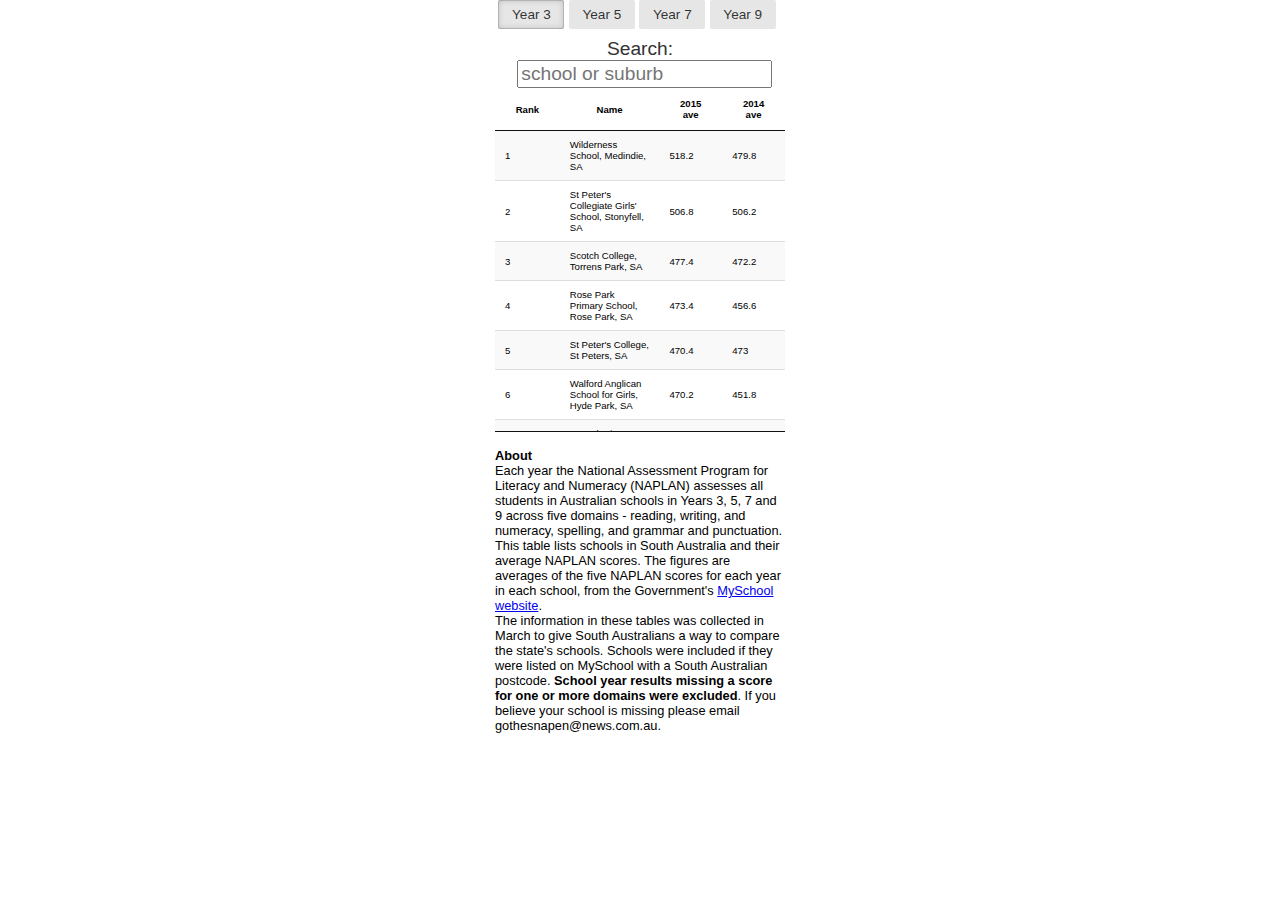
<file: index.html>
<html>
  <head>
    <link rel="stylesheet" type="text/css" href="jquery.dataTables.css">
    <link rel="stylesheet" type="text/css" href="font.css">    
    <link rel="stylesheet" type="text/css" href="table.css">
    <link rel="stylesheet" href="pure-min.css">
    <script type="text/javascript" src="jquery-1.12.0.min.js"></script>
    <script type="text/javascript" src="jquery.highlight.js"></script>
    <script type="text/javascript" src="dataTables.searchHighlight.min.js"></script>
    <script type="text/javascript" src="jquery.dataTables.js"></script>
    <script type="text/javascript" src="dataTables.responsive.min.js"></script>

    <script type="text/javascript">
var dataSet = [["Year 3","1","Wilderness School, Medindie, SA",518.2,479.8],["Year 3","2","St Peter\'s Collegiate Girls\' School, Stonyfell, SA",506.8,506.2],["Year 3","3","Scotch College, Torrens Park, SA",477.4,472.2],["Year 3","4","Rose Park Primary School, Rose Park, SA",473.4,456.6],["Year 3","5","St Peter\'s College, St Peters, SA",470.4,473.0],["Year 3","6","Walford Anglican School for Girls, Hyde Park, SA",470.2,451.8],["Year 3","7","St Catherine\'s School, Stirling, SA",470.0,429.2],["Year 3","8","Linden Park Primary School, Linden Park, SA",469.8,453.8],["Year 3","9","St Andrew\'s School, Walkerville, SA",468.2,461.6],["Year 3","10","Norwood Primary School, Norwood, SA",467.8,486.4],["Year 3","11","Loreto College, Marryatville, SA",467.2,469.6],["Year 3","12","North Adelaide Primary School, North Adelaide, SA",463.6,451.8],["Year 3","13","Pembroke School, Kensington Park, SA",463.2,440.8],["Year 3","14","East Marden Primary School, Campbelltown, SA",462.6,454.2],["Year 3","15","Emmaus Christian College Incorporated, South Plympton, SA",461.6,441.4],["Year 3","16","St Mary\'s Memorial School, Glenelg, SA",461.2,435.6],["Year 3","17","Aldgate Primary School, Aldgate, SA",460.6,424.8],["Year 3","18","King\'s Baptist Grammar School, Wynn Vale, SA",459.4,439.0],["Year 3","19","Lenswood Primary School, Lenswood, SA",456.8,372.0],["Year 3","20","Hawthorndene Primary School, Hawthorndene, SA",456.4,451.4],["Year 3","21","Pulteney Grammar School, Adelaide, SA",456.0,441.4],["Year 3","22","Auburn Primary School, Auburn, SA",455.0,395.8],["Year 3","23","East Adelaide School, Saint Peters, SA",455.0,450.0],["Year 3","24","Prescott Primary - Northern: an Adventist Christian School, Para Vista, SA",454.8,435.2],["Year 3","25","St Joseph\'s School, Kingswood, SA",454.0,462.4],["Year 3","26","Highgate School, Highgate, SA",453.6,434.8],["Year 3","27","Parkside Primary School, Parkside, SA",453.4,433.2],["Year 3","28","Seymour College, Glen Osmond, SA",453.2,443.4],["Year 3","29","St John\'s Lutheran School, Highgate, SA",453.0,441.6],["Year 3","30","Star of the Sea School, Henley Beach, SA",452.4,450.8],["Year 3","31","St Peter\'s Woodlands Grammar School, Glenelg, SA",451.8,451.4],["Year 3","32","Mitcham Primary School, Kingswood, SA",451.8,428.2],["Year 3","33","St Thomas School, Goodwood, SA",450.8,432.8],["Year 3","34","Southern Montessori School, O\'Sullivan Beach, SA",449.6,443.8],["Year 3","35","The Hills Christian Community School Incorporated, Verdun, SA",449.6,416.4],["Year 3","36","Pedare Christian College, Golden Grove, SA",449.4,454.6],["Year 3","37","Warooka Primary School, Warooka, SA",449.4,439.2],["Year 3","38","St Ignatius\' College, Athelstone, SA",448.6,457.8],["Year 3","39","Immanuel Primary School, Novar Gardens, SA",448.6,447.0],["Year 3","40","Westminster School, Marion, SA",448.4,455.8],["Year 3","41","Whitefriars School, Woodville Park, SA",448.2,420.6],["Year 3","42","Magill School, Magill, SA",447.6,438.0],["Year 3","43","St Aloysius College, Adelaide, SA",447.6,454.2],["Year 3","44","Gulfview Heights Primary School, Gulfview Heights, SA",446.8,413.0],["Year 3","45","St John\'s Grammar School, Belair, SA",446.4,471.2],["Year 3","46","Happy Valley Primary School, Happy Valley, SA",446.4,415.6],["Year 3","47","Glenburnie Primary School, Glenburnie, SA",446.2,441.8],["Year 3","48","Trinity Gardens Primary School, Trinity Gardens, SA",446.2,428.8],["Year 3","49","Heritage College Inc, Oakden, SA",446.0,437.8],["Year 3","50","Cummins Area School, Cummins, SA",444.6,433.2],["Year 3","51","Ungarra Primary School, Ungarra, SA",444.2,358.8],["Year 3","52","Burnside Primary School, Burnside, SA",444.0,439.2],["Year 3","53","Flagstaff Hill R-7 School, Flagstaff Hill, SA",443.8,427.8],["Year 3","54","Marryatville Primary School, Kensington, SA",443.8,447.2],["Year 3","55","The Hills Montessori School, Aldgate, SA",443.6,391.4],["Year 3","56","Belair Primary School, Belair, SA",443.4,439.6],["Year 3","57","St Pius X School, Windsor Gardens, SA",443.0,403.4],["Year 3","58","St Raphael\'s School, Parkside, SA",442.8,426.4],["Year 3","59","Nailsworth Primary School, Nailsworth, SA",441.8,440.8],["Year 3","60","Hillcrest Primary School, Hillcrest, SA",441.8,379.2],["Year 3","61","Walkerville Primary School, Walkerville, SA",441.6,436.8],["Year 3","62","St John the Apostle School, Christies Beach, SA",441.4,401.2],["Year 3","63","Paracombe Primary School, Paracombe, SA",441.0,465.4],["Year 3","64","Blackwood Primary School, Eden Hills, SA",441.0,425.2],["Year 3","65","Tea Tree Gully Primary School, Tea Tree Gully, SA",440.6,420.4],["Year 3","66","Meridian School Incorporated, Aberfoyle Park, SA",440.4,444.2],["Year 3","67","Lameroo Regional Community School, Lameroo, SA",439.2,398.6],["Year 3","68","Prince Alfred College, Kent Town, SA",439.2,430.0],["Year 3","69","Unley Primary School, Unley, SA",438.8,443.6],["Year 3","70","School of the Nativity, Aberfoyle Park, SA",438.6,418.0],["Year 3","71","Monash Primary School, Monash, SA",438.4,399.6],["Year 3","72","Stirling East Primary School, Stirling, SA",438.2,437.0],["Year 3","73","Redeemer Lutheran School, Nuriootpa, SA",437.4,412.4],["Year 3","74","Watervale Primary School, Watervale, SA",437.0,482.6],["Year 3","75","St Joseph\'s School, Clare, SA",436.8,428.2],["Year 3","76","Stradbroke School, Rostrevor, SA",436.2,423.0],["Year 3","77","St Peters Lutheran School, Blackwood, SA",435.6,402.8],["Year 3","78","Westbourne Park Primary School, Westbourne Park, SA",435.4,432.0],["Year 3","79","Lockleys North Primary School, Lockleys, SA",435.0,420.6],["Year 3","80","Stella Maris Parish School, Seacombe Gardens, SA",434.4,411.4],["Year 3","81","West Beach Primary School, West Beach, SA",434.0,408.2],["Year 3","82","Mypolonga Primary School, Mypolonga, SA",434.0,384.0],["Year 3","83","St Paul Lutheran School, Blair Athol, SA",433.8,408.4],["Year 3","84","Mount Barker Primary School, Mount Barker, SA",433.4,412.8],["Year 3","85","Paringa Park Primary School, North Brighton, SA",432.8,439.4],["Year 3","86","St Joseph\'s School, Tranmere, SA",432.8,399.0],["Year 3","87","Greenock Primary School, Greenock, SA",432.6,362.2],["Year 3","88","Trinity College South, Evanston South, SA",432.2,427.2],["Year 3","89","Loxton Lutheran School, Loxton, SA",431.6,379.8],["Year 3","90","Grange Primary School, Grange, SA",431.4,405.8],["Year 3","91","Richmond Primary School, Keswick, SA",430.8,418.8],["Year 3","92","Bellevue Heights Primary School, Bellevue Heights, SA",430.8,390.8],["Year 3","93","Coromandel Valley Primary School, Coromandel Valley, SA",430.8,430.2],["Year 3","94","The Pines School, Parafield Gardens, SA",430.4,404.8],["Year 3","95","Tatachilla Lutheran College, Mclaren Vale, SA",430.2,410.4],["Year 3","96","Mercedes College, Springfield, SA",430.0,414.2],["Year 3","97","Henley Beach Primary School, Henley Beach South, SA",429.6,426.0],["Year 3","98","Torrens Valley Christian School, Hope Valley, SA",429.4,420.6],["Year 3","99","Burc College, Gilles Plains, SA",429.4,399.6],["Year 3","100","Good Shepherd Lutheran School, Para Vista, SA",429.4,419.8],["Year 3","101","Warradale Primary School, Warradale, SA",429.4,436.0],["Year 3","102","Goodwood Primary School, Goodwood, SA",429.2,422.4],["Year 3","103","Craigburn Primary School, Flagstaff Hill, SA",429.0,414.6],["Year 3","104","Sunrise Christian School, Fullarton, SA",428.6,421.4],["Year 3","105","Robe Primary School, Robe, SA",428.6,420.4],["Year 3","106","St Bernadette\'s School, St Marys, SA",428.2,421.4],["Year 3","107","Pilgrim School, Aberfoyle Park, SA",428.2,406.0],["Year 3","108","Sturt Street Community School, Adelaide, SA",428.0,413.2],["Year 3","109","Thiele Primary School, Aberfoyle Park, SA",427.6,359.4],["Year 3","110","Woodside Primary School, Woodside, SA",427.4,437.0],["Year 3","111","Our Lady of Grace School, Glengowrie, SA",426.6,431.6],["Year 3","112","Seacliff Primary School, Seacliff, SA",426.6,402.0],["Year 3","113","Cobdogla Primary School, Cobdogla, SA",425.6,439.8],["Year 3","114","Crafers Primary School, Crafers, SA",425.4,401.8],["Year 3","115","Riverton Primary School, Riverton, SA",425.2,377.4],["Year 3","116","Light Pass Primary School, Light Pass, SA",424.2,391.2],["Year 3","117","Nazareth Catholic College, Findon, SA",424.2,421.4],["Year 3","118","Vineyard Lutheran School, Clare, SA",424.2,417.8],["Year 3","119","Trinity College North, Evanston South, SA",423.8,438.2],["Year 3","120","Trinity College Blakeview, Blakeview, SA",423.8,423.2],["Year 3","121","Prescott College Southern, Morphett Vale, SA",423.8,423.2],["Year 3","122","Salisbury Heights Primary School, Salisbury Heights, SA",423.6,428.4],["Year 3","123","Pimpala Primary School, Morphett Vale, SA",423.2,427.4],["Year 3","124","Jervois Primary School, Jervois, SA",422.8,416.4],["Year 3","125","Islamic College of South Australia, West Croydon, SA",422.6,389.6],["Year 3","126","Our Saviour Lutheran School, Aberfoyle Park, SA",422.4,386.8],["Year 3","127","Cedar College, Northgate, SA",422.0,433.4],["Year 3","128","St Francis School, Lockleys, SA",421.4,396.4],["Year 3","129","Kapunda Primary School, Kapunda, SA",421.2,378.0],["Year 3","130","West Lakes Shore School R-7, West Lakes Shore, SA",421.0,401.0],["Year 3","131","Edwardstown Primary School, Melrose Park, SA",420.4,421.8],["Year 3","132","Wudinna Area School, Wudinna, SA",420.4,421.0],["Year 3","133","St Joseph\'s Memorial School, Norwood, SA",420.4,434.2],["Year 3","134","St Joseph\'s School, Payneham, SA",420.0,411.4],["Year 3","135","St Mark\'s Lutheran School, Mount Barker, SA",420.0,449.4],["Year 3","136","Rosary School, Prospect, SA",419.6,393.8],["Year 3","137","Klemzig Primary School, Klemzig, SA",419.6,411.2],["Year 3","138","Poonindie Community Learning Centre, Poonindie, SA",419.6,446.0],["Year 3","139","McLaren Vale Primary School, Mclaren Vale, SA",419.4,396.2],["Year 3","140","Compton Primary School, Suttontown, SA",419.4,415.8],["Year 3","141","Whyalla Town Primary School, Whyalla, SA",419.4,409.0],["Year 3","142","St Joseph\'s School, Renmark, SA",418.6,376.6],["Year 3","143","St Dominic\'s Priory College, North Adelaide, SA",418.4,462.8],["Year 3","144","Glenelg Primary School, Glenelg East, SA",418.4,409.6],["Year 3","145","Meadows Primary School, Meadows, SA",418.2,401.0],["Year 3","146","Orroroo Area School, Orroroo, SA",418.2,359.4],["Year 3","147","Flinders Park Primary School, Flinders Park, SA",418.0,418.6],["Year 3","148","Portside Christian College, New Port, SA",417.8,404.8],["Year 3","149","Eden Hills Primary School, Eden Hills, SA",417.8,402.2],["Year 3","150","Colonel Light Gardens Primary School, Colonel Light Gardens, SA",417.8,430.0],["Year 3","151","Athelstone School, Athelstone, SA",417.2,417.0],["Year 3","152","Tanunda Lutheran School, Tanunda, SA",417.2,425.2],["Year 3","153","St Barbara\'s Parish School, Roxby Downs, SA",416.8,394.2],["Year 3","154","Christian Brothers College, Adelaide, SA",416.8,425.2],["Year 3","155","Owen Primary School, Owen, SA",416.8,382.6],["Year 3","156","Southern Vales Christian College, Morphett Vale, SA",416.6,377.4],["Year 3","157","Prospect Primary School, Prospect, SA",416.2,431.2],["Year 3","158","Yorketown Area School, Yorketown, SA",416.0,375.4],["Year 3","159","Golden Grove Lutheran School, Wynn Vale, SA",416.0,444.4],["Year 3","160","St Anthony\'s School, Edwardstown, SA",415.8,441.8],["Year 3","161","Saint David\'s Parish School, Tea Tree Gully, SA",415.8,413.8],["Year 3","162","Kidman Park Primary School, Kidman Park, SA",415.6,431.0],["Year 3","163","Gilles Street Primary School, Adelaide, SA",415.6,418.2],["Year 3","164","Roseworthy Primary School, Roseworthy, SA",415.4,389.4],["Year 3","165","Golden Grove Primary School, Golden Grove, SA",415.4,411.4],["Year 3","166","Mount Barker South Primary School, Mount Barker, SA",415.2,489.8],["Year 3","167","Rostrevor College, Woodforde, SA",415.2,410.4],["Year 3","168","Gumeracha Primary School, Gumeracha, SA",415.0,371.8],["Year 3","169","Woodcroft College, Morphett Vale, SA",414.8,421.4],["Year 3","170","Woodend Primary School, Sheidow Park, SA",414.8,396.0],["Year 3","171","St Patrick\'s School, Mansfield Park, SA",414.6,379.6],["Year 3","172","St Monica\'s School, Walkerville, SA",414.6,437.2],["Year 3","173","St Mark\'s College, Port Pirie, SA",414.2,407.2],["Year 3","174","Tenison Woods College, Mount Gambier, SA",414.2,414.2],["Year 3","175","Naracoorte Primary School, Naracoorte, SA",413.4,404.4],["Year 3","176","St Joseph\'s School, Murray Bridge, SA",412.6,384.8],["Year 3","177","Aberfoyle Hub R-7 School, Aberfoyle Park, SA",412.4,391.8],["Year 3","178","St Francis Xavier\'s Regional Catholic School, Wynn Vale, SA",411.8,408.0],["Year 3","179","Modbury West School, Modbury, SA",411.6,422.2],["Year 3","180","Old Noarlunga Primary School, Old Noarlunga, SA",411.6,367.8],["Year 3","181","Angaston Primary School, Angaston, SA",411.2,414.4],["Year 3","182","Reidy Park Primary School, Mount Gambier, SA",411.0,406.2],["Year 3","183","Plympton Primary School, Plympton, SA",411.0,420.0],["Year 3","184","Uraidla Primary School, Uraidla, SA",411.0,436.2],["Year 3","185","Encounter Lutheran College, Victor Harbor, SA",411.0,395.8],["Year 3","186","Kimba Area School, Kimba, SA",410.8,396.0],["Year 3","187","Vale Park Primary School, Vale Park, SA",410.4,426.0],["Year 3","188","Marion Primary School, Marion, SA",410.2,370.8],["Year 3","189","Paradise Primary School, Paradise, SA",410.2,387.4],["Year 3","190","Glen Osmond Primary School, Myrtle Bank, SA",410.0,415.4],["Year 3","191","Tintinara Area School, Tintinara, SA",410.0,357.6],["Year 3","192","Highbury Primary School, Hope Valley, SA",409.8,400.6],["Year 3","193","Fulham North Primary School, Henley Beach, SA",409.8,447.0],["Year 3","194","Tenison Woods Catholic Primary School, Richmond, SA",409.8,412.6],["Year 3","195","Yankalilla Area School, Yankalilla, SA",409.6,375.6],["Year 3","196","Clapham Primary School, Clapham, SA",409.6,418.0],["Year 3","197","Bridgewater Primary School, Bridgewater, SA",409.6,438.0],["Year 3","198","Waikerie Lutheran School, Waikerie, SA",409.4,340.2],["Year 3","199","Investigator College, Goolwa, SA",409.4,417.0],["Year 3","200","Crystal Brook Primary School, Crystal Brook, SA",409.2,384.0],["Year 3","201","St Jakobi Lutheran School, Lyndoch, SA",408.8,375.0],["Year 3","202","St Anthony\'s Catholic Primary School, Millicent, SA",408.4,397.4],["Year 3","203","St Brigid\'s Catholic School, Evanston, SA",408.0,396.4],["Year 3","204","Kangaroo Inn Area School, Kangaroo Inn, SA",407.8,389.6],["Year 3","205","Waikerie Primary School, Waikerie, SA",407.8,394.6],["Year 3","206","Wynn Vale R-7 School, Wynn Vale, SA",407.6,417.0],["Year 3","207","Tanunda Primary School, Tanunda, SA",407.2,382.6],["Year 3","208","St Martin de Porres School, Sheidow Park, SA",407.0,404.4],["Year 3","209","St John the Baptist Catholic School, Plympton, SA",407.0,425.6],["Year 3","210","St Gabriel\'s School, Enfield, SA",406.8,392.8],["Year 3","211","Navigator College, Port Lincoln, SA",406.6,408.4],["Year 3","212","Trinity College Gawler River School, Angle Vale, SA",406.4,413.8],["Year 3","213","Macclesfield Primary School, Macclesfield, SA",405.6,439.2],["Year 3","214","St Teresa\'s School, Brighton, SA",405.2,411.6],["Year 3","215","Miltaburra Area School, Wirrulla, SA",405.2,382.4],["Year 3","216","Saint Spyridon College, Unley, SA",405.2,439.8],["Year 3","217","Murraylands Christian College, Strathalbyn, SA",405.0,423.2],["Year 3","218","Port Augusta West Primary School, Port Augusta West, SA",405.0,402.2],["Year 3","219","Freeling Primary School, Freeling, SA",404.8,386.0],["Year 3","220","Bethany Christian School Incorporated, Paralowie, SA",404.8,400.8],["Year 3","221","Ingle Farm Primary School, Ingle Farm, SA",404.6,341.6],["Year 3","222","Fairview Park Primary School, Fairview Park, SA",404.4,379.8],["Year 3","223","Kadina Memorial School, Kadina, SA",404.4,403.2],["Year 3","224","Goolwa Primary School, Goolwa, SA",404.2,357.8],["Year 3","225","St Mary\'s College, Adelaide, SA",404.2,407.4],["Year 3","226","Braeview School R-7, Happy Valley, SA",403.8,389.0],["Year 3","227","Moana Primary School, Seaford, SA",403.6,397.4],["Year 3","228","Gawler East Primary School, Gawler East, SA",403.6,383.0],["Year 3","229","Hewett Primary School, Hewett, SA",403.2,401.0],["Year 3","230","Darlington Primary School, Seacombe Gardens, SA",403.2,356.0],["Year 3","231","St Martin\'s Catholic Primary School, Greenacres, SA",403.2,411.8],["Year 3","232","Allenby Gardens Primary School, Allenby Gardens, SA",403.2,418.6],["Year 3","233","St Margaret Mary\'s School, Croydon Park, SA",403.0,403.4],["Year 3","234","St Joseph\'s School, Peterborough, SA",402.8,299.6],["Year 3","235","Bordertown Primary School, Bordertown, SA",402.6,377.0],["Year 3","236","Nairne Primary School, Nairne, SA",402.4,390.6],["Year 3","237","St Therese\'s School, Colonel Light Gardens, SA",402.4,429.2],["Year 3","238","Keithcot Farm Primary School, Wynn Vale, SA",402.2,393.2],["Year 3","239","Clarendon Primary School, Clarendon, SA",402.2,385.4],["Year 3","240","Laura Primary School, Laura, SA",402.0,339.8],["Year 3","241","Port Broughton Area School, Port Broughton, SA",401.8,400.8],["Year 3","242","Brighton Primary School, Brighton, SA",401.6,403.2],["Year 3","243","Riverland Christian School, Glossop, SA",401.2,454.4],["Year 3","244","Nuriootpa Primary School, Nuriootpa, SA",401.2,395.4],["Year 3","245","Norton Summit Primary School, Norton Summit, SA",401.0,441.0],["Year 3","246","Emmaus Catholic School, Woodcroft, SA",401.0,386.8],["Year 3","247","Reynella Primary School, Old Reynella, SA",401.0,408.6],["Year 3","248","Callington Primary School, Callington, SA",401.0,387.6],["Year 3","249","Tailem Bend Primary School, Tailem Bend, SA",401.0,351.6],["Year 3","250","Penola Primary School, Penola, SA",401.0,407.2],["Year 3","251","Cleve Area School, Cleve, SA",400.8,389.8],["Year 3","252","Hope Christian College, Craigmore, SA",400.8,371.6],["Year 3","253","Littlehampton Primary School, Littlehampton, SA",400.6,417.2],["Year 3","254","Eastern Fleurieu R-12 School, Strathalbyn, SA",400.6,396.0],["Year 3","255","Our Lady of the River School, Berri, SA",400.4,393.6],["Year 3","256","Moorak Primary School, Moorak, SA",400.0,394.2],["Year 3","257","Black Forest Primary School, Black Forest, SA",400.0,420.4],["Year 3","258","St Martins Lutheran College, Mount Gambier, SA",400.0,404.0],["Year 3","259","St Albert\'s School, Loxton, SA",399.6,347.2],["Year 3","260","Good Shepherd Lutheran School, Angaston, SA",399.4,437.0],["Year 3","261","Cowandilla Primary School, Cowandilla, SA",399.4,409.2],["Year 3","262","Torrensville Primary School, Torrensville, SA",399.4,391.2],["Year 3","263","Modbury School Preschool to Year 7, Modbury North, SA",399.2,380.8],["Year 3","264","Flaxmill School P-7, Morphett Vale, SA",398.4,365.0],["Year 3","265","Ardtornish Primary School, Saint Agnes, SA",398.2,397.6],["Year 3","266","Our Lady of Hope Catholic School, Greenwith, SA",398.2,411.4],["Year 3","267","All Saints Catholic Primary School, Seaford, SA",398.2,386.8],["Year 3","268","Swan Reach Area School, Swan Reach, SA",398.2,371.4],["Year 3","269","Booleroo Centre District School, Booleroo Centre, SA",398.0,416.2],["Year 3","270","Samaritan College, Whyalla, SA",398.0,369.8],["Year 3","271","Immaculate Heart of Mary School, Brompton, SA",397.4,415.6],["Year 3","272","Tumby Bay Area School, Tumby Bay, SA",397.2,354.4],["Year 3","273","Ridgehaven Primary School, Ridgehaven, SA",397.2,391.8],["Year 3","274","Fulham Gardens Primary School, Henley Beach, SA",396.8,372.2],["Year 3","275","Immanuel Lutheran School, Gawler East, SA",396.8,400.2],["Year 3","276","Modbury South Primary School, Hope Valley, SA",396.8,412.8],["Year 3","277","Meningie Area School, Meningie, SA",396.6,376.8],["Year 3","278","Mawson Lakes School, Mawson Lakes, SA",396.6,399.8],["Year 3","279","Quorn Area School, Quorn, SA",396.6,358.4],["Year 3","280","St Michael\'s Lutheran School, Hahndorf, SA",396.4,409.6],["Year 3","281","Ingle Farm East Primary School, Ingle Farm, SA",396.2,370.8],["Year 3","282","Thorndon Park Primary School, Athelstone, SA",396.2,424.8],["Year 3","283","Kingston Community School, Kingston Se, SA",395.8,365.2],["Year 3","284","Our Lady Queen of Peace School, Albert Park, SA",395.8,388.6],["Year 3","285","Greenwith Primary School, Greenwith, SA",395.8,387.0],["Year 3","286","Lockleys Primary School, Brooklyn Park, SA",395.6,365.6],["Year 3","287","William Light R-12 School, Plympton, SA",395.6,407.6],["Year 3","288","Dernancourt School R-7, Dernancourt, SA",395.6,404.6],["Year 3","289","Jamestown Community School, Jamestown, SA",395.4,411.2],["Year 3","290","Christ the King School, Warradale, SA",395.4,406.0],["Year 3","291","Woodcroft Primary School, Woodcroft, SA",395.2,391.0],["Year 3","292","Karoonda Area School, Karoonda, SA",395.2,359.2],["Year 3","293","Mil Lel Primary School, Mil Lel, SA",395.2,403.4],["Year 3","294","Ascot Park Primary School, Park Holme, SA",394.8,348.6],["Year 3","295","St Agnes Primary School, Saint Agnes, SA",394.8,393.6],["Year 3","296","Victor Harbor R-7 School, Victor Harbor, SA",394.8,375.4],["Year 3","297","St Joseph\'s School, Hectorville, SA",394.6,414.0],["Year 3","298","Our Lady of the Visitation School, Taperoo, SA",394.4,388.4],["Year 3","299","St Mary MacKillop School, Wallaroo, SA",394.2,388.8],["Year 3","300","St Columba\'s Memorial School, Yorketown, SA",394.2,375.0],["Year 3","301","Galilee Catholic School, Aldinga, SA",393.8,386.6],["Year 3","302","Oakbank Area School, Oakbank, SA",393.8,394.4],["Year 3","303","Largs Bay School, Largs Bay, SA",393.8,391.4],["Year 3","304","Hendon Primary School, Royal Park, SA",393.8,366.2],["Year 3","305","Loxton Primary School, Loxton, SA",393.6,397.6],["Year 3","306","Allendale East Area School, Allendale East, SA",393.6,415.2],["Year 3","307","Williamstown Primary School, Williamstown, SA",393.4,401.0],["Year 3","308","Kersbrook Primary School, Kersbrook, SA",393.4,386.2],["Year 3","309","Unity College Inc, Murray Bridge, SA",393.4,410.2],["Year 3","310","Minlaton District School, Minlaton, SA",393.4,370.8],["Year 3","311","Port Noarlunga Primary School, Port Noarlunga, SA",393.2,391.4],["Year 3","312","Airdale Primary School, Port Pirie, SA",392.8,321.6],["Year 3","313","St Joseph\'s School, Port Lincoln, SA",392.6,406.0],["Year 3","314","Elliston Area School, Elliston, SA",392.2,346.0],["Year 3","315","Harvest Christian School, Kadina, SA",392.2,389.6],["Year 3","316","St Columba College, Andrews Farm, SA",392.0,382.6],["Year 3","317","Streaky Bay Area School, Streaky Bay, SA",391.6,395.0],["Year 3","318","Birdwood Primary School, Birdwood, SA",391.6,396.0],["Year 3","319","Our Lady of Mount Carmel Parish School, Pennington, SA",391.6,388.2],["Year 3","320","Tyndale Christian School, Salisbury East, SA",391.4,382.2],["Year 3","321","East Para Primary School, Para Hills, SA",391.2,397.0],["Year 3","322","Surrey Downs R-7 School, Surrey Downs, SA",391.0,428.2],["Year 3","323","Westport Primary School, Semaphore Park, SA",391.0,357.0],["Year 3","324","Redwood Park Primary School, Redwood Park, SA",391.0,392.4],["Year 3","325","Prospect North Primary School, Prospect, SA",390.8,414.6],["Year 3","326","Lucindale Area School, Lucindale, SA",390.8,417.2],["Year 3","327","St Francis of Assisi School, Newton, SA",390.6,409.4],["Year 3","328","Le Fevre Peninsula Primary School, Birkenhead, SA",390.6,387.0],["Year 3","329","Salisbury Park Primary School, Salisbury Park, SA",390.2,393.4],["Year 3","330","St John Bosco School, Brooklyn Park, SA",390.2,394.2],["Year 3","331","Balaklava Primary School, Balaklava, SA",390.0,401.6],["Year 3","332","Mid North Christian College, Port Pirie, SA",389.8,371.4],["Year 3","333","North Haven School, North Haven, SA",389.8,405.8],["Year 3","334","Port Elliot Primary School, Port Elliot, SA",389.6,363.0],["Year 3","335","St Francis de Sales College, Mount Barker, SA",389.6,389.2],["Year 3","336","Hallett Cove East Primary School, Hallett Cove, SA",389.4,402.8],["Year 3","337","Clovelly Park Primary School, Clovelly Park, SA",389.0,355.4],["Year 3","338","Lyndoch Primary School, Lyndoch, SA",388.6,394.0],["Year 3","339","St Leonards Primary School, Glenelg North, SA",388.6,398.4],["Year 3","340","Dominican School, Semaphore, SA",388.4,408.6],["Year 3","341","Saddleworth Primary School, Saddleworth, SA",388.4,416.4],["Year 3","342","Lobethal Lutheran School, Lobethal, SA",388.0,375.2],["Year 3","343","McDonald Park School, Mount Gambier, SA",388.0,362.8],["Year 3","344","Felixstow Community School, Felixstow, SA",387.8,359.6],["Year 3","345","Challa Gardens Primary School, Kilkenny, SA",387.8,388.0],["Year 3","346","Forbes Primary School, South Plympton, SA",387.6,367.0],["Year 3","347","Lobethal Primary School, Lobethal, SA",387.6,380.8],["Year 3","348","Virginia Primary School, Virginia, SA",387.4,363.8],["Year 3","349","Keller Road Primary School, Salisbury East, SA",387.2,363.8],["Year 3","350","Padthaway Primary School, Padthaway, SA",386.8,383.0],["Year 3","351","St Joseph\'s School, West Hindmarsh, SA",386.6,393.4],["Year 3","352","McLaren Flat Primary School, Mclaren Flat, SA",386.2,396.2],["Year 3","353","Sunrise Christian School, Whyalla Norrie, SA",386.2,414.0],["Year 3","354","Reynella South Primary School, Reynella, SA",386.2,376.8],["Year 3","355","Elizabeth Grove Primary School, Elizabeth Grove, SA",386.0,348.8],["Year 3","356","Kongorong Primary School, Kongorong, SA",385.8,413.0],["Year 3","357","Spring Head Lutheran School, Mount Torrens, SA",385.6,411.2],["Year 3","358","Woodville Primary School, Woodville South, SA",385.2,411.6],["Year 3","359","East Torrens Primary School, Hectorville, SA",384.4,357.6],["Year 3","360","Millicent North Primary School, Millicent, SA",384.4,350.4],["Year 3","361","Frances Primary School, Frances, SA",384.2,404.0],["Year 3","362","Morphett Vale Primary School, Morphett Vale, SA",383.8,384.4],["Year 3","363","Kangaroo Island Community Education, Kingscote, SA",383.4,401.2],["Year 3","364","Caritas College, Port Augusta West, SA",383.2,404.8],["Year 3","365","Sheidow Park Primary School, Sheidow Park, SA",383.2,389.4],["Year 3","366","St George College, Mile End, SA",383.0,388.8],["Year 3","367","Reynella East College, Reynella East, SA",382.8,348.2],["Year 3","368","Lake Wangary Primary School, Wangary, SA",382.8,431.4],["Year 3","369","Horizon Christian School, Balaklava, SA",382.4,416.2],["Year 3","370","Stirling North Primary School, Stirling North, SA",382.2,434.2],["Year 3","371","Hahndorf Primary School, Hahndorf, SA",382.2,401.6],["Year 3","372","Kingston on Murray Primary School, Kingston On Murray, SA",382.0,398.2],["Year 3","373","Banksia Park School R-7, Banksia Park, SA",381.2,389.8],["Year 3","374","Renmark North Primary School, Renmark North, SA",381.0,395.4],["Year 3","375","Keith Area School, Keith, SA",380.8,376.8],["Year 3","376","Charles Campbell College, Paradise, SA",380.4,317.6],["Year 3","377","Risdon Park Primary School, Port Pirie, SA",380.4,381.2],["Year 3","378","Mary MacKillop Memorial School, Penola, SA",380.0,368.2],["Year 3","379","Seaton Park Primary School, Seaton, SA",379.6,361.4],["Year 3","380","Wallaroo Mines Primary School, Kadina, SA",379.2,362.6],["Year 3","381","Playford Primary School, Craigmore, SA",379.2,378.0],["Year 3","382","Hamley Bridge Primary School, Hamley Bridge, SA",379.2,340.6],["Year 3","383","Para Hills School P-7, Para Hills, SA",379.0,316.8],["Year 3","384","Catherine McAuley School, Craigmore, SA",379.0,363.4],["Year 3","385","St James School, Jamestown, SA",379.0,387.8],["Year 3","386","Myponga Primary School, Myponga, SA",378.6,375.2],["Year 3","387","Barmera Primary School, Barmera, SA",378.4,376.0],["Year 3","388","Calvary Lutheran School, Morphett Vale, SA",378.2,384.2],["Year 3","389","Hallett Cove School, Hallett Cove, SA",378.0,381.2],["Year 3","390","Nicolson Avenue Primary School, Whyalla Norrie, SA",377.4,365.2],["Year 3","391","North Ingle School, Ingle Farm, SA",377.2,369.6],["Year 3","392","Pooraka Primary School, Pooraka, SA",377.0,347.0],["Year 3","393","Port Lincoln Primary School, Port Lincoln, SA",376.4,384.2],["Year 3","394","Wallaroo Primary School, Wallaroo, SA",376.4,364.8],["Year 3","395","Elizabeth North Primary School, Elizabeth North, SA",375.6,385.4],["Year 3","396","Cowell Area School, Cowell, SA",375.6,376.0],["Year 3","397","Angle Vale Primary School, Angle Vale, SA",375.4,391.2],["Year 3","398","Geranium Primary School, Geranium, SA",375.4,412.8],["Year 3","399","St Michael\'s College, Henley Beach, SA",375.2,414.6],["Year 3","400","Port Pirie West Primary School, Port Pirie, SA",375.2,355.6],["Year 3","401","Coomandook Area School, Coomandook, SA",374.6,350.8],["Year 3","402","Holy Family Catholic School, Parafield Gardens, SA",374.0,376.0],["Year 3","403","Parafield Gardens R-7 School, Parafield Gardens, SA",374.0,365.4],["Year 3","404","Roxby Downs Area School, Roxby Downs, SA",374.0,386.8],["Year 3","405","Settlers Farm Campus R-7, Paralowie, SA",373.8,376.6],["Year 3","406","Mannum Community College, Mannum, SA",373.8,380.0],["Year 3","407","The Heights School, Modbury Heights, SA",373.4,408.4],["Year 3","408","Wilmington Primary School, Wilmington, SA",373.2,393.6],["Year 3","409","St Brigid\'s School, Kilburn, SA",372.6,359.2],["Year 3","410","Aldinga Beach B-7 School, Aldinga, SA",372.6,354.8],["Year 3","411","Willunga Primary School, Willunga, SA",372.4,386.2],["Year 3","412","Para Vista Primary School, Para Vista, SA",372.2,338.8],["Year 3","413","St Augustine\'s Parish School, Salisbury, SA",371.2,380.8],["Year 3","414","Lonsdale Heights Primary School, Christie Downs, SA",370.8,366.6],["Year 3","415","Gladstone Primary School, Gladstone, SA",370.6,372.8],["Year 3","416","Mount Gambier North Primary School, Mount Gambier, SA",369.8,357.6],["Year 3","417","Yahl Primary School, Yahl, SA",369.6,363.6],["Year 3","418","Mount Burr Primary School, Mount Burr, SA",369.4,382.0],["Year 3","419","Madison Park School, Salisbury East, SA",369.4,392.4],["Year 3","420","Antonio Catholic School, Morphett Vale, SA",369.0,352.2],["Year 3","421","Seaford K-7 Birth to Year 7 Campus, Port Noarlunga South, SA",368.6,361.2],["Year 3","422","Mulga Street Primary School, Mount Gambier, SA",368.4,373.2],["Year 3","423","Blackfriars Priory School, Prospect, SA",368.2,382.4],["Year 3","424","St Joseph\'s School, Gladstone, SA",368.0,417.4],["Year 3","425","Wandana Primary School, Gilles Plains, SA",367.4,334.8],["Year 3","426","Mount Compass Area School, Mount Compass, SA",367.4,419.4],["Year 3","427","Coorara Primary School, Morphett Vale, SA",366.6,345.2],["Year 3","428","Gawler Primary School, Gawler, SA",365.8,354.6],["Year 3","429","Murray Bridge Christian College, Murray Bridge, SA",365.2,337.8],["Year 3","430","Bute Primary School, Bute, SA",365.2,390.2],["Year 3","431","Burton Primary School, Burton, SA",365.0,363.2],["Year 3","432","O\'Sullivan Beach Primary School, O\'Sullivan Beach, SA",365.0,367.6],["Year 3","433","Seaford Rise Primary School, Seaford Rise, SA",364.8,353.8],["Year 3","434","One Tree Hill Primary School, One Tree Hill, SA",364.8,351.8],["Year 3","435","Hampstead Primary School, Greenacres, SA",364.4,348.6],["Year 3","436","St John\'s Lutheran School, Eudunda, SA",363.8,378.2],["Year 3","437","Ceduna Area School, Ceduna, SA",363.8,352.0],["Year 3","438","Blakeview Primary School, Blakeview, SA",363.4,342.0],["Year 3","439","Mallala Primary School, Mallala, SA",363.2,393.8],["Year 3","440","Noarlunga Downs Primary School, Noarlunga Downs, SA",363.2,318.6],["Year 3","441","Two Wells Primary School, Two Wells, SA",363.2,355.8],["Year 3","442","Hallett Cove South Primary School, Hallett Cove, SA",363.0,375.2],["Year 3","443","Woodville Gardens School B-7, Woodville Gardens, SA",362.8,371.0],["Year 3","444","Gawler and District College B-12, Evanston, SA",361.6,320.4],["Year 3","445","Brompton Primary School, Renown Park, SA",361.4,382.6],["Year 3","446","Maitland Lutheran School, Maitland, SA",361.0,370.2],["Year 3","447","Ramco Primary School, Ramco, SA",360.8,366.2],["Year 3","448","Maitland Area School, Maitland, SA",360.6,371.4],["Year 3","449","Lake Windemere B-7 School, Salisbury North, SA",360.2,352.0],["Year 3","450","Echunga Primary School, Echunga, SA",360.0,389.2],["Year 3","451","Burra Community School, Burra, SA",359.6,350.4],["Year 3","452","Alberton Primary School, Queenstown, SA",359.4,386.0],["Year 3","453","Brahma Lodge Primary School, Brahma Lodge, SA",359.0,358.6],["Year 3","454","Ardrossan Area School, Ardrossan, SA",358.8,356.6],["Year 3","455","St Joseph\'s School, Ottoway, SA",358.2,386.4],["Year 3","456","Suttontown Primary School, Suttontown, SA",358.0,373.8],["Year 3","457","Newbery Park Primary School, Millicent, SA",358.0,333.6],["Year 3","458","Seaview Downs Primary School, Seaview Downs, SA",357.2,381.0],["Year 3","459","Kilkenny Primary School, West Croydon, SA",357.0,392.4],["Year 3","460","St Thomas More\'s Parish School, Elizabeth Park, SA",356.8,344.2],["Year 3","461","Naracoorte South Primary School, Naracoorte, SA",356.6,341.4],["Year 3","462","Para Hills West Primary School, Para Hills West, SA",356.4,347.0],["Year 3","463","Salisbury Primary School, Salisbury, SA",356.2,368.4],["Year 3","464","Paralowie School, Paralowie, SA",356.2,326.0],["Year 3","465","Pennington School R-7, Pennington, SA",355.4,348.6],["Year 3","466","Hackham East Primary School, Hackham, SA",355.0,360.8],["Year 3","467","Kirton Point Primary School, Port Lincoln, SA",354.4,362.2],["Year 3","468","Craigmore South Primary School, Craigmore, SA",352.4,366.0],["Year 3","469","Riverdale Primary School, Salisbury Downs, SA",351.8,369.0],["Year 3","470","Mark Oliphant College (B-12), Munno Para West, SA",351.2,342.6],["Year 3","471","Northfield Primary School, Northfield, SA",350.2,389.4],["Year 3","472","Solomontown Primary School, Port Pirie, SA",349.8,316.2],["Year 3","473","Christie Downs Primary School, Christie Downs, SA",349.6,339.0],["Year 3","474","Elizabeth Vale Primary School, Elizabeth Vale, SA",348.6,336.2],["Year 3","475","Coober Pedy Area School, Coober Pedy, SA",348.6,350.0],["Year 3","476","Renmark West Primary School, Renmark, SA",348.0,353.6],["Year 3","477","Clare Primary School, Clare, SA",347.2,395.2],["Year 3","478","Memorial Oval Primary School, Whyalla, SA",346.6,382.2],["Year 3","479","Melaleuca Park Primary School, Mount Gambier, SA",346.2,363.2],["Year 3","480","Karrendi Primary School, Parafield Gardens, SA",344.6,384.2],["Year 3","481","Elizabeth Park Primary School, Elizabeth Park, SA",344.4,347.0],["Year 3","482","Huntfield Heights Primary School, Huntfield Heights, SA",343.4,314.0],["Year 3","483","Murray Bridge North School R-7, Murray Bridge, SA",342.2,334.0],["Year 3","484","Salisbury Downs Primary School, Salisbury Downs, SA",342.2,364.0],["Year 3","485","Hincks Avenue Primary School, Whyalla Norrie, SA",342.0,302.6],["Year 3","486","Morphett Vale East School R-7, Morphett Vale, SA",340.6,368.0],["Year 3","487","Nangwarry Primary School, Nangwarry, SA",340.4,304.4],["Year 3","488","South Downs Primary School, Elizabeth Downs, SA",340.0,363.8],["Year 3","489","Murray Bridge South Primary School, Murray Bridge, SA",339.2,340.2],["Year 3","490","St Mary Magdalene\'s School, Elizabeth Grove, SA",338.4,353.0],["Year 3","491","Long Street Primary School, Whyalla Norrie, SA",337.8,358.4],["Year 3","492","Salisbury North R-7 School, Salisbury North, SA",336.2,363.0],["Year 3","493","Moonta Area School, Moonta, SA",335.4,340.6],["Year 3","494","Christies Beach Primary School, Christies Beach, SA",334.6,357.8],["Year 3","495","Blair Athol North School B-7, Blair Athol, SA",332.8,343.2],["Year 3","496","Whyalla Stuart Campus R-7, Whyalla Stuart, SA",331.6,294.8],["Year 3","497","Ocean View P-12 College, Taperoo, SA",331.2,341.8],["Year 3","498","Swallowcliffe School P-7, Davoren Park, SA",328.8,311.8],["Year 3","499","John Hartley School (B-7), Smithfield Plains, SA",328.4,338.2],["Year 3","500","Leigh Creek Area School, Leigh Creek, SA",328.0,364.0],["Year 3","501","Mundulla Primary School, Mundulla, SA",326.4,371.2],["Year 3","502","Gilles Plains Primary School, Hillcrest, SA",326.2,331.6],["Year 3","503","Enfield Primary School, Enfield, SA",325.6,352.4],["Year 3","504","Elizabeth South Primary School, Elizabeth South, SA",325.0,340.8],["Year 3","505","Hackham West R-7 School, Hackham West, SA",324.0,265.6],["Year 3","506","Peterborough Primary School, Peterborough, SA",323.0,348.8],["Year 3","507","Evanston Gardens Primary School, Evanston Gardens, SA",322.2,343.2],["Year 3","508","Fisk Street Primary School, Whyalla Norrie, SA",321.2,305.0],["Year 3","509","Elizabeth Downs Primary School, Elizabeth Downs, SA",319.0,391.6],["Year 3","510","Berri Primary School, Berri, SA",316.6,331.4],["Year 3","511","Renmark Primary School, Renmark, SA",316.2,343.0],["Year 3","512","Glossop Primary School, Glossop, SA",316.0,400.8],["Year 3","513","Munno Para Primary School, Munno Para, SA",315.8,353.6],["Year 3","514","Elizabeth East Primary School, Elizabeth East, SA",315.8,321.0],["Year 3","515","Augusta Park Primary School, Port Augusta, SA",314.8,300.8],["Year 3","516","Flinders View Primary School, Port Augusta West, SA",311.4,277.2],["Year 3","517","Snowtown Primary School, Snowtown, SA",303.0,315.6],["Year 3","518","Willsden Primary School, Port Augusta, SA",285.6,284.8],["Year 3","519","Crossways Lutheran School, Ceduna, SA",251.4,228.6],["Year 3","520","Lincoln Gardens Primary School, Port Lincoln, SA",238.0,303.0],["Year 5","1","Paracombe Primary School, Paracombe, SA",564.8,506.4],["Year 5","2","Norwood Primary School, Norwood, SA",550.2,517.4],["Year 5","3","St Andrew\'s School, Walkerville, SA",548.4,550.0],["Year 5","4","Wilderness School, Medindie, SA",548.4,535.2],["Year 5","5","Norton Summit Primary School, Norton Summit, SA",543.2,485.4],["Year 5","6","Scotch College, Torrens Park, SA",541.8,538.0],["Year 5","7","Walford Anglican School for Girls, Hyde Park, SA",541.0,539.4],["Year 5","8","St Joseph\'s School, Clare, SA",540.8,524.8],["Year 5","9","Seymour College, Glen Osmond, SA",540.8,540.8],["Year 5","10","St Dominic\'s Priory College, North Adelaide, SA",540.0,505.8],["Year 5","11","Linden Park Primary School, Linden Park, SA",539.4,540.6],["Year 5","12","Heathfield Primary School, Heathfield, SA",537.4,508.2],["Year 5","13","Bridgewater Primary School, Bridgewater, SA",537.4,513.6],["Year 5","14","Felixstow Community School, Felixstow, SA",536.0,467.2],["Year 5","15","Stirling East Primary School, Stirling, SA",536.0,521.4],["Year 5","16","St Peter\'s College, St Peters, SA",533.8,539.0],["Year 5","17","St Peter\'s Collegiate Girls\' School, Stonyfell, SA",533.8,537.0],["Year 5","18","Kimba Area School, Kimba, SA",533.6,514.0],["Year 5","19","St Ignatius\' College, Athelstone, SA",533.6,534.6],["Year 5","20","East Marden Primary School, Campbelltown, SA",532.8,537.2],["Year 5","21","Westminster School, Marion, SA",530.6,519.4],["Year 5","22","Hawthorndene Primary School, Hawthorndene, SA",530.4,473.8],["Year 5","23","Parkside Primary School, Parkside, SA",530.2,519.6],["Year 5","24","Marryatville Primary School, Kensington, SA",530.0,513.6],["Year 5","25","Trinity Gardens Primary School, Trinity Gardens, SA",529.0,500.0],["Year 5","26","Pembroke School, Kensington Park, SA",527.6,528.4],["Year 5","27","Burnside Primary School, Burnside, SA",527.6,532.8],["Year 5","28","Golden Grove Lutheran School, Wynn Vale, SA",527.2,507.4],["Year 5","29","St Mary\'s Memorial School, Glenelg, SA",526.8,518.0],["Year 5","30","Mypolonga Primary School, Mypolonga, SA",526.6,476.4],["Year 5","31","Glen Osmond Primary School, Myrtle Bank, SA",526.6,490.0],["Year 5","32","Immanuel Primary School, Novar Gardens, SA",526.4,523.2],["Year 5","33","Mitcham Primary School, Kingswood, SA",525.6,501.2],["Year 5","34","King\'s Baptist Grammar School, Wynn Vale, SA",525.0,532.0],["Year 5","35","Loreto College, Marryatville, SA",524.4,524.4],["Year 5","36","St Catherine\'s School, Stirling, SA",524.2,517.6],["Year 5","37","Wudinna Area School, Wudinna, SA",524.0,538.2],["Year 5","38","Kersbrook Primary School, Kersbrook, SA",523.6,462.6],["Year 5","39","St Peter\'s Woodlands Grammar School, Glenelg, SA",523.4,506.4],["Year 5","40","Rose Park Primary School, Rose Park, SA",523.4,542.6],["Year 5","41","St Paul Lutheran School, Blair Athol, SA",522.4,508.4],["Year 5","42","Southern Montessori School, O\'Sullivan Beach, SA",521.6,542.8],["Year 5","43","St Mark\'s Lutheran School, Mount Barker, SA",521.0,500.8],["Year 5","44","St Aloysius College, Adelaide, SA",521.0,502.2],["Year 5","45","Magill School, Magill, SA",520.6,508.4],["Year 5","46","Prospect Primary School, Prospect, SA",520.6,493.4],["Year 5","47","Sunrise Christian School, Fullarton, SA",520.0,509.0],["Year 5","48","Lake Wangary Primary School, Wangary, SA",519.0,463.0],["Year 5","49","Trinity College Gawler River School, Angle Vale, SA",518.6,490.8],["Year 5","50","Paringa Park Primary School, North Brighton, SA",518.4,506.0],["Year 5","51","St John\'s Lutheran School, Highgate, SA",517.8,516.4],["Year 5","52","Trinity College Blakeview, Blakeview, SA",517.4,497.6],["Year 5","53","Mercedes College, Springfield, SA",517.4,518.4],["Year 5","54","Westbourne Park Primary School, Westbourne Park, SA",517.2,511.0],["Year 5","55","St Joseph\'s Memorial School, Norwood, SA",516.8,489.8],["Year 5","56","Unley Primary School, Unley, SA",515.8,517.0],["Year 5","57","Coromandel Valley Primary School, Coromandel Valley, SA",515.6,515.4],["Year 5","58","Highgate School, Highgate, SA",515.4,497.2],["Year 5","59","Black Forest Primary School, Black Forest, SA",514.0,485.2],["Year 5","60","Aldgate Primary School, Aldgate, SA",513.2,507.8],["Year 5","61","Spring Head Lutheran School, Mount Torrens, SA",513.0,508.4],["Year 5","62","St Pius X School, Windsor Gardens, SA",513.0,526.8],["Year 5","63","The Hills Christian Community School Incorporated, Verdun, SA",512.8,497.8],["Year 5","64","Crafers Primary School, Crafers, SA",512.6,502.8],["Year 5","65","Colonel Light Gardens Primary School, Colonel Light Gardens, SA",512.4,505.8],["Year 5","66","St Raphael\'s School, Parkside, SA",512.2,509.8],["Year 5","67","Seaview Downs Primary School, Seaview Downs, SA",512.0,482.6],["Year 5","68","Vale Park Primary School, Vale Park, SA",511.4,505.4],["Year 5","69","Emmaus Christian College Incorporated, South Plympton, SA",510.8,519.2],["Year 5","70","Mount Barker South Primary School, Mount Barker, SA",510.6,500.4],["Year 5","71","Trinity College North, Evanston South, SA",510.6,498.6],["Year 5","72","Tintinara Area School, Tintinara, SA",509.8,512.4],["Year 5","73","St John\'s Grammar School, Belair, SA",509.6,511.8],["Year 5","74","West Beach Primary School, West Beach, SA",509.6,481.6],["Year 5","75","St George College, Mile End, SA",509.4,474.6],["Year 5","76","Portside Christian College, New Port, SA",509.2,513.6],["Year 5","77","Glenburnie Primary School, Glenburnie, SA",508.6,491.2],["Year 5","78","Pulteney Grammar School, Adelaide, SA",508.6,523.2],["Year 5","79","Lobethal Lutheran School, Lobethal, SA",508.6,498.6],["Year 5","80","East Adelaide School, Saint Peters, SA",508.0,530.4],["Year 5","81","Pilgrim School, Aberfoyle Park, SA",507.6,526.4],["Year 5","82","Whyalla Town Primary School, Whyalla, SA",507.4,491.6],["Year 5","83","Star of the Sea School, Henley Beach, SA",507.2,497.0],["Year 5","84","Pedare Christian College, Golden Grove, SA",507.2,488.8],["Year 5","85","Kidman Park Primary School, Kidman Park, SA",507.0,523.6],["Year 5","86","Belair Primary School, Belair, SA",506.8,514.0],["Year 5","87","Woodside Primary School, Woodside, SA",506.6,496.0],["Year 5","88","Banksia Park School R-7, Banksia Park, SA",506.6,452.8],["Year 5","89","Prince Alfred College, Kent Town, SA",506.6,513.0],["Year 5","90","Saddleworth Primary School, Saddleworth, SA",506.4,471.8],["Year 5","91","St Francis Xavier\'s Regional Catholic School, Wynn Vale, SA",506.4,507.2],["Year 5","92","St Martins Lutheran College, Mount Gambier, SA",506.2,472.2],["Year 5","93","Tatachilla Lutheran College, Mclaren Vale, SA",506.0,491.4],["Year 5","94","Eden Hills Primary School, Eden Hills, SA",505.6,494.6],["Year 5","95","Christian Brothers College, Adelaide, SA",505.4,491.4],["Year 5","96","Walkerville Primary School, Walkerville, SA",505.2,509.6],["Year 5","97","St Peters Lutheran School, Blackwood, SA",505.0,480.4],["Year 5","98","Prescott Primary - Northern: an Adventist Christian School, Para Vista, SA",505.0,496.0],["Year 5","99","Lock Area School, Lock, SA",505.0,494.2],["Year 5","100","Investigator College, Goolwa, SA",505.0,499.4],["Year 5","101","North Adelaide Primary School, North Adelaide, SA",505.0,511.4],["Year 5","102","Richmond Primary School, Keswick, SA",504.6,501.4],["Year 5","103","Meridian School Incorporated, Aberfoyle Park, SA",504.6,497.4],["Year 5","104","St Leonards Primary School, Glenelg North, SA",504.6,479.8],["Year 5","105","Henley Beach Primary School, Henley Beach South, SA",504.4,491.2],["Year 5","106","Port Broughton Area School, Port Broughton, SA",504.2,476.4],["Year 5","107","The Hills Montessori School, Aldgate, SA",503.6,501.6],["Year 5","108","Uraidla Primary School, Uraidla, SA",503.4,524.4],["Year 5","109","St Joseph\'s School, Kingswood, SA",503.4,518.0],["Year 5","110","Seacliff Primary School, Seacliff, SA",503.2,490.4],["Year 5","111","Flagstaff Hill R-7 School, Flagstaff Hill, SA",503.2,497.4],["Year 5","112","Cedar College, Northgate, SA",502.8,500.6],["Year 5","113","St Joseph\'s School, West Hindmarsh, SA",502.8,474.2],["Year 5","114","Trinity College South, Evanston South, SA",501.8,498.4],["Year 5","115","Stella Maris Parish School, Seacombe Gardens, SA",501.8,488.6],["Year 5","116","Grange Primary School, Grange, SA",501.6,508.4],["Year 5","117","Surrey Downs R-7 School, Surrey Downs, SA",501.2,485.0],["Year 5","118","Greenock Primary School, Greenock, SA",500.6,439.4],["Year 5","119","Flinders Park Primary School, Flinders Park, SA",500.4,470.2],["Year 5","120","St Gabriel\'s School, Enfield, SA",500.0,503.4],["Year 5","121","St Joseph\'s School, Hectorville, SA",500.0,484.0],["Year 5","122","Lenswood Primary School, Lenswood, SA",500.0,512.8],["Year 5","123","School of the Nativity, Aberfoyle Park, SA",500.0,480.6],["Year 5","124","St Agnes Primary School, Saint Agnes, SA",499.8,504.8],["Year 5","125","Cowandilla Primary School, Cowandilla, SA",499.6,500.2],["Year 5","126","Glenelg Primary School, Glenelg East, SA",499.4,484.8],["Year 5","127","Gulfview Heights Primary School, Gulfview Heights, SA",499.4,468.8],["Year 5","128","Torrensville Primary School, Torrensville, SA",499.4,491.8],["Year 5","129","Redeemer Lutheran School, Nuriootpa, SA",498.8,492.2],["Year 5","130","Wynn Vale R-7 School, Wynn Vale, SA",498.8,462.2],["Year 5","131","Blackwood Primary School, Eden Hills, SA",498.4,469.6],["Year 5","132","Mawson Lakes School, Mawson Lakes, SA",498.2,490.2],["Year 5","133","Craigburn Primary School, Flagstaff Hill, SA",498.2,479.6],["Year 5","134","St Michael\'s College, Henley Beach, SA",497.6,480.8],["Year 5","135","St Michael\'s Lutheran School, Hahndorf, SA",497.6,497.6],["Year 5","136","Fulham North Primary School, Henley Beach, SA",497.0,491.4],["Year 5","137","Clapham Primary School, Clapham, SA",496.6,500.6],["Year 5","138","St Monica\'s School, Walkerville, SA",496.4,493.6],["Year 5","139","Woodcroft College, Morphett Vale, SA",496.4,489.2],["Year 5","140","West Lakes Shore School R-7, West Lakes Shore, SA",496.4,491.4],["Year 5","141","Nazareth Catholic College, Findon, SA",496.2,504.2],["Year 5","142","St Thomas School, Goodwood, SA",496.2,508.4],["Year 5","143","Gilles Street Primary School, Adelaide, SA",496.2,506.2],["Year 5","144","Reynella South Primary School, Reynella, SA",496.2,446.0],["Year 5","145","Brighton Primary School, Brighton, SA",495.8,471.0],["Year 5","146","Nailsworth Primary School, Nailsworth, SA",495.2,502.0],["Year 5","147","St Barbara\'s Parish School, Roxby Downs, SA",495.2,471.4],["Year 5","148","Rostrevor College, Woodforde, SA",495.2,482.8],["Year 5","149","Tenison Woods College, Mount Gambier, SA",495.2,495.0],["Year 5","150","Edwardstown Primary School, Melrose Park, SA",495.2,481.2],["Year 5","151","Aberfoyle Hub R-7 School, Aberfoyle Park, SA",494.8,486.0],["Year 5","152","Roseworthy Primary School, Roseworthy, SA",494.8,496.8],["Year 5","153","North Haven School, North Haven, SA",494.8,502.2],["Year 5","154","Rosary School, Prospect, SA",494.6,488.2],["Year 5","155","Compton Primary School, Suttontown, SA",493.8,468.4],["Year 5","156","Hallett Cove East Primary School, Hallett Cove, SA",493.6,477.6],["Year 5","157","Vineyard Lutheran School, Clare, SA",493.4,500.8],["Year 5","158","Pinnaroo Primary School, Pinnaroo, SA",493.4,477.6],["Year 5","159","Golden Grove Primary School, Golden Grove, SA",493.2,482.8],["Year 5","160","St Anthony\'s School, Edwardstown, SA",493.2,482.6],["Year 5","161","Callington Primary School, Callington, SA",493.0,492.2],["Year 5","162","St Mary\'s College, Adelaide, SA",492.8,495.4],["Year 5","163","Athelstone School, Athelstone, SA",492.6,500.6],["Year 5","164","Christ the King School, Warradale, SA",492.6,500.6],["Year 5","165","St Mark\'s College, Port Pirie, SA",492.6,488.6],["Year 5","166","Whitefriars School, Woodville Park, SA",492.2,514.0],["Year 5","167","Warradale Primary School, Warradale, SA",492.0,505.4],["Year 5","168","Our Lady of Hope Catholic School, Greenwith, SA",491.8,487.0],["Year 5","169","Virginia Primary School, Virginia, SA",491.6,456.8],["Year 5","170","Murraylands Christian College, Strathalbyn, SA",491.0,503.4],["Year 5","171","St Martin de Porres School, Sheidow Park, SA",491.0,493.6],["Year 5","172","Immanuel Lutheran School, Gawler East, SA",491.0,488.6],["Year 5","173","Glencoe Central Primary School, Glencoe, SA",490.6,498.6],["Year 5","174","Goodwood Primary School, Goodwood, SA",490.6,494.0],["Year 5","175","St Teresa\'s School, Brighton, SA",490.4,478.6],["Year 5","176","Paradise Primary School, Paradise, SA",490.4,482.6],["Year 5","177","St Martin\'s Catholic Primary School, Greenacres, SA",490.2,485.2],["Year 5","178","Good Shepherd Lutheran School, Angaston, SA",490.2,490.4],["Year 5","179","Cummins Area School, Cummins, SA",490.2,468.4],["Year 5","180","Hewett Primary School, Hewett, SA",490.0,491.0],["Year 5","181","Islamic College of South Australia, West Croydon, SA",489.6,482.2],["Year 5","182","Sunrise Christian School, Whyalla Norrie, SA",489.6,494.8],["Year 5","183","Modbury School Preschool to Year 7, Modbury North, SA",489.6,483.8],["Year 5","184","Immaculate Heart of Mary School, Brompton, SA",489.6,501.0],["Year 5","185","Pooraka Primary School, Pooraka, SA",489.4,479.4],["Year 5","186","Hahndorf Primary School, Hahndorf, SA",489.4,483.6],["Year 5","187","Swan Reach Area School, Swan Reach, SA",489.4,495.8],["Year 5","188","Warooka Primary School, Warooka, SA",489.0,506.2],["Year 5","189","Kilkenny Primary School, West Croydon, SA",489.0,483.6],["Year 5","190","Tenison Woods Catholic Primary School, Richmond, SA",489.0,511.2],["Year 5","191","William Light R-12 School, Plympton, SA",488.6,461.6],["Year 5","192","Our Lady of Grace School, Glengowrie, SA",488.6,497.2],["Year 5","193","Fulham Gardens Primary School, Henley Beach, SA",488.4,452.0],["Year 5","194","Crystal Brook Primary School, Crystal Brook, SA",488.4,456.6],["Year 5","195","St Anthony\'s Catholic Primary School, Millicent, SA",488.4,481.0],["Year 5","196","Encounter Lutheran College, Victor Harbor, SA",488.2,507.8],["Year 5","197","Caritas College, Port Augusta West, SA",488.2,489.8],["Year 5","198","St Margaret Mary\'s School, Croydon Park, SA",487.8,483.0],["Year 5","199","The Heights School, Modbury Heights, SA",487.6,504.2],["Year 5","200","Fairview Park Primary School, Fairview Park, SA",487.6,501.4],["Year 5","201","St Joseph\'s School, Port Lincoln, SA",487.4,484.0],["Year 5","202","Mount Barker Primary School, Mount Barker, SA",486.8,485.0],["Year 5","203","Newbery Park Primary School, Millicent, SA",486.8,446.4],["Year 5","204","Stradbroke School, Rostrevor, SA",486.4,489.6],["Year 5","205","Salisbury Heights Primary School, Salisbury Heights, SA",486.4,480.4],["Year 5","206","Highbury Primary School, Hope Valley, SA",486.0,491.4],["Year 5","207","Ardtornish Primary School, Saint Agnes, SA",485.8,473.2],["Year 5","208","Our Saviour Lutheran School, Aberfoyle Park, SA",485.8,516.8],["Year 5","209","Hope Christian College, Craigmore, SA",485.8,482.8],["Year 5","210","Torrens Valley Christian School, Hope Valley, SA",485.8,494.4],["Year 5","211","St Joseph\'s School, Murray Bridge, SA",485.8,479.8],["Year 5","212","Prospect North Primary School, Prospect, SA",485.2,467.0],["Year 5","213","Loxton Primary School, Loxton, SA",485.2,485.0],["Year 5","214","Allendale East Area School, Allendale East, SA",485.0,488.6],["Year 5","215","Greenwith Primary School, Greenwith, SA",485.0,475.2],["Year 5","216","Loxton Lutheran School, Loxton, SA",485.0,492.8],["Year 5","217","Blackfriars Priory School, Prospect, SA",484.8,466.8],["Year 5","218","Our Lady of the Visitation School, Taperoo, SA",484.4,494.4],["Year 5","219","St Joseph\'s School, Renmark, SA",483.6,452.2],["Year 5","220","Brompton Primary School, Renown Park, SA",483.6,477.4],["Year 5","221","Waikerie Lutheran School, Waikerie, SA",483.4,463.4],["Year 5","222","Thorndon Park Primary School, Athelstone, SA",483.4,473.4],["Year 5","223","Navigator College, Port Lincoln, SA",483.4,469.8],["Year 5","224","Emmaus Catholic School, Woodcroft, SA",483.2,477.6],["Year 5","225","Reidy Park Primary School, Mount Gambier, SA",483.2,480.4],["Year 5","226","Tyndale Christian School, Salisbury East, SA",483.0,465.4],["Year 5","227","St Francis School, Lockleys, SA",483.0,479.4],["Year 5","228","Ardrossan Area School, Ardrossan, SA",483.0,459.8],["Year 5","229","Good Shepherd Lutheran School, Para Vista, SA",482.8,521.6],["Year 5","230","All Saints Catholic Primary School, Seaford, SA",482.6,479.6],["Year 5","231","St Jakobi Lutheran School, Lyndoch, SA",482.2,475.0],["Year 5","232","Para Hills School P-7, Para Hills, SA",482.2,463.4],["Year 5","233","Orroroo Area School, Orroroo, SA",482.2,458.0],["Year 5","234","Williamstown Primary School, Williamstown, SA",482.2,506.2],["Year 5","235","Owen Primary School, Owen, SA",482.0,455.6],["Year 5","236","St Joseph\'s School, Payneham, SA",482.0,494.6],["Year 5","237","Marion Primary School, Marion, SA",481.8,447.4],["Year 5","238","Jervois Primary School, Jervois, SA",481.6,477.6],["Year 5","239","Booleroo Centre District School, Booleroo Centre, SA",481.6,464.6],["Year 5","240","St John Bosco School, Brooklyn Park, SA",481.4,487.6],["Year 5","241","Cleve Area School, Cleve, SA",481.4,466.2],["Year 5","242","Unity College Inc, Murray Bridge, SA",481.0,492.0],["Year 5","243","Pimpala Primary School, Morphett Vale, SA",480.4,481.6],["Year 5","244","Bordertown Primary School, Bordertown, SA",480.4,448.6],["Year 5","245","McLaren Flat Primary School, Mclaren Flat, SA",480.2,472.6],["Year 5","246","Maitland Lutheran School, Maitland, SA",480.0,464.0],["Year 5","247","Lockleys North Primary School, Lockleys, SA",480.0,500.0],["Year 5","248","St John the Baptist Catholic School, Plympton, SA",480.0,483.6],["Year 5","249","Hillcrest Primary School, Hillcrest, SA",479.8,501.8],["Year 5","250","Padthaway Primary School, Padthaway, SA",479.4,463.2],["Year 5","251","St Patrick\'s School, Mansfield Park, SA",479.4,452.4],["Year 5","252","Saint David\'s Parish School, Tea Tree Gully, SA",479.0,481.0],["Year 5","253","Bellevue Heights Primary School, Bellevue Heights, SA",479.0,469.6],["Year 5","254","Our Lady of Mount Carmel Parish School, Pennington, SA",478.8,481.8],["Year 5","255","Prescott College Southern, Morphett Vale, SA",478.6,477.4],["Year 5","256","Dernancourt School R-7, Dernancourt, SA",478.6,490.0],["Year 5","257","St Joseph\'s School, Tranmere, SA",478.4,485.4],["Year 5","258","Plympton Primary School, Plympton, SA",478.2,498.0],["Year 5","259","Challa Gardens Primary School, Kilkenny, SA",478.0,455.0],["Year 5","260","St Therese\'s School, Colonel Light Gardens, SA",477.8,529.4],["Year 5","261","St James School, Jamestown, SA",477.8,483.6],["Year 5","262","Modbury West School, Modbury, SA",477.6,472.8],["Year 5","263","Tea Tree Gully Primary School, Tea Tree Gully, SA",477.6,466.6],["Year 5","264","McLaren Vale Primary School, Mclaren Vale, SA",477.4,485.0],["Year 5","265","Braeview School R-7, Happy Valley, SA",477.2,463.6],["Year 5","266","Two Wells Primary School, Two Wells, SA",477.2,463.2],["Year 5","267","Heritage College Inc, Oakden, SA",477.0,497.6],["Year 5","268","Woodville Primary School, Woodville South, SA",477.0,474.2],["Year 5","269","Burc College, Gilles Plains, SA",477.0,474.6],["Year 5","270","Tanunda Primary School, Tanunda, SA",477.0,472.2],["Year 5","271","Hampstead Primary School, Greenacres, SA",476.8,422.4],["Year 5","272","The Pines School, Parafield Gardens, SA",476.6,481.8],["Year 5","273","Sturt Street Community School, Adelaide, SA",476.6,502.6],["Year 5","274","Karoonda Area School, Karoonda, SA",476.4,443.0],["Year 5","275","Woodend Primary School, Sheidow Park, SA",476.2,492.4],["Year 5","276","Redwood Park Primary School, Redwood Park, SA",476.2,471.8],["Year 5","277","Macclesfield Primary School, Macclesfield, SA",476.0,496.2],["Year 5","278","Penola Primary School, Penola, SA",476.0,486.0],["Year 5","279","Littlehampton Primary School, Littlehampton, SA",476.0,489.2],["Year 5","280","Southern Vales Christian College, Morphett Vale, SA",476.0,461.2],["Year 5","281","Port Augusta West Primary School, Port Augusta West, SA",475.8,454.4],["Year 5","282","Our Lady of the River School, Berri, SA",475.8,518.6],["Year 5","283","Ridgehaven Primary School, Ridgehaven, SA",475.4,477.0],["Year 5","284","Mount Compass Area School, Mount Compass, SA",475.2,467.8],["Year 5","285","Lobethal Primary School, Lobethal, SA",475.2,467.0],["Year 5","286","St Brigid\'s Catholic School, Evanston, SA",475.0,448.8],["Year 5","287","Kangarilla Primary School, Kangarilla, SA",475.0,467.6],["Year 5","288","Cobdogla Primary School, Cobdogla, SA",474.4,477.8],["Year 5","289","Kirton Point Primary School, Port Lincoln, SA",474.2,459.0],["Year 5","290","Port Noarlunga Primary School, Port Noarlunga, SA",474.2,443.6],["Year 5","291","Tailem Bend Primary School, Tailem Bend, SA",473.8,461.4],["Year 5","292","Angaston Primary School, Angaston, SA",473.2,489.2],["Year 5","293","Suttontown Primary School, Suttontown, SA",473.2,437.8],["Year 5","294","Hendon Primary School, Royal Park, SA",473.0,464.8],["Year 5","295","Our Lady Queen of Peace School, Albert Park, SA",473.0,492.0],["Year 5","296","Mount Gambier North Primary School, Mount Gambier, SA",473.0,454.2],["Year 5","297","Happy Valley Primary School, Happy Valley, SA",472.8,480.2],["Year 5","298","Bethany Christian School Incorporated, Paralowie, SA",472.6,472.2],["Year 5","299","Mary MacKillop Memorial School, Penola, SA",472.4,487.6],["Year 5","300","Willunga Primary School, Willunga, SA",472.2,472.4],["Year 5","301","Reynella Primary School, Old Reynella, SA",471.8,466.0],["Year 5","302","Meadows Primary School, Meadows, SA",471.8,470.8],["Year 5","303","Tanunda Lutheran School, Tanunda, SA",471.8,521.8],["Year 5","304","Allenby Gardens Primary School, Allenby Gardens, SA",471.6,486.6],["Year 5","305","Cowell Area School, Cowell, SA",471.6,489.2],["Year 5","306","St Francis of Assisi School, Newton, SA",471.2,486.0],["Year 5","307","Coomandook Area School, Coomandook, SA",471.0,427.0],["Year 5","308","Woodcroft Primary School, Woodcroft, SA",471.0,476.2],["Year 5","309","Klemzig Primary School, Klemzig, SA",470.6,470.0],["Year 5","310","Coorara Primary School, Morphett Vale, SA",470.4,434.2],["Year 5","311","St Francis de Sales College, Mount Barker, SA",469.4,481.6],["Year 5","312","McDonald Park School, Mount Gambier, SA",469.4,469.6],["Year 5","313","Naracoorte Primary School, Naracoorte, SA",469.4,485.2],["Year 5","314","St Bernadette\'s School, St Marys, SA",469.0,485.0],["Year 5","315","Moana Primary School, Seaford, SA",469.0,472.8],["Year 5","316","St John\'s Lutheran School, Eudunda, SA",468.8,445.4],["Year 5","317","Mil Lel Primary School, Mil Lel, SA",468.4,467.0],["Year 5","318","Mount Burr Primary School, Mount Burr, SA",468.4,449.0],["Year 5","319","Kangaroo Island Community Education, Kingscote, SA",468.2,471.0],["Year 5","320","St Paul\'s College, Gilles Plains, SA",468.2,468.6],["Year 5","321","Ascot Park Primary School, Park Holme, SA",468.0,457.4],["Year 5","322","Lucindale Area School, Lucindale, SA",467.8,476.6],["Year 5","323","Open Access College, Marden, SA",467.8,512.8],["Year 5","324","Kadina Memorial School, Kadina, SA",467.6,461.8],["Year 5","325","St Joseph\'s School, Gladstone, SA",467.6,463.2],["Year 5","326","Renmark North Primary School, Renmark North, SA",467.4,491.4],["Year 5","327","Le Fevre Peninsula Primary School, Birkenhead, SA",467.4,470.4],["Year 5","328","Waikerie Primary School, Waikerie, SA",467.0,484.4],["Year 5","329","Kapunda Primary School, Kapunda, SA",467.0,464.6],["Year 5","330","Westport Primary School, Semaphore Park, SA",466.6,472.6],["Year 5","331","Clovelly Park Primary School, Clovelly Park, SA",466.4,459.6],["Year 5","332","Playford Primary School, Craigmore, SA",466.2,457.0],["Year 5","333","Keithcot Farm Primary School, Wynn Vale, SA",466.2,469.6],["Year 5","334","Dominican School, Semaphore, SA",466.2,480.4],["Year 5","335","East Para Primary School, Para Hills, SA",466.0,462.6],["Year 5","336","Nuriootpa Primary School, Nuriootpa, SA",465.6,485.2],["Year 5","337","St Albert\'s School, Loxton, SA",465.0,454.2],["Year 5","338","Lockleys Primary School, Brooklyn Park, SA",464.8,479.2],["Year 5","339","Holy Family Catholic School, Parafield Gardens, SA",464.8,470.0],["Year 5","340","Sheidow Park Primary School, Sheidow Park, SA",464.4,447.2],["Year 5","341","Woodville Gardens School B-7, Woodville Gardens, SA",464.4,459.8],["Year 5","342","Morphett Vale Primary School, Morphett Vale, SA",464.2,483.8],["Year 5","343","One Tree Hill Primary School, One Tree Hill, SA",464.2,460.6],["Year 5","344","Eastern Fleurieu R-12 School, Strathalbyn, SA",464.0,482.4],["Year 5","345","Hallett Cove South Primary School, Hallett Cove, SA",463.8,440.4],["Year 5","346","St Thomas More\'s Parish School, Elizabeth Park, SA",463.8,461.2],["Year 5","347","Flaxmill School P-7, Morphett Vale, SA",463.8,455.2],["Year 5","348","Thiele Primary School, Aberfoyle Park, SA",463.6,457.4],["Year 5","349","St Columba\'s Memorial School, Yorketown, SA",463.4,527.0],["Year 5","350","Glossop Primary School, Glossop, SA",463.4,440.4],["Year 5","351","Harvest Christian School, Kadina, SA",463.2,494.0],["Year 5","352","Stirling North Primary School, Stirling North, SA",463.2,458.0],["Year 5","353","Brahma Lodge Primary School, Brahma Lodge, SA",463.2,436.0],["Year 5","354","Roxby Downs Area School, Roxby Downs, SA",463.2,466.4],["Year 5","355","Keyneton Primary School, Keyneton, SA",463.2,475.0],["Year 5","356","Largs Bay School, Largs Bay, SA",463.2,468.4],["Year 5","357","Ramco Primary School, Ramco, SA",463.2,448.0],["Year 5","358","Hackham East Primary School, Hackham, SA",463.0,434.4],["Year 5","359","Forbes Primary School, South Plympton, SA",462.6,437.0],["Year 5","360","Riverdale Primary School, Salisbury Downs, SA",462.4,444.8],["Year 5","361","Birdwood Primary School, Birdwood, SA",462.2,474.4],["Year 5","362","Burra Community School, Burra, SA",462.0,458.2],["Year 5","363","Ingle Farm Primary School, Ingle Farm, SA",461.8,426.8],["Year 5","364","Sandy Creek Primary School, Cockatoo Valley, SA",461.6,489.4],["Year 5","365","St Columba College, Andrews Farm, SA",461.4,457.4],["Year 5","366","Kingston Community School, Kingston Se, SA",461.2,460.4],["Year 5","367","Kangaroo Inn Area School, Kangaroo Inn, SA",461.0,500.0],["Year 5","368","Naracoorte South Primary School, Naracoorte, SA",461.0,426.2],["Year 5","369","Mundulla Primary School, Mundulla, SA",460.6,509.0],["Year 5","370","Tumby Bay Area School, Tumby Bay, SA",460.6,450.6],["Year 5","371","Wandana Primary School, Gilles Plains, SA",460.6,442.6],["Year 5","372","Streaky Bay Area School, Streaky Bay, SA",460.6,470.2],["Year 5","373","Clare Primary School, Clare, SA",460.6,456.8],["Year 5","374","Victor Harbor R-7 School, Victor Harbor, SA",460.4,456.6],["Year 5","375","Catherine McAuley School, Craigmore, SA",460.4,469.6],["Year 5","376","Nairne Primary School, Nairne, SA",460.2,474.8],["Year 5","377","Goolwa Primary School, Goolwa, SA",460.2,450.0],["Year 5","378","St Augustine\'s Parish School, Salisbury, SA",460.0,471.8],["Year 5","379","Melaleuca Park Primary School, Mount Gambier, SA",459.8,432.8],["Year 5","380","Wallaroo Primary School, Wallaroo, SA",459.8,440.2],["Year 5","381","St John the Apostle School, Christies Beach, SA",459.6,485.8],["Year 5","382","Riverton Primary School, Riverton, SA",459.2,448.4],["Year 5","383","Galilee Catholic School, Aldinga, SA",458.2,455.2],["Year 5","384","Oakbank Area School, Oakbank, SA",457.4,455.4],["Year 5","385","Millicent North Primary School, Millicent, SA",457.2,445.4],["Year 5","386","Minlaton District School, Minlaton, SA",457.0,478.2],["Year 5","387","Keith Area School, Keith, SA",457.0,463.2],["Year 5","388","East Torrens Primary School, Hectorville, SA",456.6,432.0],["Year 5","389","St Mary MacKillop School, Wallaroo, SA",456.6,479.4],["Year 5","390","Horizon Christian School, Balaklava, SA",456.2,467.0],["Year 5","391","Gladstone Primary School, Gladstone, SA",456.2,444.6],["Year 5","392","Riverland Christian School, Glossop, SA",456.0,484.8],["Year 5","393","Wallaroo Mines Primary School, Kadina, SA",456.0,438.2],["Year 5","394","Settlers Farm Campus R-7, Paralowie, SA",455.8,465.4],["Year 5","395","Freeling Primary School, Freeling, SA",455.6,442.6],["Year 5","396","Parafield Gardens R-7 School, Parafield Gardens, SA",455.4,454.2],["Year 5","397","Port Elliot Primary School, Port Elliot, SA",455.2,448.8],["Year 5","398","Reynella East College, Reynella East, SA",455.2,470.2],["Year 5","399","Angle Vale Primary School, Angle Vale, SA",455.2,458.6],["Year 5","400","Calvary Lutheran School, Morphett Vale, SA",454.8,503.6],["Year 5","401","Modbury South Primary School, Hope Valley, SA",454.4,457.2],["Year 5","402","Meningie Area School, Meningie, SA",454.4,462.4],["Year 5","403","Mulga Street Primary School, Mount Gambier, SA",454.4,439.6],["Year 5","404","Moorak Primary School, Moorak, SA",454.2,422.6],["Year 5","405","Lameroo Regional Community School, Lameroo, SA",453.6,481.8],["Year 5","406","Lyndoch Primary School, Lyndoch, SA",453.6,486.0],["Year 5","407","St Brigid\'s School, Kilburn, SA",453.2,483.0],["Year 5","408","Madison Park School, Salisbury East, SA",453.0,477.6],["Year 5","409","Morphett Vale East School R-7, Morphett Vale, SA",452.8,442.0],["Year 5","410","Ingle Farm East Primary School, Ingle Farm, SA",452.6,435.2],["Year 5","411","Mid North Christian College, Port Pirie, SA",452.2,490.8],["Year 5","412","Samaritan College, Whyalla, SA",452.0,453.4],["Year 5","413","North Ingle School, Ingle Farm, SA",450.8,458.6],["Year 5","414","Gilles Plains Primary School, Hillcrest, SA",450.4,436.2],["Year 5","415","Murray Bridge North School R-7, Murray Bridge, SA",449.6,430.0],["Year 5","416","Elizabeth Park Primary School, Elizabeth Park, SA",448.8,434.6],["Year 5","417","Old Noarlunga Primary School, Old Noarlunga, SA",448.6,456.4],["Year 5","418","St Joseph\'s School, Ottoway, SA",448.2,469.8],["Year 5","419","Ceduna Area School, Ceduna, SA",447.8,438.6],["Year 5","420","Gawler Primary School, Gawler, SA",447.8,472.8],["Year 5","421","Clarendon Primary School, Clarendon, SA",447.4,482.4],["Year 5","422","Gawler East Primary School, Gawler East, SA",447.4,456.6],["Year 5","423","Antonio Catholic School, Morphett Vale, SA",447.2,433.6],["Year 5","424","Seaford Rise Primary School, Seaford Rise, SA",447.2,440.4],["Year 5","425","Risdon Park Primary School, Port Pirie, SA",447.0,441.8],["Year 5","426","Charles Campbell College, Paradise, SA",446.6,414.8],["Year 5","427","Gawler and District College B-12, Evanston, SA",445.8,437.2],["Year 5","428","Renmark West Primary School, Renmark, SA",445.6,443.8],["Year 5","429","Lake Windemere B-7 School, Salisbury North, SA",445.4,454.4],["Year 5","430","Pennington School R-7, Pennington, SA",445.2,448.4],["Year 5","431","Yankalilla Area School, Yankalilla, SA",445.2,494.6],["Year 5","432","Seaford K-7 Birth to Year 7 Campus, Port Noarlunga South, SA",444.8,416.2],["Year 5","433","Yahl Primary School, Yahl, SA",444.6,497.2],["Year 5","434","Balaklava Primary School, Balaklava, SA",444.4,471.4],["Year 5","435","Port Pirie West Primary School, Port Pirie, SA",444.4,439.2],["Year 5","436","Northfield Primary School, Northfield, SA",444.4,431.2],["Year 5","437","Enfield Primary School, Enfield, SA",444.4,481.6],["Year 5","438","Hallett Cove School, Hallett Cove, SA",443.8,463.4],["Year 5","439","Aldinga Beach B-7 School, Aldinga, SA",443.6,436.2],["Year 5","440","Saint Spyridon College, Unley, SA",443.4,473.2],["Year 5","441","Yorketown Area School, Yorketown, SA",443.0,458.4],["Year 5","442","Evanston Gardens Primary School, Evanston Gardens, SA",443.0,450.0],["Year 5","443","Paralowie School, Paralowie, SA",442.8,435.2],["Year 5","444","Karrendi Primary School, Parafield Gardens, SA",442.4,456.2],["Year 5","445","Monash Primary School, Monash, SA",442.4,491.4],["Year 5","446","Para Hills West Primary School, Para Hills West, SA",442.2,460.8],["Year 5","447","Salisbury North R-7 School, Salisbury North, SA",442.0,432.8],["Year 5","448","Salisbury Park Primary School, Salisbury Park, SA",441.8,448.8],["Year 5","449","Jamestown Community School, Jamestown, SA",441.4,472.8],["Year 5","450","Port Lincoln Primary School, Port Lincoln, SA",441.4,461.2],["Year 5","451","Memorial Oval Primary School, Whyalla, SA",441.4,459.2],["Year 5","452","Berri Primary School, Berri, SA",441.2,415.8],["Year 5","453","Nicolson Avenue Primary School, Whyalla Norrie, SA",441.2,443.8],["Year 5","454","Seaton Park Primary School, Seaton, SA",440.2,451.4],["Year 5","455","St Mary Magdalene\'s School, Elizabeth Grove, SA",440.0,402.2],["Year 5","456","Para Vista Primary School, Para Vista, SA",440.0,423.6],["Year 5","457","Hamley Bridge Primary School, Hamley Bridge, SA",439.8,423.2],["Year 5","458","Keller Road Primary School, Salisbury East, SA",439.6,455.4],["Year 5","459","Ocean View P-12 College, Taperoo, SA",438.6,464.4],["Year 5","460","Salisbury Downs Primary School, Salisbury Downs, SA",438.4,419.4],["Year 5","461","Elizabeth Grove Primary School, Elizabeth Grove, SA",438.2,454.8],["Year 5","462","John Hartley School (B-7), Smithfield Plains, SA",437.4,436.0],["Year 5","463","Blakeview Primary School, Blakeview, SA",436.6,435.6],["Year 5","464","Maitland Area School, Maitland, SA",436.2,404.4],["Year 5","465","Coonalpyn Primary School, Coonalpyn, SA",436.2,431.4],["Year 5","466","South Downs Primary School, Elizabeth Downs, SA",436.0,427.4],["Year 5","467","Blair Athol North School B-7, Blair Athol, SA",435.2,436.4],["Year 5","468","Coober Pedy Area School, Coober Pedy, SA",434.8,405.6],["Year 5","469","Alberton Primary School, Queenstown, SA",434.6,440.6],["Year 5","470","Murray Bridge South Primary School, Murray Bridge, SA",433.4,455.4],["Year 5","471","Mannum Community College, Mannum, SA",433.4,456.4],["Year 5","472","Port Wakefield Primary School, Port Wakefield, SA",433.0,437.2],["Year 5","473","Barmera Primary School, Barmera, SA",433.0,455.6],["Year 5","474","Elizabeth North Primary School, Elizabeth North, SA",432.6,450.2],["Year 5","475","Salisbury Primary School, Salisbury, SA",432.6,428.6],["Year 5","476","Mallala Primary School, Mallala, SA",432.0,472.4],["Year 5","477","Noarlunga Downs Primary School, Noarlunga Downs, SA",431.8,413.2],["Year 5","478","Darlington Primary School, Seacombe Gardens, SA",431.2,450.0],["Year 5","479","St Joseph\'s School, Barmera, SA",429.4,437.0],["Year 5","480","Leigh Creek Area School, Leigh Creek, SA",428.2,402.8],["Year 5","481","Craigmore South Primary School, Craigmore, SA",427.0,442.6],["Year 5","482","Long Street Primary School, Whyalla Norrie, SA",423.4,440.0],["Year 5","483","Burton Primary School, Burton, SA",423.0,435.8],["Year 5","484","Munno Para Primary School, Munno Para, SA",422.6,416.6],["Year 5","485","Christies Beach Primary School, Christies Beach, SA",422.4,439.4],["Year 5","486","O\'Sullivan Beach Primary School, O\'Sullivan Beach, SA",422.0,461.8],["Year 5","487","Christie Downs Primary School, Christie Downs, SA",421.6,439.6],["Year 5","488","Quorn Area School, Quorn, SA",421.6,410.0],["Year 5","489","Mark Oliphant College (B-12), Munno Para West, SA",419.8,428.6],["Year 5","490","Augusta Park Primary School, Port Augusta, SA",419.6,407.8],["Year 5","491","Renmark Primary School, Renmark, SA",418.0,434.0],["Year 5","492","Moonta Area School, Moonta, SA",417.6,434.8],["Year 5","493","Peterborough Primary School, Peterborough, SA",415.6,400.8],["Year 5","494","Flinders View Primary School, Port Augusta West, SA",415.2,395.2],["Year 5","495","Elizabeth East Primary School, Elizabeth East, SA",410.6,396.6],["Year 5","496","Elizabeth South Primary School, Elizabeth South, SA",409.0,392.4],["Year 5","497","Elizabeth Vale Primary School, Elizabeth Vale, SA",408.4,401.6],["Year 5","498","Swallowcliffe School P-7, Davoren Park, SA",405.6,398.2],["Year 5","499","Solomontown Primary School, Port Pirie, SA",404.2,405.8],["Year 5","500","Whyalla Stuart Campus R-7, Whyalla Stuart, SA",403.6,389.0],["Year 5","501","Huntfield Heights Primary School, Huntfield Heights, SA",400.4,410.8],["Year 5","502","Hincks Avenue Primary School, Whyalla Norrie, SA",391.4,425.4],["Year 5","503","Airdale Primary School, Port Pirie, SA",390.0,400.2],["Year 5","504","Fisk Street Primary School, Whyalla Norrie, SA",389.8,426.0],["Year 5","505","Willsden Primary School, Port Augusta, SA",382.6,399.6],["Year 5","506","Elizabeth Downs Primary School, Elizabeth Downs, SA",379.4,431.4],["Year 5","507","Lincoln Gardens Primary School, Port Lincoln, SA",365.6,395.0],["Year 5","508","Kaurna Plains School, Elizabeth, SA",356.8,402.2],["Year 7","1","Linden Park Primary School, Linden Park, SA",602.6,592.2],["Year 7","2","St Peter\'s College, St Peters, SA",601.2,582.0],["Year 7","3","Paracombe Primary School, Paracombe, SA",596.8,579.8],["Year 7","4","St Peter\'s Collegiate Girls\' School, Stonyfell, SA",591.2,581.2],["Year 7","5","Pembroke School, Kensington Park, SA",590.2,589.2],["Year 7","6","Sturt Street Community School, Adelaide, SA",589.6,557.8],["Year 7","7","Walford Anglican School for Girls, Hyde Park, SA",589.4,566.0],["Year 7","8","Highgate School, Highgate, SA",587.4,574.4],["Year 7","9","Wilderness School, Medindie, SA",587.4,607.4],["Year 7","10","Norwood Primary School, Norwood, SA",587.0,594.2],["Year 7","11","Stirling East Primary School, Stirling, SA",586.8,602.4],["Year 7","12","St Catherine\'s School, Stirling, SA",585.6,596.2],["Year 7","13","Westminster School, Marion, SA",585.6,567.4],["Year 7","14","Seymour College, Glen Osmond, SA",584.0,603.0],["Year 7","15","Rose Park Primary School, Rose Park, SA",583.4,567.8],["Year 7","16","Magill School, Magill, SA",583.0,583.8],["Year 7","17","Lobethal Lutheran School, Lobethal, SA",581.8,534.2],["Year 7","18","Walkerville Primary School, Walkerville, SA",580.6,578.0],["Year 7","19","St Thomas School, Goodwood, SA",579.2,589.0],["Year 7","20","Willunga Waldorf School, Willunga, SA",578.8,518.6],["Year 7","21","Pilgrim School, Aberfoyle Park, SA",578.2,568.8],["Year 7","22","The Hills Montessori School, Aldgate, SA",576.8,553.6],["Year 7","23","St Ignatius\' College, Athelstone, SA",576.2,583.0],["Year 7","24","St Peter\'s Woodlands Grammar School, Glenelg, SA",575.8,572.2],["Year 7","25","East Marden Primary School, Campbelltown, SA",575.2,563.4],["Year 7","26","Mitcham Primary School, Kingswood, SA",575.0,568.2],["Year 7","27","Heritage College Inc, Oakden, SA",575.0,560.8],["Year 7","28","Vale Park Primary School, Vale Park, SA",574.6,518.6],["Year 7","29","Loreto College, Marryatville, SA",573.2,580.8],["Year 7","30","Eden Hills Primary School, Eden Hills, SA",572.8,564.4],["Year 7","31","St Andrew\'s School, Walkerville, SA",572.8,602.6],["Year 7","32","Burnside Primary School, Burnside, SA",572.6,579.4],["Year 7","33","Crafers Primary School, Crafers, SA",572.4,557.2],["Year 7","34","Tanunda Lutheran School, Tanunda, SA",572.4,555.6],["Year 7","35","Pulteney Grammar School, Adelaide, SA",571.8,578.0],["Year 7","36","Marryatville Primary School, Kensington, SA",571.6,581.2],["Year 7","37","Whitefriars School, Woodville Park, SA",570.6,550.2],["Year 7","38","Meridian School Incorporated, Aberfoyle Park, SA",570.2,621.6],["Year 7","39","Parkside Primary School, Parkside, SA",570.0,565.2],["Year 7","40","Uraidla Primary School, Uraidla, SA",569.6,551.0],["Year 7","41","Georgetown Primary School, Georgetown, SA",569.2,520.0],["Year 7","42","St Joseph\'s School, Clare, SA",569.0,564.6],["Year 7","43","St Jakobi Lutheran School, Lyndoch, SA",569.0,523.6],["Year 7","44","Kongorong Primary School, Kongorong, SA",568.6,529.8],["Year 7","45","Mercedes College, Springfield, SA",567.6,568.2],["Year 7","46","St Therese\'s School, Colonel Light Gardens, SA",566.8,559.0],["Year 7","47","Blackwood Primary School, Eden Hills, SA",565.4,559.0],["Year 7","48","Concordia College, Highgate, SA",565.0,548.6],["Year 7","49","Westbourne Park Primary School, Westbourne Park, SA",564.8,545.6],["Year 7","50","St Joseph\'s School, Tranmere, SA",564.8,558.4],["Year 7","51","Prince Alfred College, Kent Town, SA",564.2,560.2],["Year 7","52","King\'s Baptist Grammar School, Wynn Vale, SA",564.2,563.8],["Year 7","53","St Joseph\'s Memorial School, Norwood, SA",563.8,565.8],["Year 7","54","Unley Primary School, Unley, SA",563.6,553.8],["Year 7","55","East Adelaide School, Saint Peters, SA",563.6,566.4],["Year 7","56","Tintinara Area School, Tintinara, SA",563.6,534.0],["Year 7","57","St Joseph\'s School, Kingswood, SA",563.4,585.8],["Year 7","58","Torrensville Primary School, Torrensville, SA",562.8,531.4],["Year 7","59","Pedare Christian College, Golden Grove, SA",562.6,552.0],["Year 7","60","Glenburnie Primary School, Glenburnie, SA",562.6,563.2],["Year 7","61","Nailsworth Primary School, Nailsworth, SA",562.0,561.6],["Year 7","62","Scotch College, Torrens Park, SA",562.0,581.4],["Year 7","63","Black Forest Primary School, Black Forest, SA",561.8,567.0],["Year 7","64","Golden Grove Lutheran School, Wynn Vale, SA",561.6,563.0],["Year 7","65","St Dominic\'s Priory College, North Adelaide, SA",561.6,569.2],["Year 7","66","Mount Barker Waldorf School, Mount Barker, SA",561.4,583.8],["Year 7","67","Seaview Downs Primary School, Seaview Downs, SA",561.0,531.4],["Year 7","68","Mawson Lakes School, Mawson Lakes, SA",560.8,564.4],["Year 7","69","St Peters Lutheran School, Blackwood, SA",560.4,571.0],["Year 7","70","Immanuel College, Novar Gardens, SA",560.4,560.4],["Year 7","71","Trinity College Gawler River School, Angle Vale, SA",559.8,550.0],["Year 7","72","Robe Primary School, Robe, SA",559.6,602.4],["Year 7","73","St Margaret Mary\'s School, Croydon Park, SA",559.4,554.0],["Year 7","74","Goodwood Primary School, Goodwood, SA",558.6,568.2],["Year 7","75","Roseworthy Primary School, Roseworthy, SA",558.2,537.8],["Year 7","76","Vineyard Lutheran School, Clare, SA",558.2,559.0],["Year 7","77","Orroroo Area School, Orroroo, SA",558.2,523.2],["Year 7","78","St Martin\'s Catholic Primary School, Greenacres, SA",557.8,534.4],["Year 7","79","Sunrise Christian School, Fullarton, SA",557.6,570.6],["Year 7","80","Cobdogla Primary School, Cobdogla, SA",557.2,520.4],["Year 7","81","St Barbara\'s Parish School, Roxby Downs, SA",557.2,520.0],["Year 7","82","Henley Beach Primary School, Henley Beach South, SA",557.0,547.0],["Year 7","83","The Hills Christian Community School Incorporated, Verdun, SA",556.8,552.0],["Year 7","84","Grange Primary School, Grange, SA",556.4,543.6],["Year 7","85","Good Shepherd Lutheran School, Para Vista, SA",555.8,568.0],["Year 7","86","Colonel Light Gardens Primary School, Colonel Light Gardens, SA",555.8,548.4],["Year 7","87","Wudinna Area School, Wudinna, SA",555.6,534.2],["Year 7","88","Brighton Primary School, Brighton, SA",555.0,541.6],["Year 7","89","Kidman Park Primary School, Kidman Park, SA",554.8,520.8],["Year 7","90","Wynn Vale R-7 School, Wynn Vale, SA",554.8,542.4],["Year 7","91","St Raphael\'s School, Parkside, SA",554.6,558.8],["Year 7","92","St Aloysius College, Adelaide, SA",554.6,558.2],["Year 7","93","Pimpala Primary School, Morphett Vale, SA",554.2,516.2],["Year 7","94","Hillcrest Primary School, Hillcrest, SA",554.0,530.0],["Year 7","95","Tenison Woods Catholic Primary School, Richmond, SA",554.0,537.0],["Year 7","96","St Mary\'s College, Adelaide, SA",554.0,565.0],["Year 7","97","West Lakes Shore School R-7, West Lakes Shore, SA",554.0,550.8],["Year 7","98","Burc College, Gilles Plains, SA",553.8,514.2],["Year 7","99","Aldgate Primary School, Aldgate, SA",553.6,531.2],["Year 7","100","Emmaus Christian College Incorporated, South Plympton, SA",553.6,555.0],["Year 7","101","Marymount College, Hove, SA",553.4,547.0],["Year 7","102","Prospect Primary School, Prospect, SA",553.4,563.2],["Year 7","103","St Francis School, Lockleys, SA",553.4,531.2],["Year 7","104","Trinity Gardens Primary School, Trinity Gardens, SA",553.2,563.0],["Year 7","105","Torrens Valley Christian School, Hope Valley, SA",553.2,573.6],["Year 7","106","Redeemer Lutheran School, Nuriootpa, SA",553.0,548.8],["Year 7","107","Portside Christian College, New Port, SA",552.8,555.2],["Year 7","108","Stradbroke School, Rostrevor, SA",552.6,551.8],["Year 7","109","Southern Montessori School, O\'Sullivan Beach, SA",550.8,588.0],["Year 7","110","Woodcroft College, Morphett Vale, SA",550.4,543.0],["Year 7","111","Cornerstone College, Mount Barker, SA",550.2,558.0],["Year 7","112","Fulham North Primary School, Henley Beach, SA",550.0,534.6],["Year 7","113","North Adelaide Primary School, North Adelaide, SA",549.8,549.6],["Year 7","114","St Joseph\'s School, West Hindmarsh, SA",549.8,551.6],["Year 7","115","Open Access College, Marden, SA",549.6,492.8],["Year 7","116","Good Shepherd Lutheran School, Angaston, SA",549.4,537.6],["Year 7","117","Immaculate Heart of Mary School, Brompton, SA",549.4,558.4],["Year 7","118","Belair Primary School, Belair, SA",549.4,560.4],["Year 7","119","Modbury West School, Modbury, SA",549.4,532.8],["Year 7","120","St Agnes Primary School, Saint Agnes, SA",549.2,519.2],["Year 7","121","Hawthorndene Primary School, Hawthorndene, SA",549.0,562.6],["Year 7","122","St Michael\'s College, Henley Beach, SA",548.8,543.2],["Year 7","123","St John\'s Lutheran School, Eudunda, SA",548.6,514.6],["Year 7","124","Athelstone School, Athelstone, SA",548.6,548.0],["Year 7","125","Star of the Sea School, Henley Beach, SA",548.6,555.0],["Year 7","126","Gilles Street Primary School, Adelaide, SA",548.4,537.0],["Year 7","127","Lockleys North Primary School, Lockleys, SA",548.4,542.4],["Year 7","128","Immanuel Lutheran School, Gawler East, SA",548.0,540.8],["Year 7","129","Nazareth Catholic College, Findon, SA",548.0,549.2],["Year 7","130","School of the Nativity, Aberfoyle Park, SA",547.8,544.4],["Year 7","131","Edwardstown Primary School, Melrose Park, SA",547.8,532.4],["Year 7","132","St Pius X School, Windsor Gardens, SA",547.6,548.6],["Year 7","133","Crystal Brook Primary School, Crystal Brook, SA",547.4,524.8],["Year 7","134","Waikerie Primary School, Waikerie, SA",547.2,569.4],["Year 7","135","Virginia Primary School, Virginia, SA",547.2,530.4],["Year 7","136","Mount Barker Primary School, Mount Barker, SA",546.8,541.8],["Year 7","137","St Francis of Assisi School, Newton, SA",546.8,541.0],["Year 7","138","Paringa Park Primary School, North Brighton, SA",546.8,545.6],["Year 7","139","St John the Baptist Catholic School, Plympton, SA",546.6,556.0],["Year 7","140","St James School, Jamestown, SA",546.4,535.0],["Year 7","141","Trinity College North, Evanston South, SA",546.4,546.8],["Year 7","142","Lockleys Primary School, Brooklyn Park, SA",546.0,559.4],["Year 7","143","Our Lady of Hope Catholic School, Greenwith, SA",545.8,526.8],["Year 7","144","St Paul Lutheran School, Blair Athol, SA",545.6,553.0],["Year 7","145","Fairview Park Primary School, Fairview Park, SA",545.6,527.8],["Year 7","146","Cowandilla Primary School, Cowandilla, SA",545.6,531.2],["Year 7","147","Caritas College, Port Augusta West, SA",545.4,543.2],["Year 7","148","Fulham Gardens Primary School, Henley Beach, SA",544.8,519.4],["Year 7","149","Kangaroo Inn Area School, Kangaroo Inn, SA",544.8,570.0],["Year 7","150","Greenwith Primary School, Greenwith, SA",544.8,537.4],["Year 7","151","Cummins Area School, Cummins, SA",544.6,538.6],["Year 7","152","Richmond Primary School, Keswick, SA",544.6,570.0],["Year 7","153","Mary MacKillop Memorial School, Penola, SA",544.4,508.8],["Year 7","154","Heathfield Primary School, Heathfield, SA",544.4,557.2],["Year 7","155","Streaky Bay Area School, Streaky Bay, SA",543.8,517.8],["Year 7","156","Whyalla Town Primary School, Whyalla, SA",543.8,549.6],["Year 7","157","Williamstown Primary School, Williamstown, SA",543.6,532.2],["Year 7","158","Seacliff Primary School, Seacliff, SA",543.6,532.8],["Year 7","159","Glen Osmond Primary School, Myrtle Bank, SA",543.6,549.6],["Year 7","160","St George College, Mile End, SA",543.4,516.8],["Year 7","161","Sheidow Park Primary School, Sheidow Park, SA",543.4,492.2],["Year 7","162","Littlehampton Primary School, Littlehampton, SA",543.4,556.2],["Year 7","163","Scott Creek Primary School, Scott Creek, SA",543.0,561.0],["Year 7","164","Goolwa Primary School, Goolwa, SA",542.8,504.2],["Year 7","165","Trinity College South, Evanston South, SA",542.8,547.6],["Year 7","166","Redwood Park Primary School, Redwood Park, SA",542.2,537.4],["Year 7","167","St Joseph\'s School, Payneham, SA",542.0,584.2],["Year 7","168","Warooka Primary School, Warooka, SA",541.8,565.0],["Year 7","169","Sunrise Christian School, Whyalla Norrie, SA",541.6,529.8],["Year 7","170","Woodend Primary School, Sheidow Park, SA",541.6,539.8],["Year 7","171","Rosary School, Prospect, SA",541.6,556.8],["Year 7","172","St John\'s Grammar School, Belair, SA",541.4,557.8],["Year 7","173","Saint David\'s Parish School, Tea Tree Gully, SA",541.4,544.8],["Year 7","174","Coromandel Valley Primary School, Coromandel Valley, SA",541.2,541.4],["Year 7","175","Mount Barker South Primary School, Mount Barker, SA",541.0,512.6],["Year 7","176","William Light R-12 School, Plympton, SA",540.6,528.2],["Year 7","177","Flagstaff Hill R-7 School, Flagstaff Hill, SA",540.6,553.4],["Year 7","178","Morphett Vale Primary School, Morphett Vale, SA",539.4,511.4],["Year 7","179","St Joseph\'s School, Renmark, SA",539.0,535.4],["Year 7","180","St Francis Xavier\'s Regional Catholic School, Wynn Vale, SA",539.0,553.2],["Year 7","181","Moana Primary School, Seaford, SA",538.8,530.8],["Year 7","182","Cedar College, Northgate, SA",538.8,538.6],["Year 7","183","Mount Burr Primary School, Mount Burr, SA",538.8,544.6],["Year 7","184","Birdwood Primary School, Birdwood, SA",538.8,536.6],["Year 7","185","McLaren Flat Primary School, Mclaren Flat, SA",538.6,525.8],["Year 7","186","Bridgewater Primary School, Bridgewater, SA",538.4,578.2],["Year 7","187","Prospect North Primary School, Prospect, SA",538.4,526.2],["Year 7","188","Angaston Primary School, Angaston, SA",538.4,535.2],["Year 7","189","St Joseph\'s School, Murray Bridge, SA",538.4,542.0],["Year 7","190","Rostrevor College, Woodforde, SA",538.2,543.8],["Year 7","191","Waikerie Lutheran School, Waikerie, SA",538.2,521.0],["Year 7","192","Hallett Cove East Primary School, Hallett Cove, SA",538.0,535.8],["Year 7","193","Temple Christian College, Mile End, SA",537.8,520.6],["Year 7","194","Para Hills School P-7, Para Hills, SA",537.6,514.6],["Year 7","195","Modbury School Preschool to Year 7, Modbury North, SA",537.6,560.0],["Year 7","196","Happy Valley Primary School, Happy Valley, SA",537.4,538.0],["Year 7","197","North Haven School, North Haven, SA",537.2,530.4],["Year 7","198","Dominican School, Semaphore, SA",537.0,529.0],["Year 7","199","Blackfriars Priory School, Prospect, SA",536.8,532.4],["Year 7","200","Plympton Primary School, Plympton, SA",536.8,540.4],["Year 7","201","St Leonards Primary School, Glenelg North, SA",536.6,549.8],["Year 7","202","Springton Primary School, Springton, SA",536.4,585.2],["Year 7","203","Tanunda Primary School, Tanunda, SA",536.2,544.8],["Year 7","204","St Joseph\'s School, Port Lincoln, SA",536.2,555.0],["Year 7","205","Loxton Primary School, Loxton, SA",536.0,527.4],["Year 7","206","Highbury Primary School, Hope Valley, SA",536.0,531.4],["Year 7","207","Maitland Lutheran School, Maitland, SA",536.0,517.6],["Year 7","208","Flinders Park Primary School, Flinders Park, SA",535.8,514.4],["Year 7","209","Owen Primary School, Owen, SA",535.8,507.0],["Year 7","210","Mid North Christian College, Port Pirie, SA",535.6,495.8],["Year 7","211","Thiele Primary School, Aberfoyle Park, SA",535.4,513.4],["Year 7","212","St Gabriel\'s School, Enfield, SA",535.4,527.4],["Year 7","213","Nuriootpa Primary School, Nuriootpa, SA",535.2,533.6],["Year 7","214","Bellevue Heights Primary School, Bellevue Heights, SA",535.2,521.6],["Year 7","215","Kimba Area School, Kimba, SA",535.2,565.0],["Year 7","216","Mypolonga Primary School, Mypolonga, SA",535.0,569.2],["Year 7","217","Spring Head Lutheran School, Mount Torrens, SA",534.6,545.2],["Year 7","218","Mil Lel Primary School, Mil Lel, SA",534.6,540.6],["Year 7","219","Catherine McAuley School, Craigmore, SA",534.6,544.8],["Year 7","220","Calvary Lutheran School, Morphett Vale, SA",534.6,494.8],["Year 7","221","Clapham Primary School, Clapham, SA",534.4,544.6],["Year 7","222","The Heights School, Modbury Heights, SA",534.2,531.8],["Year 7","223","Dernancourt School R-7, Dernancourt, SA",534.0,533.4],["Year 7","224","Golden Grove Primary School, Golden Grove, SA",534.0,536.8],["Year 7","225","Glencoe Central Primary School, Glencoe, SA",534.0,490.0],["Year 7","226","Kilkenny Primary School, West Croydon, SA",533.6,522.0],["Year 7","227","Tenison Woods College, Mount Gambier, SA",533.6,549.6],["Year 7","228","Craigburn Primary School, Flagstaff Hill, SA",533.4,548.0],["Year 7","229","West Beach Primary School, West Beach, SA",533.4,553.0],["Year 7","230","Modbury South Primary School, Hope Valley, SA",533.4,551.6],["Year 7","231","Compton Primary School, Suttontown, SA",533.0,497.0],["Year 7","232","Southern Vales Christian College, Morphett Vale, SA",533.0,539.4],["Year 7","233","Allenby Gardens Primary School, Allenby Gardens, SA",533.0,535.2],["Year 7","234","Tatachilla Lutheran College, Mclaren Vale, SA",532.8,543.6],["Year 7","235","Willunga Primary School, Willunga, SA",532.6,530.4],["Year 7","236","Naracoorte South Primary School, Naracoorte, SA",532.6,504.8],["Year 7","237","Reynella Primary School, Old Reynella, SA",532.4,526.4],["Year 7","238","East Torrens Primary School, Hectorville, SA",532.2,498.6],["Year 7","239","Ardtornish Primary School, Saint Agnes, SA",532.2,538.4],["Year 7","240","St Francis de Sales College, Mount Barker, SA",532.2,534.6],["Year 7","241","Trinity College Blakeview, Blakeview, SA",532.0,545.2],["Year 7","242","Tyndale Christian School, Salisbury East, SA",532.0,530.0],["Year 7","243","Reidy Park Primary School, Mount Gambier, SA",532.0,537.8],["Year 7","244","St Mary MacKillop School, Wallaroo, SA",531.8,510.4],["Year 7","245","Investigator College, Goolwa, SA",531.6,542.6],["Year 7","246","St Joseph\'s School, Ottoway, SA",531.6,532.6],["Year 7","247","Glenelg Primary School, Glenelg East, SA",531.6,520.8],["Year 7","248","Paradise Primary School, Paradise, SA",531.2,531.6],["Year 7","249","Challa Gardens Primary School, Kilkenny, SA",531.2,513.4],["Year 7","250","Lyndoch Primary School, Lyndoch, SA",531.2,529.6],["Year 7","251","North Ingle School, Ingle Farm, SA",531.2,526.0],["Year 7","252","St Anthony\'s Catholic Primary School, Millicent, SA",531.2,544.2],["Year 7","253","St John Bosco School, Brooklyn Park, SA",531.0,528.4],["Year 7","254","Gulfview Heights Primary School, Gulfview Heights, SA",531.0,516.6],["Year 7","255","Port Augusta West Primary School, Port Augusta West, SA",530.6,514.0],["Year 7","256","Banksia Park School R-7, Banksia Park, SA",530.6,529.8],["Year 7","257","St Paul\'s College, Gilles Plains, SA",530.6,542.6],["Year 7","258","Navigator College, Port Lincoln, SA",530.4,528.2],["Year 7","259","St Joseph\'s School, Hectorville, SA",530.2,548.8],["Year 7","260","Woodcroft Primary School, Woodcroft, SA",530.0,509.4],["Year 7","261","Prescott Primary - Northern: an Adventist Christian School, Para Vista, SA",530.0,549.2],["Year 7","262","Encounter Lutheran College, Victor Harbor, SA",529.8,534.4],["Year 7","263","Charles Campbell College, Paradise, SA",529.8,531.4],["Year 7","264","Holy Family Catholic School, Parafield Gardens, SA",529.4,516.4],["Year 7","265","Our Lady of the Visitation School, Taperoo, SA",529.0,531.2],["Year 7","266","Jervois Primary School, Jervois, SA",528.4,531.6],["Year 7","267","Naracoorte Primary School, Naracoorte, SA",528.2,529.2],["Year 7","268","Lenswood Primary School, Lenswood, SA",528.0,550.0],["Year 7","269","Islamic College of South Australia, West Croydon, SA",528.0,533.8],["Year 7","270","Hallett Cove South Primary School, Hallett Cove, SA",527.8,522.6],["Year 7","271","Cabra Dominican College, Cumberland Park, SA",527.6,541.0],["Year 7","272","Renmark West Primary School, Renmark, SA",527.4,531.0],["Year 7","273","Hahndorf Primary School, Hahndorf, SA",527.4,538.6],["Year 7","274","Nairne Primary School, Nairne, SA",527.0,534.4],["Year 7","275","Marion Primary School, Marion, SA",527.0,537.2],["Year 7","276","Horizon Christian School, Balaklava, SA",527.0,499.4],["Year 7","277","Christian Brothers College, Adelaide, SA",526.6,534.6],["Year 7","278","Our Lady of Mount Carmel Parish School, Pennington, SA",525.8,534.2],["Year 7","279","Largs Bay School, Largs Bay, SA",525.8,541.0],["Year 7","280","Hewett Primary School, Hewett, SA",525.6,539.6],["Year 7","281","Mount Compass Area School, Mount Compass, SA",525.0,484.2],["Year 7","282","Bordertown Primary School, Bordertown, SA",525.0,521.2],["Year 7","283","Gawler Primary School, Gawler, SA",524.6,495.0],["Year 7","284","Emmaus Catholic School, Woodcroft, SA",524.6,537.0],["Year 7","285","Aberfoyle Hub R-7 School, Aberfoyle Park, SA",524.2,550.2],["Year 7","286","Our Lady Queen of Peace School, Albert Park, SA",524.2,520.0],["Year 7","287","Reynella East College, Reynella East, SA",523.6,506.0],["Year 7","288","St Augustine\'s Parish School, Salisbury, SA",523.6,539.0],["Year 7","289","McLaren Vale Primary School, Mclaren Vale, SA",523.4,541.4],["Year 7","290","Tea Tree Gully Primary School, Tea Tree Gully, SA",523.2,531.8],["Year 7","291","Lobethal Primary School, Lobethal, SA",523.2,508.6],["Year 7","292","Ingle Farm East Primary School, Ingle Farm, SA",523.2,511.2],["Year 7","293","Suttontown Primary School, Suttontown, SA",523.2,527.2],["Year 7","294","Antonio Catholic School, Morphett Vale, SA",523.0,521.8],["Year 7","295","Clare High School, Clare, SA",522.8,525.2],["Year 7","296","St Mary Magdalene\'s School, Elizabeth Grove, SA",522.4,503.8],["Year 7","297","St Thomas More\'s Parish School, Elizabeth Park, SA",522.4,508.0],["Year 7","298","Booleroo Centre District School, Booleroo Centre, SA",522.4,569.6],["Year 7","299","Hallett Cove School, Hallett Cove, SA",522.2,522.4],["Year 7","300","Yahl Primary School, Yahl, SA",522.2,515.6],["Year 7","301","Hendon Primary School, Royal Park, SA",521.8,532.8],["Year 7","302","St Monica\'s School, Walkerville, SA",521.6,547.4],["Year 7","303","Riverton Primary School, Riverton, SA",521.4,525.4],["Year 7","304","Playford Primary School, Craigmore, SA",521.4,515.8],["Year 7","305","Stirling North Primary School, Stirling North, SA",521.4,528.2],["Year 7","306","Salisbury Heights Primary School, Salisbury Heights, SA",521.4,532.2],["Year 7","307","Surrey Downs R-7 School, Surrey Downs, SA",520.6,510.2],["Year 7","308","Northfield Primary School, Northfield, SA",520.6,525.0],["Year 7","309","Kapunda Primary School, Kapunda, SA",520.4,520.4],["Year 7","310","Woodville Primary School, Woodville South, SA",520.4,539.0],["Year 7","311","St Mark\'s College, Port Pirie, SA",520.4,536.2],["Year 7","312","St Martins Lutheran College, Mount Gambier, SA",520.2,515.4],["Year 7","313","Woodville Gardens School B-7, Woodville Gardens, SA",519.8,513.6],["Year 7","314","Greenock Primary School, Greenock, SA",519.2,549.8],["Year 7","315","Kangaroo Island Community Education, Kingscote, SA",519.0,525.2],["Year 7","316","Wallaroo Primary School, Wallaroo, SA",519.0,489.6],["Year 7","317","Hampstead Primary School, Greenacres, SA",518.6,492.6],["Year 7","318","Keith Area School, Keith, SA",518.6,527.0],["Year 7","319","East Para Primary School, Para Hills, SA",518.4,499.8],["Year 7","320","Keithcot Farm Primary School, Wynn Vale, SA",517.8,536.4],["Year 7","321","Freeling Primary School, Freeling, SA",517.6,530.2],["Year 7","322","Jamestown Community School, Jamestown, SA",517.6,524.6],["Year 7","323","Renmark North Primary School, Renmark North, SA",517.4,536.2],["Year 7","324","St Brigid\'s Catholic School, Evanston, SA",517.2,518.2],["Year 7","325","Parafield Gardens R-7 School, Parafield Gardens, SA",517.0,516.6],["Year 7","326","Allendale East Area School, Allendale East, SA",517.0,545.2],["Year 7","327","The Pines School, Parafield Gardens, SA",516.8,522.2],["Year 7","328","Salisbury Park Primary School, Salisbury Park, SA",516.8,516.8],["Year 7","329","Unity College Inc, Murray Bridge, SA",516.2,514.8],["Year 7","330","Port Noarlunga Primary School, Port Noarlunga, SA",516.0,528.2],["Year 7","331","St Patrick\'s School, Mansfield Park, SA",515.6,556.8],["Year 7","332","Murraylands Christian College, Strathalbyn, SA",515.6,522.8],["Year 7","333","Darlington Primary School, Seacombe Gardens, SA",515.4,501.8],["Year 7","334","Galilee Catholic School, Aldinga, SA",515.0,510.8],["Year 7","335","Thorndon Park Primary School, Athelstone, SA",515.0,536.0],["Year 7","336","Our Saviour Lutheran School, Aberfoyle Park, SA",515.0,544.2],["Year 7","337","Samaritan College, Whyalla, SA",514.8,516.2],["Year 7","338","Gawler East Primary School, Gawler East, SA",514.8,507.4],["Year 7","339","Sandy Creek Primary School, Cockatoo Valley, SA",514.8,536.4],["Year 7","340","Kadina Memorial School, Kadina, SA",514.6,532.8],["Year 7","341","Loxton Lutheran School, Loxton, SA",514.6,553.4],["Year 7","342","Reynella South Primary School, Reynella, SA",514.6,540.4],["Year 7","343","Mulga Street Primary School, Mount Gambier, SA",514.6,508.0],["Year 7","344","Gumeracha Primary School, Gumeracha, SA",514.4,534.2],["Year 7","345","McDonald Park School, Mount Gambier, SA",514.4,506.4],["Year 7","346","Two Wells Primary School, Two Wells, SA",514.4,507.0],["Year 7","347","Monash Primary School, Monash, SA",514.2,518.6],["Year 7","348","Barmera Primary School, Barmera, SA",514.2,500.2],["Year 7","349","Eastern Fleurieu R-12 School, Strathalbyn, SA",514.0,508.4],["Year 7","350","Victor Harbor R-7 School, Victor Harbor, SA",513.8,527.4],["Year 7","351","Ridgehaven Primary School, Ridgehaven, SA",513.4,524.0],["Year 7","352","Cowell Area School, Cowell, SA",513.4,527.6],["Year 7","353","Lock Area School, Lock, SA",512.6,527.6],["Year 7","354","Wilmington Primary School, Wilmington, SA",512.4,507.2],["Year 7","355","St John the Apostle School, Christies Beach, SA",512.2,525.0],["Year 7","356","Salisbury Primary School, Salisbury, SA",511.8,494.2],["Year 7","357","Tumby Bay Area School, Tumby Bay, SA",511.8,525.8],["Year 7","358","Hope Christian College, Craigmore, SA",511.6,514.0],["Year 7","359","Flaxmill School P-7, Morphett Vale, SA",511.6,511.4],["Year 7","360","Westport Primary School, Semaphore Park, SA",511.6,518.6],["Year 7","361","Prescott College Southern, Morphett Vale, SA",511.2,524.6],["Year 7","362","Pooraka Primary School, Pooraka, SA",511.2,530.4],["Year 7","363","Hamley Bridge Primary School, Hamley Bridge, SA",510.2,533.2],["Year 7","364","Yorketown Area School, Yorketown, SA",510.0,524.4],["Year 7","365","Para Vista Primary School, Para Vista, SA",510.0,499.4],["Year 7","366","Oakbank Area School, Oakbank, SA",510.0,530.0],["Year 7","367","Roxby Downs Area School, Roxby Downs, SA",510.0,511.8],["Year 7","368","Mallala Primary School, Mallala, SA",509.6,501.2],["Year 7","369","St Columba College, Andrews Farm, SA",509.2,523.2],["Year 7","370","Alberton Primary School, Queenstown, SA",509.2,533.0],["Year 7","371","Woodside Primary School, Woodside, SA",509.0,524.2],["Year 7","372","Newbery Park Primary School, Millicent, SA",508.8,504.0],["Year 7","373","Our Lady of the River School, Berri, SA",508.8,532.8],["Year 7","374","Port Lincoln Primary School, Port Lincoln, SA",508.8,513.6],["Year 7","375","Minlaton District School, Minlaton, SA",508.6,530.0],["Year 7","376","Saint Spyridon College, Unley, SA",508.6,513.8],["Year 7","377","Kingston Community School, Kingston Se, SA",508.4,509.6],["Year 7","378","Berri Primary School, Berri, SA",508.2,493.2],["Year 7","379","All Saints Catholic Primary School, Seaford, SA",508.0,555.6],["Year 7","380","Angle Vale Primary School, Angle Vale, SA",508.0,503.0],["Year 7","381","Hackham East Primary School, Hackham, SA",507.4,502.0],["Year 7","382","Karoonda Area School, Karoonda, SA",507.2,518.6],["Year 7","383","Nicolson Avenue Primary School, Whyalla Norrie, SA",507.2,495.6],["Year 7","384","Port Elliot Primary School, Port Elliot, SA",506.8,493.0],["Year 7","385","Lameroo Regional Community School, Lameroo, SA",506.8,512.0],["Year 7","386","Brompton Primary School, Renown Park, SA",505.0,517.4],["Year 7","387","Melaleuca Park Primary School, Mount Gambier, SA",504.6,487.8],["Year 7","388","Light Pass Primary School, Light Pass, SA",504.4,557.0],["Year 7","389","Le Fevre Peninsula Primary School, Birkenhead, SA",504.4,540.8],["Year 7","390","Coober Pedy Area School, Coober Pedy, SA",504.2,474.8],["Year 7","391","Seaford Secondary College, Seaford, SA",504.2,492.6],["Year 7","392","Burra Community School, Burra, SA",504.0,500.4],["Year 7","393","Long Street Primary School, Whyalla Norrie, SA",504.0,489.4],["Year 7","394","Morgan Primary School, Morgan, SA",504.0,489.4],["Year 7","395","Lonsdale Heights Primary School, Christie Downs, SA",504.0,498.0],["Year 7","396","Warradale Primary School, Warradale, SA",503.8,561.6],["Year 7","397","Port Broughton Area School, Port Broughton, SA",503.6,530.0],["Year 7","398","Coomandook Area School, Coomandook, SA",503.0,493.0],["Year 7","399","Seaton Park Primary School, Seaton, SA",501.6,515.0],["Year 7","400","St Brigid\'s School, Kilburn, SA",501.6,521.4],["Year 7","401","Wandana Primary School, Gilles Plains, SA",501.2,538.4],["Year 7","402","Ingle Farm Primary School, Ingle Farm, SA",501.0,467.8],["Year 7","403","Elizabeth Grove Primary School, Elizabeth Grove, SA",501.0,517.2],["Year 7","404","Aldinga Beach B-7 School, Aldinga, SA",500.8,495.8],["Year 7","405","Riverdale Primary School, Salisbury Downs, SA",500.8,504.2],["Year 7","406","Balaklava Primary School, Balaklava, SA",500.8,508.0],["Year 7","407","Ardrossan Area School, Ardrossan, SA",500.2,512.0],["Year 7","408","Klemzig Primary School, Klemzig, SA",499.2,499.8],["Year 7","409","Christies Beach Primary School, Christies Beach, SA",499.2,497.6],["Year 7","410","Yankalilla Area School, Yankalilla, SA",499.0,517.0],["Year 7","411","Mount Gambier North Primary School, Mount Gambier, SA",499.0,486.8],["Year 7","412","Saddleworth Primary School, Saddleworth, SA",498.6,536.4],["Year 7","413","Cleve Area School, Cleve, SA",498.2,524.8],["Year 7","414","Brahma Lodge Primary School, Brahma Lodge, SA",498.2,487.2],["Year 7","415","Coorara Primary School, Morphett Vale, SA",498.2,491.8],["Year 7","416","Keller Road Primary School, Salisbury East, SA",498.2,495.2],["Year 7","417","One Tree Hill Primary School, One Tree Hill, SA",498.2,541.4],["Year 7","418","Gawler and District College B-12, Evanston, SA",498.0,473.0],["Year 7","419","Elizabeth North Primary School, Elizabeth North, SA",497.6,514.0],["Year 7","420","St Joseph\'s School, Barmera, SA",497.6,498.8],["Year 7","421","Maitland Area School, Maitland, SA",497.4,474.8],["Year 7","422","Murray Bridge Christian College, Murray Bridge, SA",497.4,474.0],["Year 7","423","Harvest Christian School, Kadina, SA",497.2,512.0],["Year 7","424","Settlers Farm Campus R-7, Paralowie, SA",496.6,512.4],["Year 7","425","Echunga Primary School, Echunga, SA",496.0,610.6],["Year 7","426","Ascot Park Primary School, Park Holme, SA",496.0,529.0],["Year 7","427","Madison Park School, Salisbury East, SA",496.0,461.0],["Year 7","428","Noarlunga Downs Primary School, Noarlunga Downs, SA",495.6,477.8],["Year 7","429","Blakeview Primary School, Blakeview, SA",495.6,489.6],["Year 7","430","Lake Windemere B-7 School, Salisbury North, SA",495.2,497.8],["Year 7","431","Burton Primary School, Burton, SA",495.0,500.0],["Year 7","432","Meadows Primary School, Meadows, SA",495.0,537.0],["Year 7","433","Ocean View P-12 College, Taperoo, SA",494.8,501.6],["Year 7","434","Forbes Primary School, South Plympton, SA",494.4,501.8],["Year 7","435","Clovelly Park Primary School, Clovelly Park, SA",494.2,518.0],["Year 7","436","Pennington School R-7, Pennington, SA",494.2,487.8],["Year 7","437","Lucindale Area School, Lucindale, SA",494.0,540.8],["Year 7","438","Mannum Community College, Mannum, SA",493.6,501.4],["Year 7","439","Kirton Point Primary School, Port Lincoln, SA",493.4,487.4],["Year 7","440","Penola Primary School, Penola, SA",493.2,549.2],["Year 7","441","Mark Oliphant College (B-12), Munno Para West, SA",493.0,495.4],["Year 7","442","Ceduna Area School, Ceduna, SA",493.0,521.8],["Year 7","443","Old Noarlunga Primary School, Old Noarlunga, SA",493.0,532.0],["Year 7","444","Myponga Primary School, Myponga, SA",492.8,522.2],["Year 7","445","Glossop Primary School, Glossop, SA",492.8,560.2],["Year 7","446","St Albert\'s School, Loxton, SA",492.4,576.8],["Year 7","447","Millicent North Primary School, Millicent, SA",492.4,497.8],["Year 7","448","Seaford Rise Primary School, Seaford Rise, SA",492.0,488.4],["Year 7","449","Moonta Area School, Moonta, SA",491.2,482.0],["Year 7","450","Braeview School R-7, Happy Valley, SA",491.2,521.8],["Year 7","451","Para Hills West Primary School, Para Hills West, SA",490.2,500.6],["Year 7","452","Swallowcliffe School P-7, Davoren Park, SA",487.4,453.6],["Year 7","453","Risdon Park Primary School, Port Pirie, SA",487.0,508.4],["Year 7","454","Renmark Primary School, Renmark, SA",486.8,496.8],["Year 7","455","Wallaroo Mines Primary School, Kadina, SA",486.8,492.8],["Year 7","456","Port Pirie West Primary School, Port Pirie, SA",485.0,501.2],["Year 7","457","Ramco Primary School, Ramco, SA",484.8,521.2],["Year 7","458","Craigmore South Primary School, Craigmore, SA",484.2,483.4],["Year 7","459","Murray Bridge North School R-7, Murray Bridge, SA",483.4,496.4],["Year 7","460","Morphett Vale East School R-7, Morphett Vale, SA",483.2,502.4],["Year 7","461","Paralowie School, Paralowie, SA",483.0,493.8],["Year 7","462","Leigh Creek Area School, Leigh Creek, SA",482.2,487.4],["Year 7","463","Salisbury Downs Primary School, Salisbury Downs, SA",482.2,497.0],["Year 7","464","Munno Para Primary School, Munno Para, SA",481.4,504.0],["Year 7","465","Karrendi Primary School, Parafield Gardens, SA",480.8,509.8],["Year 7","466","Enfield Primary School, Enfield, SA",480.4,469.8],["Year 7","467","O\'Sullivan Beach Primary School, O\'Sullivan Beach, SA",479.6,517.6],["Year 7","468","Tailem Bend Primary School, Tailem Bend, SA",479.2,501.2],["Year 7","469","Evanston Gardens Primary School, Evanston Gardens, SA",479.0,467.8],["Year 7","470","John Hartley School (B-7), Smithfield Plains, SA",478.6,480.6],["Year 7","471","Gilles Plains Primary School, Hillcrest, SA",478.4,461.6],["Year 7","472","Murray Bridge South Primary School, Murray Bridge, SA",478.2,506.8],["Year 7","473","Moorak Primary School, Moorak, SA",476.8,477.8],["Year 7","474","Memorial Oval Primary School, Whyalla, SA",476.8,497.8],["Year 7","475","Kangarilla Primary School, Kangarilla, SA",476.4,518.8],["Year 7","476","Elizabeth Park Primary School, Elizabeth Park, SA",475.8,480.6],["Year 7","477","Airdale Primary School, Port Pirie, SA",475.6,457.0],["Year 7","478","Huntfield Heights Primary School, Huntfield Heights, SA",474.6,454.6],["Year 7","479","Elizabeth Vale Primary School, Elizabeth Vale, SA",474.0,456.6],["Year 7","480","Quorn Area School, Quorn, SA",473.4,524.6],["Year 7","481","Blair Athol North School B-7, Blair Athol, SA",472.2,485.6],["Year 7","482","Christie Downs Primary School, Christie Downs, SA",471.4,464.0],["Year 7","483","Fisk Street Primary School, Whyalla Norrie, SA",470.8,465.4],["Year 7","484","Hackham West R-7 School, Hackham West, SA",469.8,438.8],["Year 7","485","Elizabeth South Primary School, Elizabeth South, SA",468.4,474.6],["Year 7","486","Solomontown Primary School, Port Pirie, SA",468.4,468.6],["Year 7","487","Peterborough Primary School, Peterborough, SA",468.2,482.2],["Year 7","488","Salisbury North R-7 School, Salisbury North, SA",466.8,460.6],["Year 7","489","South Downs Primary School, Elizabeth Downs, SA",463.6,478.4],["Year 7","490","Willsden Primary School, Port Augusta, SA",463.4,474.0],["Year 7","491","Whyalla Stuart Campus R-7, Whyalla Stuart, SA",461.8,463.8],["Year 7","492","Augusta Park Primary School, Port Augusta, SA",457.6,488.0],["Year 7","493","Hincks Avenue Primary School, Whyalla Norrie, SA",455.2,458.4],["Year 7","494","St Joseph\'s School, Peterborough, SA",454.2,502.4],["Year 7","495","Flinders View Primary School, Port Augusta West, SA",453.2,477.0],["Year 7","496","Elizabeth Downs Primary School, Elizabeth Downs, SA",450.4,474.8],["Year 7","497","Meningie Area School, Meningie, SA",442.4,491.2],["Year 7","498","Elizabeth East Primary School, Elizabeth East, SA",440.6,472.2],["Year 7","499","Lincoln Gardens Primary School, Port Lincoln, SA",428.4,438.4],["Year 7","500","Port Wakefield Primary School, Port Wakefield, SA",422.4,500.2],["Year 7","501","Kaurna Plains School, Elizabeth, SA",418.6,472.8],["Year 7","502","Carlton School, Port Augusta, SA",364.0,460.4],["Year 7","503","Bowden Brompton Community School, Brompton, SA",356.6,364.0],["Year 9","1","Wilderness School, Medindie, SA",653.4,653.6],["Year 9","2","Meridian School Incorporated, Aberfoyle Park, SA",645.6,634.2],["Year 9","3","Glenunga International High School, Glenunga, SA",630.4,637.2],["Year 9","4","St Peter\'s College, St Peters, SA",630.0,626.8],["Year 9","5","St Peter\'s Collegiate Girls\' School, Stonyfell, SA",627.2,640.2],["Year 9","6","Walford Anglican School for Girls, Hyde Park, SA",625.4,614.8],["Year 9","7","Allendale East Area School, Allendale East, SA",624.0,629.6],["Year 9","8","Pembroke School, Kensington Park, SA",622.6,626.2],["Year 9","9","Seymour College, Glen Osmond, SA",621.2,625.0],["Year 9","10","St Ignatius\' College, Athelstone, SA",621.2,624.6],["Year 9","11","Mercedes College, Springfield, SA",619.6,614.2],["Year 9","12","St Dominic\'s Priory College, North Adelaide, SA",616.8,630.0],["Year 9","13","Prince Alfred College, Kent Town, SA",615.6,607.4],["Year 9","14","Marryatville High School, Marryatville, SA",612.2,603.8],["Year 9","15","St Aloysius College, Adelaide, SA",611.2,615.6],["Year 9","16","Pedare Christian College, Golden Grove, SA",610.4,596.6],["Year 9","17","Westminster School, Marion, SA",609.4,607.2],["Year 9","18","Pulteney Grammar School, Adelaide, SA",606.6,606.0],["Year 9","19","Adelaide High School, Adelaide, SA",606.0,608.8],["Year 9","20","King\'s Baptist Grammar School, Wynn Vale, SA",605.6,601.8],["Year 9","21","Emmaus Christian College Incorporated, South Plympton, SA",603.8,594.8],["Year 9","22","Concordia College, Highgate, SA",601.2,605.4],["Year 9","23","Heritage College Inc, Oakden, SA",600.2,616.2],["Year 9","24","Loreto College, Marryatville, SA",600.0,610.8],["Year 9","25","Scotch College, Torrens Park, SA",599.6,597.8],["Year 9","26","St John\'s Grammar School, Belair, SA",599.6,615.4],["Year 9","27","St Barbara\'s Parish School, Roxby Downs, SA",598.8,570.0],["Year 9","28","Torrens Valley Christian School, Hope Valley, SA",598.0,587.4],["Year 9","29","Mitcham Girls High School, Kingswood, SA",598.0,587.4],["Year 9","30","Woodcroft College, Morphett Vale, SA",597.2,597.6],["Year 9","31","Portside Christian College, New Port, SA",597.2,579.4],["Year 9","32","Trinity College South, Evanston South, SA",594.8,576.0],["Year 9","33","Faith Lutheran College Incorporated, Tanunda, SA",592.8,589.2],["Year 9","34","St Mary\'s College, Adelaide, SA",592.8,599.6],["Year 9","35","Trinity College Gawler River School, Angle Vale, SA",592.2,596.2],["Year 9","36","Minlaton District School, Minlaton, SA",590.4,552.6],["Year 9","37","Immanuel College, Novar Gardens, SA",589.2,593.0],["Year 9","38","Sunrise Christian School, Fullarton, SA",589.2,584.6],["Year 9","39","Open Access College, Marden, SA",589.0,551.4],["Year 9","40","Blackfriars Priory School, Prospect, SA",588.4,582.4],["Year 9","41","Marymount College, Hove, SA",588.4,583.4],["Year 9","42","Trinity College Blakeview, Blakeview, SA",588.0,589.8],["Year 9","43","Southern Vales Christian College, Morphett Vale, SA",587.2,582.2],["Year 9","44","Norwood Morialta High School, Magill, SA",585.6,583.2],["Year 9","45","Orroroo Area School, Orroroo, SA",585.6,581.4],["Year 9","46","Unley High School, Netherby, SA",584.6,580.6],["Year 9","47","Burc College, Gilles Plains, SA",584.6,560.0],["Year 9","48","Prescott College Southern, Morphett Vale, SA",583.4,566.2],["Year 9","49","Tintinara Area School, Tintinara, SA",582.0,596.0],["Year 9","50","Endeavour College, Mawson Lakes, SA",581.4,596.4],["Year 9","51","Brighton Secondary School, North Brighton, SA",581.0,587.8],["Year 9","52","Trinity College North, Evanston South, SA",581.0,587.8],["Year 9","53","Kildare College, Holden Hill, SA",580.8,573.4],["Year 9","54","Kangaroo Inn Area School, Kangaroo Inn, SA",580.2,579.8],["Year 9","55","Mary MacKillop College, Kensington, SA",580.0,586.0],["Year 9","56","St Michael\'s College, Henley Beach, SA",580.0,585.0],["Year 9","57","Horizon Christian School, Balaklava, SA",579.6,546.6],["Year 9","58","The Hills Christian Community School Incorporated, Verdun, SA",579.0,578.8],["Year 9","59","St Joseph\'s School, Port Lincoln, SA",578.8,587.0],["Year 9","60","Kingston Community School, Kingston Se, SA",578.2,556.8],["Year 9","61","Cornerstone College, Mount Barker, SA",577.8,594.4],["Year 9","62","Encounter Lutheran College, Victor Harbor, SA",577.8,563.2],["Year 9","63","Temple Christian College, Mile End, SA",577.6,579.8],["Year 9","64","Murraylands Christian College, Strathalbyn, SA",577.4,577.6],["Year 9","65","Kimba Area School, Kimba, SA",577.4,595.2],["Year 9","66","Prescott College, Prospect, SA",577.4,579.6],["Year 9","67","The Heights School, Modbury Heights, SA",577.4,560.6],["Year 9","68","Cowell Area School, Cowell, SA",577.2,559.0],["Year 9","69","Maitland Lutheran School, Maitland, SA",577.0,577.8],["Year 9","70","Investigator College, Goolwa, SA",577.0,595.4],["Year 9","71","Waikerie High School, Waikerie, SA",576.8,565.6],["Year 9","72","Jamestown Community School, Jamestown, SA",576.6,570.6],["Year 9","73","Lock Area School, Lock, SA",576.4,574.8],["Year 9","74","Cummins Area School, Cummins, SA",576.4,556.2],["Year 9","75","Unity College Inc, Murray Bridge, SA",576.0,556.8],["Year 9","76","Cabra Dominican College, Cumberland Park, SA",575.8,588.8],["Year 9","77","Gladstone High School, Gladstone, SA",575.8,558.8],["Year 9","78","Seaton High School, Seaton, SA",575.6,565.8],["Year 9","79","Tenison Woods College, Mount Gambier, SA",573.8,569.6],["Year 9","80","Caritas College, Port Augusta West, SA",573.4,564.0],["Year 9","81","Harvest Christian School, Kadina, SA",573.2,563.8],["Year 9","82","St Martins Lutheran College, Mount Gambier, SA",573.2,589.8],["Year 9","83","Urrbrae Agricultural High School, Netherby, SA",573.0,577.2],["Year 9","84","Nazareth Catholic College, Findon, SA",572.0,577.6],["Year 9","85","Seaview High School, Seacombe Heights, SA",571.4,559.8],["Year 9","86","Cedar College, Northgate, SA",571.2,569.6],["Year 9","87","Aberfoyle Park High School, Aberfoyle Park, SA",571.0,585.4],["Year 9","88","Loxton High School, Loxton, SA",570.4,564.0],["Year 9","89","Lucindale Area School, Lucindale, SA",570.0,574.2],["Year 9","90","Modbury High School, Modbury, SA",569.4,571.4],["Year 9","91","Henley High School, Henley Beach, SA",569.4,579.8],["Year 9","92","St Mark\'s College, Port Pirie, SA",568.8,565.4],["Year 9","93","Tatachilla Lutheran College, Mclaren Vale, SA",568.2,577.2],["Year 9","94","Heathfield High School, Heathfield, SA",568.2,581.4],["Year 9","95","Rostrevor College, Woodforde, SA",566.6,574.2],["Year 9","96","St Francis de Sales College, Mount Barker, SA",566.6,566.0],["Year 9","97","Christian Brothers College, Adelaide, SA",566.6,567.4],["Year 9","98","Nuriootpa High School, Nuriootpa, SA",566.6,561.8],["Year 9","99","Blackwood High School, Eden Hills, SA",566.4,583.0],["Year 9","100","Gleeson College, Golden Grove, SA",566.2,577.2],["Year 9","101","Banksia Park International High School, Banksia Park, SA",566.0,568.8],["Year 9","102","Samaritan College, Whyalla, SA",564.8,571.8],["Year 9","103","Mannum Community College, Mannum, SA",564.8,544.6],["Year 9","104","Mid North Christian College, Port Pirie, SA",564.8,554.0],["Year 9","105","Mount Carmel College, Rosewater, SA",563.6,564.8],["Year 9","106","Navigator College, Port Lincoln, SA",563.4,565.4],["Year 9","107","Naracoorte High School, Naracoorte, SA",563.0,547.6],["Year 9","108","Islamic College of South Australia, West Croydon, SA",563.0,567.2],["Year 9","109","Bordertown High School, Bordertown, SA",562.6,563.0],["Year 9","110","Streaky Bay Area School, Streaky Bay, SA",561.8,541.2],["Year 9","111","Mount Compass Area School, Mount Compass, SA",560.6,558.4],["Year 9","112","Cardijn College, Noarlunga Downs, SA",559.4,554.4],["Year 9","113","Karoonda Area School, Karoonda, SA",559.2,536.8],["Year 9","114","Burra Community School, Burra, SA",557.2,537.0],["Year 9","115","Swan Reach Area School, Swan Reach, SA",557.0,527.0],["Year 9","116","Tyndale Christian School, Salisbury East, SA",556.8,566.8],["Year 9","117","Booleroo Centre District School, Booleroo Centre, SA",556.4,611.4],["Year 9","118","Our Lady of the Sacred Heart College, Enfield, SA",556.2,550.6],["Year 9","119","Thomas More College, Salisbury, SA",555.4,561.8],["Year 9","120","Eudunda Area School, Eudunda, SA",555.0,532.4],["Year 9","121","Golden Grove High School, Golden Grove, SA",554.8,565.6],["Year 9","122","Yorketown Area School, Yorketown, SA",554.4,572.2],["Year 9","123","Keith Area School, Keith, SA",554.2,557.4],["Year 9","124","Woodville High School, Woodville, SA",554.2,530.0],["Year 9","125","Riverton and District High School, Riverton, SA",552.8,541.8],["Year 9","126","Grant High School, Mount Gambier, SA",552.2,552.8],["Year 9","127","St Columba College, Andrews Farm, SA",552.0,563.6],["Year 9","128","William Light R-12 School, Plympton, SA",551.6,563.4],["Year 9","129","Clare High School, Clare, SA",551.4,569.6],["Year 9","130","St Paul\'s College, Gilles Plains, SA",551.4,563.4],["Year 9","131","Whyalla High School, Whyalla, SA",551.2,530.8],["Year 9","132","Charles Campbell College, Paradise, SA",550.2,545.6],["Year 9","133","Mount Gambier High School, Mount Gambier, SA",550.0,541.4],["Year 9","134","Yankalilla Area School, Yankalilla, SA",549.8,560.6],["Year 9","135","Hallett Cove School, Hallett Cove, SA",549.8,547.6],["Year 9","136","Xavier College, Gawler Belt, SA",549.4,553.6],["Year 9","137","Reynella East College, Reynella East, SA",549.2,553.4],["Year 9","138","Hamilton Secondary College, Mitchell Park, SA",549.0,532.2],["Year 9","139","Kadina Memorial School, Kadina, SA",548.6,548.0],["Year 9","140","Victor Harbor High School, Victor Harbor, SA",548.4,560.8],["Year 9","141","Kangaroo Island Community Education, Kingscote, SA",548.0,559.2],["Year 9","142","Findon High School, Findon, SA",547.8,543.4],["Year 9","143","Underdale High School, Underdale, SA",547.4,558.8],["Year 9","144","Eastern Fleurieu R-12 School, Strathalbyn, SA",546.4,550.0],["Year 9","145","Cleve Area School, Cleve, SA",546.2,553.6],["Year 9","146","Wudinna Area School, Wudinna, SA",545.8,569.0],["Year 9","147","Mount Barker High School, Mount Barker, SA",543.4,536.4],["Year 9","148","Kapunda High School, Kapunda, SA",543.2,546.8],["Year 9","149","Moonta Area School, Moonta, SA",543.0,537.2],["Year 9","150","Windsor Gardens Secondary College, Windsor Gardens, SA",541.2,521.0],["Year 9","151","Ocean View P-12 College, Taperoo, SA",540.2,537.0],["Year 9","152","Balaklava High School, Balaklava, SA",539.8,546.4],["Year 9","153","Lameroo Regional Community School, Lameroo, SA",539.6,552.4],["Year 9","154","Le Fevre High School, Semaphore South, SA",539.2,533.4],["Year 9","155","Ceduna Area School, Ceduna, SA",539.2,538.8],["Year 9","156","Hope Christian College, Craigmore, SA",539.0,558.0],["Year 9","157","Peterborough High School, Peterborough, SA",537.8,521.2],["Year 9","158","St George College, Mile End, SA",536.6,577.8],["Year 9","159","Quorn Area School, Quorn, SA",536.4,528.6],["Year 9","160","Roma Mitchell Secondary College, Gepps Cross, SA",535.4,532.8],["Year 9","161","Murray Bridge High School, Murray Bridge, SA",535.4,537.4],["Year 9","162","Willunga High School, Willunga, SA",535.2,522.2],["Year 9","163","Port Lincoln High School, Port Lincoln, SA",534.8,512.0],["Year 9","164","Salisbury East High School, Salisbury East, SA",534.0,542.6],["Year 9","165","Roxby Downs Area School, Roxby Downs, SA",532.6,527.4],["Year 9","166","Oakbank Area School, Oakbank, SA",531.8,536.2],["Year 9","167","Glossop High School, Glossop, SA",531.2,560.8],["Year 9","168","Birdwood High School, Birdwood, SA",529.4,539.4],["Year 9","169","Para Hills High School, Para Hills West, SA",529.0,547.2],["Year 9","170","Coomandook Area School, Coomandook, SA",528.4,548.6],["Year 9","171","Seaford Secondary College, Seaford, SA",528.0,533.8],["Year 9","172","Ardrossan Area School, Ardrossan, SA",527.4,543.8],["Year 9","173","Parafield Gardens High School, Parafield Gardens, SA",522.8,523.4],["Year 9","174","Salisbury High School, Salisbury North, SA",522.8,516.2],["Year 9","175","Renmark High School, Renmark, SA",522.8,546.2],["Year 9","176","Wirreanda Secondary School, Morphett Vale, SA",522.6,533.8],["Year 9","177","Gawler and District College B-12, Evanston, SA",521.0,516.8],["Year 9","178","Millicent High School, Millicent, SA",521.0,533.6],["Year 9","179","Paralowie School, Paralowie, SA",521.0,517.8],["Year 9","180","Penola High School, Penola, SA",520.0,575.2],["Year 9","181","John Pirie Secondary School, Port Pirie, SA",517.6,512.4],["Year 9","182","Craigmore High School, Blakeview, SA",516.0,520.4],["Year 9","183","Valley View Secondary School, Para Vista, SA",514.8,516.6],["Year 9","184","Pasadena High School, Pasadena, SA",512.4,537.2],["Year 9","185","Fremont-Elizabeth City High School, Elizabeth, SA",510.8,508.6],["Year 9","186","Port Augusta Secondary School, Port Augusta, SA",509.4,515.4],["Year 9","187","Mark Oliphant College (B-12), Munno Para West, SA",506.4,528.0],["Year 9","188","Meningie Area School, Meningie, SA",505.6,512.2],["Year 9","189","Maitland Area School, Maitland, SA",505.6,521.2],["Year 9","190","Tumby Bay Area School, Tumby Bay, SA",505.0,567.2],["Year 9","191","Christies Beach HS & Southern Vocational College, Christie Downs, SA",500.6,509.6],["Year 9","192","Leigh Creek Area School, Leigh Creek, SA",484.0,481.8],["Year 9","193","Stuart High School, Whyalla Stuart, SA",476.0,518.4]];

	$(document).ready(function() {

    $('#demo').html( '<table cellpadding="0" cellspacing="0" border="0" class="display" id="example" ></table>' );

    $('#example').dataTable( {
        dom: 'lfrtip',
        ordering: false,
        info:    false,
        data: dataSet,
        paging: false,
        responsive: false,
        scrollY: "300px",
		language: {
	        searchPlaceholder: "school or suburb"
	    },
        order: [[ 3, "desc" ]],
        columns: [
            { "title": "Year","width":"0%" },
            { "title": "Rank","width":"10%" },
            { "title": "Name","width":"25%" },
            { "title": "2015 ave" ,"width":"10%"},        
            { "title": "2014 ave","width":"10%" }
            ],
        columnDefs: [
		    { targets: 0 , visible: false}, //Hide on all devices
        ]
    } );
    
    var table = $('#example').DataTable();

    table
        .columns( 0 )
        .search(  'Year 3' )
        .draw(); 
    
    $('button').on('click',this, function() {
    	table
		    .columns( 0 )
		    .search(  $(this).text() )
		    .draw()});
    
    table.on( 'draw', function () {
        var body = $( table.table().body() );
        body.unhighlight();
        body.highlight( table.search() );  
    } );
    
    $("button").click(function (e) {
    $(this).addClass("pure-button-active").siblings().removeClass("pure-button-active");
    });

    $(':input').on( 'keyup', function () {
      console.log(table.search( this.value ).row({filter:'applied'}).index());
      table.search( this.value ).row({filter:'applied'});
    } );

} );
</script>
 </head>
  <body>
  <div id='mobile'>
    <div class="container" id='buttons'>
            <style scoped>


        .button-small {
            font-size: 85%;
        }

    </style>
	<button class="button-small pure-button pure-button-active"  >Year 3</button>
	<button class="button-small pure-button"  >Year 5</button>
	<button class="button-small pure-button"  >Year 7</button>
	<button class="button-small pure-button"  >Year 9</button>


  </div>
  
  <div id="demo">
  
  </div>

  <div>
  <p><small><strong>About</strong><br>
  Each year the National Assessment Program for Literacy and Numeracy (NAPLAN) assesses all students in Australian schools in Years 3, 5, 7 and 9 across five domains - reading, writing, and numeracy, spelling, and grammar and punctuation.<br>
This table lists schools in South Australia and their average NAPLAN scores. The figures are averages of the five NAPLAN scores for each year in each school, from the Government's <a href="http://myschool.edu.au">MySchool website</a>.<br>
The information in these tables was collected in March to give South Australians a way to compare the state's schools. Schools were included if they were listed on MySchool with a South Australian postcode. <strong>School year results missing a score for one or more domains were excluded</strong>.
If you believe your school is missing please email gothesnapen@news.com.au.</small></p>
  </div>
  </div>
  </div>
  </body>
</html>
</file>
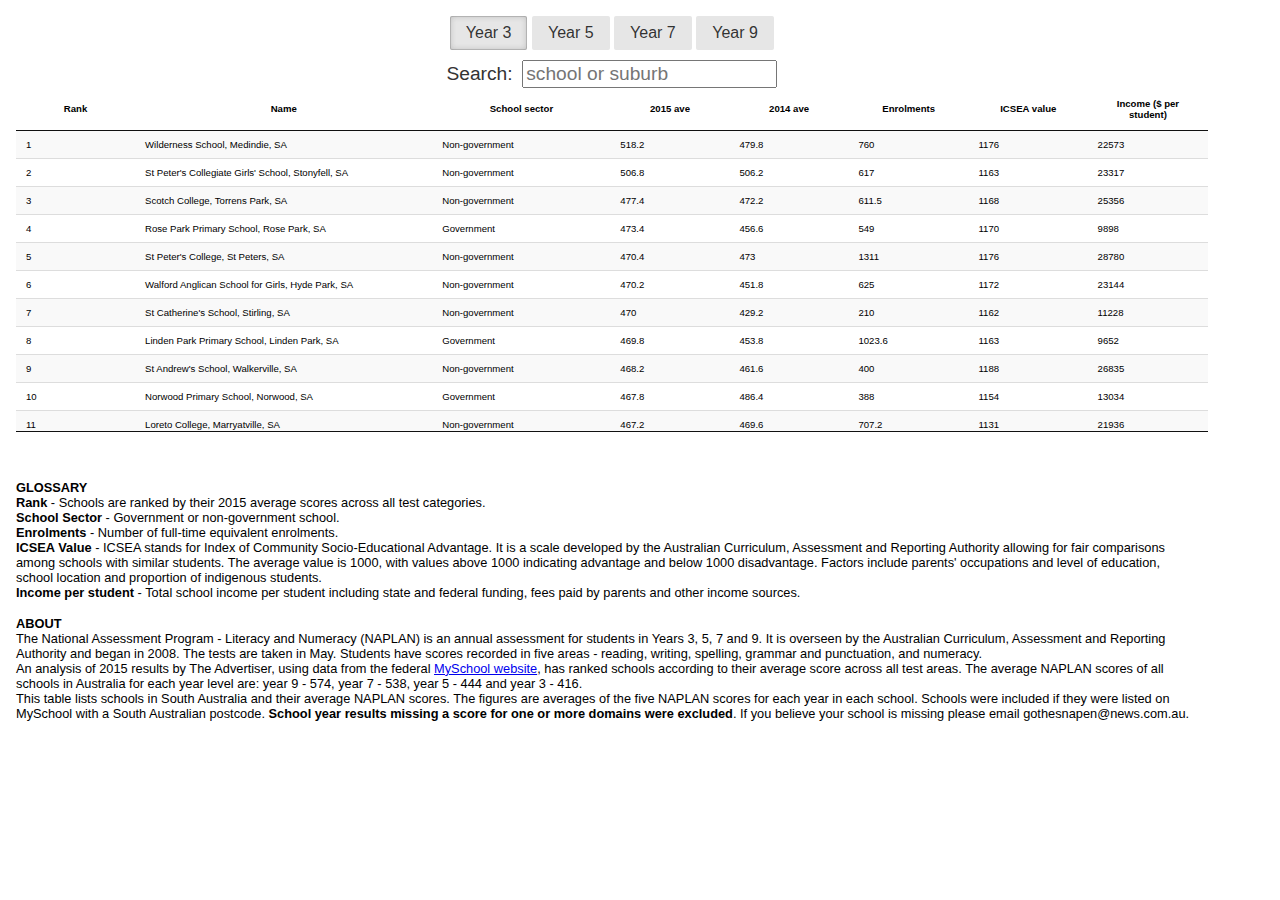
<file: desktop.html>
<html>
  <head>
    <link rel="stylesheet" type="text/css" href="jquery.dataTables.css">
    <link rel="stylesheet" type="text/css" href="font.css">    
    <link rel="stylesheet" type="text/css" href="table.css">
    <link rel="stylesheet" href="pure-min.css">
    <script type="text/javascript" src="jquery-1.12.0.min.js"></script>
    <script type="text/javascript" src="jquery.highlight.js"></script>
    <script type="text/javascript" src="dataTables.searchHighlight.min.js"></script>
    <script type="text/javascript" src="jquery.dataTables.js"></script>
    <script type="text/javascript" src="dataTables.responsive.min.js"></script>

    <script type="text/javascript">
var dataSet = [["Year 3","1","Wilderness School, Medindie, SA","Non-government",518.2,479.8,760.0,1176.0,22573],["Year 3","2","St Peter\'s Collegiate Girls\' School, Stonyfell, SA","Non-government",506.8,506.2,617.0,1163.0,23317],["Year 3","3","Scotch College, Torrens Park, SA","Non-government",477.4,472.2,611.5,1168.0,25356],["Year 3","4","Rose Park Primary School, Rose Park, SA","Government",473.4,456.6,549.0,1170.0,9898],["Year 3","5","St Peter\'s College, St Peters, SA","Non-government",470.4,473.0,1311.0,1176.0,28780],["Year 3","6","Walford Anglican School for Girls, Hyde Park, SA","Non-government",470.2,451.8,625.0,1172.0,23144],["Year 3","7","St Catherine\'s School, Stirling, SA","Non-government",470.0,429.2,210.0,1162.0,11228],["Year 3","8","Linden Park Primary School, Linden Park, SA","Government",469.8,453.8,1023.6,1163.0,9652],["Year 3","9","St Andrew\'s School, Walkerville, SA","Non-government",468.2,461.6,400.0,1188.0,26835],["Year 3","10","Norwood Primary School, Norwood, SA","Government",467.8,486.4,388.0,1154.0,13034],["Year 3","11","Loreto College, Marryatville, SA","Non-government",467.2,469.6,707.2,1131.0,21936],["Year 3","12","North Adelaide Primary School, North Adelaide, SA","Government",463.6,451.8,306.0,1137.0,10824],["Year 3","13","Pembroke School, Kensington Park, SA","Non-government",463.2,440.8,1553.0,1177.0,24126],["Year 3","14","East Marden Primary School, Campbelltown, SA","Government",462.6,454.2,642.0,1085.0,10296],["Year 3","15","Emmaus Christian College Incorporated, South Plympton, SA","Non-government",461.6,441.4,706.0,1101.0,12769],["Year 3","16","St Mary\'s Memorial School, Glenelg, SA","Non-government",461.2,435.6,258.0,1111.0,11345],["Year 3","17","Aldgate Primary School, Aldgate, SA","Government",460.6,424.8,282.0,1129.0,10702],["Year 3","18","King\'s Baptist Grammar School, Wynn Vale, SA","Non-government",459.4,439.0,978.5,1088.0,12742],["Year 3","19","Lenswood Primary School, Lenswood, SA","Government",456.8,372.0,91.0,1036.0,11952],["Year 3","20","Hawthorndene Primary School, Hawthorndene, SA","Government",456.4,451.4,338.0,1138.0,10641],["Year 3","21","Pulteney Grammar School, Adelaide, SA","Non-government",456.0,441.4,914.6,1160.0,23569],["Year 3","22","Auburn Primary School, Auburn, SA","Government",455.0,395.8,52.0,1015.0,15916],["Year 3","23","East Adelaide School, Saint Peters, SA","Government",455.0,450.0,667.8,1124.0,10085],["Year 3","24","Prescott Primary - Northern: an Adventist Christian School, Para Vista, SA","Non-government",454.8,435.2,368.0,1055.0,11694],["Year 3","25","St Joseph\'s School, Kingswood, SA","Non-government",454.0,462.4,311.0,1128.0,10718],["Year 3","26","Highgate School, Highgate, SA","Government",453.6,434.8,574.0,1147.0,10502],["Year 3","27","Parkside Primary School, Parkside, SA","Government",453.4,433.2,333.0,1134.0,10007],["Year 3","28","Seymour College, Glen Osmond, SA","Non-government",453.2,443.4,779.0,1161.0,25392],["Year 3","29","St John\'s Lutheran School, Highgate, SA","Non-government",453.0,441.6,376.0,1160.0,12026],["Year 3","30","Star of the Sea School, Henley Beach, SA","Non-government",452.4,450.8,508.0,1103.0,11329],["Year 3","31","St Peter\'s Woodlands Grammar School, Glenelg, SA","Non-government",451.8,451.4,629.0,1138.0,13249],["Year 3","32","Mitcham Primary School, Kingswood, SA","Government",451.8,428.2,690.0,1130.0,10020],["Year 3","33","St Thomas School, Goodwood, SA","Non-government",450.8,432.8,354.0,1107.0,11011],["Year 3","34","Southern Montessori School, O\'Sullivan Beach, SA","Non-government",449.6,443.8,183.2,1092.0,13327],["Year 3","35","The Hills Christian Community School Incorporated, Verdun, SA","Non-government",449.6,416.4,386.0,1089.0,11854],["Year 3","36","Pedare Christian College, Golden Grove, SA","Non-government",449.4,454.6,890.8,1079.0,15362],["Year 3","37","Warooka Primary School, Warooka, SA","Government",449.4,439.2,80.0,979.0,13391],["Year 3","38","St Ignatius\' College, Athelstone, SA","Non-government",448.6,457.8,1368.0,1160.0,20978],["Year 3","39","Immanuel Primary School, Novar Gardens, SA","Non-government",448.6,447.0,580.0,1123.0,13731],["Year 3","40","Westminster School, Marion, SA","Non-government",448.4,455.8,1055.2,1138.0,25019],["Year 3","41","Whitefriars School, Woodville Park, SA","Non-government",448.2,420.6,470.0,1057.0,10227],["Year 3","42","Magill School, Magill, SA","Government",447.6,438.0,756.0,1119.0,9862],["Year 3","43","St Aloysius College, Adelaide, SA","Non-government",447.6,454.2,1246.0,1092.0,15797],["Year 3","44","Gulfview Heights Primary School, Gulfview Heights, SA","Government",446.8,413.0,327.0,999.0,10530],["Year 3","45","St John\'s Grammar School, Belair, SA","Non-government",446.4,471.2,860.0,1129.0,17919],["Year 3","46","Happy Valley Primary School, Happy Valley, SA","Government",446.4,415.6,270.0,1043.0,10987],["Year 3","47","Glenburnie Primary School, Glenburnie, SA","Government",446.2,441.8,97.0,1023.0,12424],["Year 3","48","Trinity Gardens Primary School, Trinity Gardens, SA","Government",446.2,428.8,690.0,1104.0,11309],["Year 3","49","Heritage College Inc, Oakden, SA","Non-government",446.0,437.8,361.0,1035.0,12220],["Year 3","50","Cummins Area School, Cummins, SA","Government",444.6,433.2,380.1,1040.0,15477],["Year 3","51","Ungarra Primary School, Ungarra, SA","Government",444.2,358.8,28.0,1026.0,21538],["Year 3","52","Burnside Primary School, Burnside, SA","Government",444.0,439.2,738.0,1141.0,10213],["Year 3","53","Flagstaff Hill R-7 School, Flagstaff Hill, SA","Government",443.8,427.8,460.0,1067.0,10200],["Year 3","54","Marryatville Primary School, Kensington, SA","Government",443.8,447.2,505.0,1147.0,10302],["Year 3","55","The Hills Montessori School, Aldgate, SA","Non-government",443.6,391.4,155.0,1134.0,14290],["Year 3","56","Belair Primary School, Belair, SA","Government",443.4,439.6,563.0,1114.0,9290],["Year 3","57","St Pius X School, Windsor Gardens, SA","Non-government",443.0,403.4,431.0,1059.0,10700],["Year 3","58","St Raphael\'s School, Parkside, SA","Non-government",442.8,426.4,206.8,1112.0,12629],["Year 3","59","Nailsworth Primary School, Nailsworth, SA","Government",441.8,440.8,544.0,1081.0,9505],["Year 3","60","Hillcrest Primary School, Hillcrest, SA","Government",441.8,379.2,207.0,1023.0,14913],["Year 3","61","Walkerville Primary School, Walkerville, SA","Government",441.6,436.8,631.0,1141.0,9780],["Year 3","62","St John the Apostle School, Christies Beach, SA","Non-government",441.4,401.2,233.0,1034.0,11607],["Year 3","63","Paracombe Primary School, Paracombe, SA","Government",441.0,465.4,72.0,1074.0,13050],["Year 3","64","Blackwood Primary School, Eden Hills, SA","Government",441.0,425.2,279.0,1082.0,13815],["Year 3","65","Tea Tree Gully Primary School, Tea Tree Gully, SA","Government",440.6,420.4,146.0,1025.0,11425],["Year 3","66","Meridian School Incorporated, Aberfoyle Park, SA","Non-government",440.4,444.2,122.0,1031.0,17502],["Year 3","67","Lameroo Regional Community School, Lameroo, SA","Government",439.2,398.6,161.8,980.0,24745],["Year 3","68","Prince Alfred College, Kent Town, SA","Non-government",439.2,430.0,1074.0,1147.0,28712],["Year 3","69","Unley Primary School, Unley, SA","Government",438.8,443.6,501.0,1128.0,9967],["Year 3","70","School of the Nativity, Aberfoyle Park, SA","Non-government",438.6,418.0,169.0,1078.0,14771],["Year 3","71","Monash Primary School, Monash, SA","Government",438.4,399.6,205.0,1006.0,11984],["Year 3","72","Stirling East Primary School, Stirling, SA","Government",438.2,437.0,523.0,1145.0,9518],["Year 3","73","Redeemer Lutheran School, Nuriootpa, SA","Non-government",437.4,412.4,396.0,1054.0,11598],["Year 3","74","Watervale Primary School, Watervale, SA","Government",437.0,482.6,64.0,1028.0,15781],["Year 3","75","St Joseph\'s School, Clare, SA","Non-government",436.8,428.2,265.0,1069.0,11751],["Year 3","76","Stradbroke School, Rostrevor, SA","Government",436.2,423.0,762.0,1079.0,10362],["Year 3","77","St Peters Lutheran School, Blackwood, SA","Non-government",435.6,402.8,186.0,1126.0,11929],["Year 3","78","Westbourne Park Primary School, Westbourne Park, SA","Government",435.4,432.0,553.0,1116.0,9877],["Year 3","79","Lockleys North Primary School, Lockleys, SA","Government",435.0,420.6,455.0,1069.0,10021],["Year 3","80","Stella Maris Parish School, Seacombe Gardens, SA","Non-government",434.4,411.4,231.0,1068.0,11329],["Year 3","81","West Beach Primary School, West Beach, SA","Government",434.0,408.2,233.0,1069.0,12088],["Year 3","82","Mypolonga Primary School, Mypolonga, SA","Government",434.0,384.0,135.0,1012.0,11853],["Year 3","83","St Paul Lutheran School, Blair Athol, SA","Non-government",433.8,408.4,353.0,1086.0,10896],["Year 3","84","Mount Barker Primary School, Mount Barker, SA","Government",433.4,412.8,418.8,1008.0,10857],["Year 3","85","Paringa Park Primary School, North Brighton, SA","Government",432.8,439.4,425.0,1093.0,10550],["Year 3","86","St Joseph\'s School, Tranmere, SA","Non-government",432.8,399.0,293.8,1085.0,10751],["Year 3","87","Greenock Primary School, Greenock, SA","Government",432.6,362.2,101.0,1021.0,15128],["Year 3","88","Trinity College South, Evanston South, SA","Non-government",432.2,427.2,861.0,1057.0,12368],["Year 3","89","Loxton Lutheran School, Loxton, SA","Non-government",431.6,379.8,167.0,1030.0,12472],["Year 3","90","Grange Primary School, Grange, SA","Government",431.4,405.8,717.0,1061.0,9789],["Year 3","91","Richmond Primary School, Keswick, SA","Government",430.8,418.8,283.0,1068.0,14171],["Year 3","92","Bellevue Heights Primary School, Bellevue Heights, SA","Government",430.8,390.8,284.0,1072.0,12999],["Year 3","93","Coromandel Valley Primary School, Coromandel Valley, SA","Government",430.8,430.2,435.0,1101.0,9901],["Year 3","94","The Pines School, Parafield Gardens, SA","Government",430.4,404.8,500.0,968.0,12135],["Year 3","95","Tatachilla Lutheran College, Mclaren Vale, SA","Non-government",430.2,410.4,1114.0,1065.0,14452],["Year 3","96","Mercedes College, Springfield, SA","Non-government",430.0,414.2,1197.0,1132.0,19916],["Year 3","97","Henley Beach Primary School, Henley Beach South, SA","Government",429.6,426.0,471.0,1083.0,9807],["Year 3","98","Torrens Valley Christian School, Hope Valley, SA","Non-government",429.4,420.6,631.0,1073.0,13120],["Year 3","99","Burc College, Gilles Plains, SA","Non-government",429.4,399.6,435.0,1012.0,14049],["Year 3","100","Good Shepherd Lutheran School, Para Vista, SA","Non-government",429.4,419.8,351.0,1077.0,11409],["Year 3","101","Warradale Primary School, Warradale, SA","Government",429.4,436.0,358.0,1041.0,10559],["Year 3","102","Goodwood Primary School, Goodwood, SA","Government",429.2,422.4,383.0,1131.0,11473],["Year 3","103","Craigburn Primary School, Flagstaff Hill, SA","Government",429.0,414.6,514.0,1074.0,10128],["Year 3","104","Sunrise Christian School, Fullarton, SA","Non-government",428.6,421.4,988.0,1087.0,11324],["Year 3","105","Robe Primary School, Robe, SA","Government",428.6,420.4,90.0,1015.0,13152],["Year 3","106","St Bernadette\'s School, St Marys, SA","Non-government",428.2,421.4,122.0,1077.0,15575],["Year 3","107","Pilgrim School, Aberfoyle Park, SA","Non-government",428.2,406.0,193.0,1099.0,10349],["Year 3","108","Sturt Street Community School, Adelaide, SA","Government",428.0,413.2,157.0,1096.0,13351],["Year 3","109","Thiele Primary School, Aberfoyle Park, SA","Government",427.6,359.4,317.0,1023.0,13200],["Year 3","110","Woodside Primary School, Woodside, SA","Government",427.4,437.0,241.0,1062.0,11070],["Year 3","111","Our Lady of Grace School, Glengowrie, SA","Non-government",426.6,431.6,172.0,1088.0,11774],["Year 3","112","Seacliff Primary School, Seacliff, SA","Government",426.6,402.0,415.0,1074.0,9958],["Year 3","113","Cobdogla Primary School, Cobdogla, SA","Government",425.6,439.8,94.0,940.0,13942],["Year 3","114","Crafers Primary School, Crafers, SA","Government",425.4,401.8,308.0,1119.0,9991],["Year 3","115","Riverton Primary School, Riverton, SA","Government",425.2,377.4,115.0,976.0,12351],["Year 3","116","Light Pass Primary School, Light Pass, SA","Government",424.2,391.2,58.0,970.0,15075],["Year 3","117","Nazareth Catholic College, Findon, SA","Non-government",424.2,421.4,1761.0,1025.0,14218],["Year 3","118","Vineyard Lutheran School, Clare, SA","Non-government",424.2,417.8,112.0,1044.0,12649],["Year 3","119","Trinity College North, Evanston South, SA","Non-government",423.8,438.2,859.0,1061.0,13876],["Year 3","120","Trinity College Blakeview, Blakeview, SA","Non-government",423.8,423.2,658.8,1037.0,12774],["Year 3","121","Prescott College Southern, Morphett Vale, SA","Non-government",423.8,423.2,571.0,1033.0,12538],["Year 3","122","Salisbury Heights Primary School, Salisbury Heights, SA","Government",423.6,428.4,373.0,996.0,10308],["Year 3","123","Pimpala Primary School, Morphett Vale, SA","Government",423.2,427.4,429.0,996.0,11106],["Year 3","124","Jervois Primary School, Jervois, SA","Government",422.8,416.4,110.0,966.0,13218],["Year 3","125","Islamic College of South Australia, West Croydon, SA","Non-government",422.6,389.6,597.0,1035.0,12635],["Year 3","126","Our Saviour Lutheran School, Aberfoyle Park, SA","Non-government",422.4,386.8,179.0,1073.0,10797],["Year 3","127","Cedar College, Northgate, SA","Non-government",422.0,433.4,776.0,1058.0,12887],["Year 3","128","St Francis School, Lockleys, SA","Non-government",421.4,396.4,464.6,1073.0,10801],["Year 3","129","Kapunda Primary School, Kapunda, SA","Government",421.2,378.0,319.0,989.0,10867],["Year 3","130","West Lakes Shore School R-7, West Lakes Shore, SA","Government",421.0,401.0,639.0,1058.0,10521],["Year 3","131","Edwardstown Primary School, Melrose Park, SA","Government",420.4,421.8,380.0,1060.0,11002],["Year 3","132","Wudinna Area School, Wudinna, SA","Government",420.4,421.0,191.9,1011.0,18353],["Year 3","133","St Joseph\'s Memorial School, Norwood, SA","Non-government",420.4,434.2,255.0,1124.0,13018],["Year 3","134","St Joseph\'s School, Payneham, SA","Non-government",420.0,411.4,371.0,1050.0,10699],["Year 3","135","St Mark\'s Lutheran School, Mount Barker, SA","Non-government",420.0,449.4,346.0,1088.0,10554],["Year 3","136","Rosary School, Prospect, SA","Non-government",419.6,393.8,412.0,1088.0,10990],["Year 3","137","Klemzig Primary School, Klemzig, SA","Government",419.6,411.2,203.0,1008.0,18145],["Year 3","138","Poonindie Community Learning Centre, Poonindie, SA","Government",419.6,446.0,75.0,964.0,14912],["Year 3","139","McLaren Vale Primary School, Mclaren Vale, SA","Government",419.4,396.2,470.0,1023.0,9851],["Year 3","140","Compton Primary School, Suttontown, SA","Government",419.4,415.8,102.0,992.0,11790],["Year 3","141","Whyalla Town Primary School, Whyalla, SA","Government",419.4,409.0,342.0,1018.0,11118],["Year 3","142","St Joseph\'s School, Renmark, SA","Non-government",418.6,376.6,203.0,1025.0,11637],["Year 3","143","St Dominic\'s Priory College, North Adelaide, SA","Non-government",418.4,462.8,628.0,1076.0,15691],["Year 3","144","Glenelg Primary School, Glenelg East, SA","Government",418.4,409.6,755.6,1065.0,9453],["Year 3","145","Meadows Primary School, Meadows, SA","Government",418.2,401.0,129.0,1004.0,12768],["Year 3","146","Orroroo Area School, Orroroo, SA","Government",418.2,359.4,130.0,996.0,19833],["Year 3","147","Flinders Park Primary School, Flinders Park, SA","Government",418.0,418.6,318.0,1028.0,11420],["Year 3","148","Portside Christian College, New Port, SA","Non-government",417.8,404.8,631.0,1061.0,13117],["Year 3","149","Eden Hills Primary School, Eden Hills, SA","Government",417.8,402.2,264.4,1118.0,11056],["Year 3","150","Colonel Light Gardens Primary School, Colonel Light Gardens, SA","Government",417.8,430.0,630.0,1099.0,9903],["Year 3","151","Athelstone School, Athelstone, SA","Government",417.2,417.0,331.0,1056.0,10508],["Year 3","152","Tanunda Lutheran School, Tanunda, SA","Non-government",417.2,425.2,259.0,1070.0,12047],["Year 3","153","St Barbara\'s Parish School, Roxby Downs, SA","Non-government",416.8,394.2,177.0,1042.0,14368],["Year 3","154","Christian Brothers College, Adelaide, SA","Non-government",416.8,425.2,1180.0,1062.0,16201],["Year 3","155","Owen Primary School, Owen, SA","Government",416.8,382.6,52.0,990.0,17164],["Year 3","156","Southern Vales Christian College, Morphett Vale, SA","Non-government",416.6,377.4,567.0,1018.0,13792],["Year 3","157","Prospect Primary School, Prospect, SA","Government",416.2,431.2,440.0,1087.0,11264],["Year 3","158","Yorketown Area School, Yorketown, SA","Government",416.0,375.4,240.4,976.0,18406],["Year 3","159","Golden Grove Lutheran School, Wynn Vale, SA","Non-government",416.0,444.4,286.0,1087.0,11277],["Year 3","160","St Anthony\'s School, Edwardstown, SA","Non-government",415.8,441.8,148.6,1081.0,14303],["Year 3","161","Saint David\'s Parish School, Tea Tree Gully, SA","Non-government",415.8,413.8,501.0,1066.0,10611],["Year 3","162","Kidman Park Primary School, Kidman Park, SA","Government",415.6,431.0,437.0,1051.0,12552],["Year 3","163","Gilles Street Primary School, Adelaide, SA","Government",415.6,418.2,355.0,1114.0,12858],["Year 3","164","Roseworthy Primary School, Roseworthy, SA","Government",415.4,389.4,216.0,1013.0,10741],["Year 3","165","Golden Grove Primary School, Golden Grove, SA","Government",415.4,411.4,698.0,1040.0,10136],["Year 3","166","Mount Barker South Primary School, Mount Barker, SA","Government",415.2,489.8,169.0,992.0,13917],["Year 3","167","Rostrevor College, Woodforde, SA","Non-government",415.2,410.4,833.0,1062.0,20361],["Year 3","168","Gumeracha Primary School, Gumeracha, SA","Government",415.0,371.8,70.0,1031.0,12454],["Year 3","169","Woodcroft College, Morphett Vale, SA","Non-government",414.8,421.4,1353.8,1075.0,15839],["Year 3","170","Woodend Primary School, Sheidow Park, SA","Government",414.8,396.0,655.0,1050.0,10286],["Year 3","171","St Patrick\'s School, Mansfield Park, SA","Non-government",414.6,379.6,243.0,982.0,13160],["Year 3","172","St Monica\'s School, Walkerville, SA","Non-government",414.6,437.2,227.0,1072.0,11471],["Year 3","173","St Mark\'s College, Port Pirie, SA","Non-government",414.2,407.2,963.0,1010.0,14458],["Year 3","174","Tenison Woods College, Mount Gambier, SA","Non-government",414.2,414.2,1300.5,1033.0,14441],["Year 3","175","Naracoorte Primary School, Naracoorte, SA","Government",413.4,404.4,441.0,1000.0,10460],["Year 3","176","St Joseph\'s School, Murray Bridge, SA","Non-government",412.6,384.8,485.0,1002.0,12022],["Year 3","177","Aberfoyle Hub R-7 School, Aberfoyle Park, SA","Government",412.4,391.8,350.0,1032.0,10957],["Year 3","178","St Francis Xavier\'s Regional Catholic School, Wynn Vale, SA","Non-government",411.8,408.0,629.0,1039.0,12221],["Year 3","179","Modbury West School, Modbury, SA","Government",411.6,422.2,397.0,982.0,10709],["Year 3","180","Old Noarlunga Primary School, Old Noarlunga, SA","Government",411.6,367.8,114.0,979.0,12325],["Year 3","181","Angaston Primary School, Angaston, SA","Government",411.2,414.4,287.0,1021.0,10695],["Year 3","182","Reidy Park Primary School, Mount Gambier, SA","Government",411.0,406.2,605.0,1003.0,9419],["Year 3","183","Plympton Primary School, Plympton, SA","Government",411.0,420.0,339.0,1049.0,10760],["Year 3","184","Uraidla Primary School, Uraidla, SA","Government",411.0,436.2,99.0,1074.0,12235],["Year 3","185","Encounter Lutheran College, Victor Harbor, SA","Non-government",411.0,395.8,464.0,1059.0,12392],["Year 3","186","Kimba Area School, Kimba, SA","Government",410.8,396.0,158.0,1015.0,17895],["Year 3","187","Vale Park Primary School, Vale Park, SA","Government",410.4,426.0,381.0,1080.0,11638],["Year 3","188","Marion Primary School, Marion, SA","Government",410.2,370.8,135.0,1013.0,12996],["Year 3","189","Paradise Primary School, Paradise, SA","Government",410.2,387.4,180.0,1031.0,12634],["Year 3","190","Glen Osmond Primary School, Myrtle Bank, SA","Government",410.0,415.4,333.0,1127.0,10606],["Year 3","191","Tintinara Area School, Tintinara, SA","Government",410.0,357.6,112.1,990.0,22015],["Year 3","192","Highbury Primary School, Hope Valley, SA","Government",409.8,400.6,535.0,1049.0,10096],["Year 3","193","Fulham North Primary School, Henley Beach, SA","Government",409.8,447.0,415.0,1062.0,10352],["Year 3","194","Tenison Woods Catholic Primary School, Richmond, SA","Non-government",409.8,412.6,142.0,1040.0,13448],["Year 3","195","Yankalilla Area School, Yankalilla, SA","Government",409.6,375.6,362.5,989.0,13882],["Year 3","196","Clapham Primary School, Clapham, SA","Government",409.6,418.0,225.0,1071.0,12271],["Year 3","197","Bridgewater Primary School, Bridgewater, SA","Government",409.6,438.0,194.0,1094.0,12578],["Year 3","198","Waikerie Lutheran School, Waikerie, SA","Non-government",409.4,340.2,118.0,1012.0,13737],["Year 3","199","Investigator College, Goolwa, SA","Non-government",409.4,417.0,758.8,1047.0,13436],["Year 3","200","Crystal Brook Primary School, Crystal Brook, SA","Government",409.2,384.0,183.0,1001.0,12206],["Year 3","201","St Jakobi Lutheran School, Lyndoch, SA","Non-government",408.8,375.0,179.0,1055.0,11505],["Year 3","202","St Anthony\'s Catholic Primary School, Millicent, SA","Non-government",408.4,397.4,222.0,999.0,12156],["Year 3","203","St Brigid\'s Catholic School, Evanston, SA","Non-government",408.0,396.4,362.0,1018.0,12270],["Year 3","204","Kangaroo Inn Area School, Kangaroo Inn, SA","Government",407.8,389.6,108.7,995.0,21500],["Year 3","205","Waikerie Primary School, Waikerie, SA","Government",407.8,394.6,245.0,964.0,12570],["Year 3","206","Wynn Vale R-7 School, Wynn Vale, SA","Government",407.6,417.0,231.0,1020.0,12339],["Year 3","207","Tanunda Primary School, Tanunda, SA","Government",407.2,382.6,426.0,1016.0,12339],["Year 3","208","St Martin de Porres School, Sheidow Park, SA","Non-government",407.0,404.4,289.0,1056.0,10792],["Year 3","209","St John the Baptist Catholic School, Plympton, SA","Non-government",407.0,425.6,284.0,1063.0,11214],["Year 3","210","St Gabriel\'s School, Enfield, SA","Non-government",406.8,392.8,267.0,1029.0,11661],["Year 3","211","Navigator College, Port Lincoln, SA","Non-government",406.6,408.4,465.0,1017.0,15357],["Year 3","212","Trinity College Gawler River School, Angle Vale, SA","Non-government",406.4,413.8,707.0,1017.0,12797],["Year 3","213","Macclesfield Primary School, Macclesfield, SA","Government",405.6,439.2,77.0,1016.0,14764],["Year 3","214","St Teresa\'s School, Brighton, SA","Non-government",405.2,411.6,254.0,1078.0,11468],["Year 3","215","Miltaburra Area School, Wirrulla, SA","Government",405.2,382.4,57.6,1012.0,28466],["Year 3","216","Saint Spyridon College, Unley, SA","Non-government",405.2,439.8,72.0,1043.0,11880],["Year 3","217","Murraylands Christian College, Strathalbyn, SA","Non-government",405.0,423.2,333.0,1018.0,13482],["Year 3","218","Port Augusta West Primary School, Port Augusta West, SA","Government",405.0,402.2,284.8,968.0,13930],["Year 3","219","Freeling Primary School, Freeling, SA","Government",404.8,386.0,279.0,989.0,11318],["Year 3","220","Bethany Christian School Incorporated, Paralowie, SA","Non-government",404.8,400.8,537.0,985.0,14489],["Year 3","221","Ingle Farm Primary School, Ingle Farm, SA","Government",404.6,341.6,382.0,972.0,14794],["Year 3","222","Fairview Park Primary School, Fairview Park, SA","Government",404.4,379.8,263.0,1034.0,12004],["Year 3","223","Kadina Memorial School, Kadina, SA","Government",404.4,403.2,1092.9,966.0,13789],["Year 3","224","Goolwa Primary School, Goolwa, SA","Government",404.2,357.8,322.0,970.0,12681],["Year 3","225","St Mary\'s College, Adelaide, SA","Non-government",404.2,407.4,821.6,1074.0,15527],["Year 3","226","Braeview School R-7, Happy Valley, SA","Government",403.8,389.0,443.0,1017.0,11365],["Year 3","227","Moana Primary School, Seaford, SA","Government",403.6,397.4,473.0,995.0,9639],["Year 3","228","Gawler East Primary School, Gawler East, SA","Government",403.6,383.0,421.0,993.0,10367],["Year 3","229","Hewett Primary School, Hewett, SA","Government",403.2,401.0,529.0,995.0,10580],["Year 3","230","Darlington Primary School, Seacombe Gardens, SA","Government",403.2,356.0,311.0,933.0,13695],["Year 3","231","St Martin\'s Catholic Primary School, Greenacres, SA","Non-government",403.2,411.8,382.0,1054.0,11304],["Year 3","232","Allenby Gardens Primary School, Allenby Gardens, SA","Government",403.2,418.6,474.0,1036.0,10135],["Year 3","233","St Margaret Mary\'s School, Croydon Park, SA","Non-government",403.0,403.4,411.0,1033.0,10969],["Year 3","234","St Joseph\'s School, Peterborough, SA","Non-government",402.8,299.6,61.0,935.0,20109],["Year 3","235","Bordertown Primary School, Bordertown, SA","Government",402.6,377.0,368.0,1000.0,10180],["Year 3","236","Nairne Primary School, Nairne, SA","Government",402.4,390.6,470.0,1026.0,9914],["Year 3","237","St Therese\'s School, Colonel Light Gardens, SA","Non-government",402.4,429.2,200.0,1085.0,11985],["Year 3","238","Keithcot Farm Primary School, Wynn Vale, SA","Government",402.2,393.2,495.0,1029.0,9622],["Year 3","239","Clarendon Primary School, Clarendon, SA","Government",402.2,385.4,91.0,1041.0,12496],["Year 3","240","Laura Primary School, Laura, SA","Government",402.0,339.8,62.0,1011.0,15019],["Year 3","241","Port Broughton Area School, Port Broughton, SA","Government",401.8,400.8,160.9,970.0,20268],["Year 3","242","Brighton Primary School, Brighton, SA","Government",401.6,403.2,648.0,1065.0,12116],["Year 3","243","Riverland Christian School, Glossop, SA","Non-government",401.2,454.4,48.0,959.0,15697],["Year 3","244","Nuriootpa Primary School, Nuriootpa, SA","Government",401.2,395.4,324.0,983.0,10346],["Year 3","245","Norton Summit Primary School, Norton Summit, SA","Government",401.0,441.0,63.0,1132.0,15521],["Year 3","246","Emmaus Catholic School, Woodcroft, SA","Non-government",401.0,386.8,245.0,1025.0,11680],["Year 3","247","Reynella Primary School, Old Reynella, SA","Government",401.0,408.6,415.0,999.0,10529],["Year 3","248","Callington Primary School, Callington, SA","Government",401.0,387.6,59.0,986.0,16223],["Year 3","249","Tailem Bend Primary School, Tailem Bend, SA","Government",401.0,351.6,136.0,945.0,15082],["Year 3","250","Penola Primary School, Penola, SA","Government",401.0,407.2,191.0,977.0,11251],["Year 3","251","Cleve Area School, Cleve, SA","Government",400.8,389.8,274.6,1000.0,15947],["Year 3","252","Hope Christian College, Craigmore, SA","Non-government",400.8,371.6,578.0,995.0,13562],["Year 3","253","Littlehampton Primary School, Littlehampton, SA","Government",400.6,417.2,406.0,1036.0,10226],["Year 3","254","Eastern Fleurieu R-12 School, Strathalbyn, SA","Government",400.6,396.0,1297.3,997.0,12508],["Year 3","255","Our Lady of the River School, Berri, SA","Non-government",400.4,393.6,103.0,1006.0,14255],["Year 3","256","Moorak Primary School, Moorak, SA","Government",400.0,394.2,95.0,990.0,11492],["Year 3","257","Black Forest Primary School, Black Forest, SA","Government",400.0,420.4,486.0,1081.0,9911],["Year 3","258","St Martins Lutheran College, Mount Gambier, SA","Non-government",400.0,404.0,603.0,1019.0,13498],["Year 3","259","St Albert\'s School, Loxton, SA","Non-government",399.6,347.2,66.0,1016.0,17144],["Year 3","260","Good Shepherd Lutheran School, Angaston, SA","Non-government",399.4,437.0,113.0,1033.0,12342],["Year 3","261","Cowandilla Primary School, Cowandilla, SA","Government",399.4,409.2,384.0,1044.0,14071],["Year 3","262","Torrensville Primary School, Torrensville, SA","Government",399.4,391.2,275.0,1035.0,11506],["Year 3","263","Modbury School Preschool to Year 7, Modbury North, SA","Government",399.2,380.8,180.0,1018.0,13976],["Year 3","264","Flaxmill School P-7, Morphett Vale, SA","Government",398.4,365.0,309.0,950.0,12314],["Year 3","265","Ardtornish Primary School, Saint Agnes, SA","Government",398.2,397.6,472.0,1023.0,10271],["Year 3","266","Our Lady of Hope Catholic School, Greenwith, SA","Non-government",398.2,411.4,320.8,1047.0,11667],["Year 3","267","All Saints Catholic Primary School, Seaford, SA","Non-government",398.2,386.8,538.0,1026.0,10410],["Year 3","268","Swan Reach Area School, Swan Reach, SA","Government",398.2,371.4,89.8,967.0,23069],["Year 3","269","Booleroo Centre District School, Booleroo Centre, SA","Government",398.0,416.2,220.4,995.0,17174],["Year 3","270","Samaritan College, Whyalla, SA","Non-government",398.0,369.8,932.0,1010.0,14151],["Year 3","271","Immaculate Heart of Mary School, Brompton, SA","Non-government",397.4,415.6,149.8,1054.0,13886],["Year 3","272","Tumby Bay Area School, Tumby Bay, SA","Government",397.2,354.4,234.1,991.0,16431],["Year 3","273","Ridgehaven Primary School, Ridgehaven, SA","Government",397.2,391.8,286.0,998.0,10755],["Year 3","274","Fulham Gardens Primary School, Henley Beach, SA","Government",396.8,372.2,108.0,1020.0,18244],["Year 3","275","Immanuel Lutheran School, Gawler East, SA","Non-government",396.8,400.2,335.0,1044.0,11374],["Year 3","276","Modbury South Primary School, Hope Valley, SA","Government",396.8,412.8,138.0,1005.0,16012],["Year 3","277","Meningie Area School, Meningie, SA","Government",396.6,376.8,194.5,855.0,21261],["Year 3","278","Mawson Lakes School, Mawson Lakes, SA","Government",396.6,399.8,761.0,1071.0,10344],["Year 3","279","Quorn Area School, Quorn, SA","Government",396.6,358.4,150.5,916.0,20508],["Year 3","280","St Michael\'s Lutheran School, Hahndorf, SA","Non-government",396.4,409.6,303.0,1081.0,10562],["Year 3","281","Ingle Farm East Primary School, Ingle Farm, SA","Government",396.2,370.8,190.0,969.0,13462],["Year 3","282","Thorndon Park Primary School, Athelstone, SA","Government",396.2,424.8,247.0,1026.0,13775],["Year 3","283","Kingston Community School, Kingston Se, SA","Government",395.8,365.2,334.2,971.0,14761],["Year 3","284","Our Lady Queen of Peace School, Albert Park, SA","Non-government",395.8,388.6,221.0,1025.0,12230],["Year 3","285","Greenwith Primary School, Greenwith, SA","Government",395.8,387.0,671.0,1026.0,9496],["Year 3","286","Lockleys Primary School, Brooklyn Park, SA","Government",395.6,365.6,146.0,1038.0,11981],["Year 3","287","William Light R-12 School, Plympton, SA","Government",395.6,407.6,374.6,1032.0,16132],["Year 3","288","Dernancourt School R-7, Dernancourt, SA","Government",395.6,404.6,313.0,1029.0,13462],["Year 3","289","Jamestown Community School, Jamestown, SA","Government",395.4,411.2,247.8,992.0,14640],["Year 3","290","Christ the King School, Warradale, SA","Non-government",395.4,406.0,165.9,1056.0,13135],["Year 3","291","Woodcroft Primary School, Woodcroft, SA","Government",395.2,391.0,865.0,1012.0,9174],["Year 3","292","Karoonda Area School, Karoonda, SA","Government",395.2,359.2,146.8,981.0,18592],["Year 3","293","Mil Lel Primary School, Mil Lel, SA","Government",395.2,403.4,94.0,1013.0,11545],["Year 3","294","Ascot Park Primary School, Park Holme, SA","Government",394.8,348.6,122.0,981.0,15497],["Year 3","295","St Agnes Primary School, Saint Agnes, SA","Government",394.8,393.6,223.0,1026.0,10932],["Year 3","296","Victor Harbor R-7 School, Victor Harbor, SA","Government",394.8,375.4,563.0,968.0,12758],["Year 3","297","St Joseph\'s School, Hectorville, SA","Non-government",394.6,414.0,561.0,1052.0,11593],["Year 3","298","Our Lady of the Visitation School, Taperoo, SA","Non-government",394.4,388.4,221.0,1007.0,12585],["Year 3","299","St Mary MacKillop School, Wallaroo, SA","Non-government",394.2,388.8,121.0,1007.0,15827],["Year 3","300","St Columba\'s Memorial School, Yorketown, SA","Non-government",394.2,375.0,60.0,990.0,18540],["Year 3","301","Galilee Catholic School, Aldinga, SA","Non-government",393.8,386.6,343.0,1027.0,12371],["Year 3","302","Oakbank Area School, Oakbank, SA","Government",393.8,394.4,268.2,987.0,18446],["Year 3","303","Largs Bay School, Largs Bay, SA","Government",393.8,391.4,426.0,1015.0,10792],["Year 3","304","Hendon Primary School, Royal Park, SA","Government",393.8,366.2,414.2,955.0,11147],["Year 3","305","Loxton Primary School, Loxton, SA","Government",393.6,397.6,365.0,983.0,12890],["Year 3","306","Allendale East Area School, Allendale East, SA","Government",393.6,415.2,201.0,970.0,16021],["Year 3","307","Williamstown Primary School, Williamstown, SA","Government",393.4,401.0,201.0,995.0,11657],["Year 3","308","Kersbrook Primary School, Kersbrook, SA","Government",393.4,386.2,59.0,1002.0,16432],["Year 3","309","Unity College Inc, Murray Bridge, SA","Non-government",393.4,410.2,572.2,1017.0,16637],["Year 3","310","Minlaton District School, Minlaton, SA","Government",393.4,370.8,257.8,982.0,16876],["Year 3","311","Port Noarlunga Primary School, Port Noarlunga, SA","Government",393.2,391.4,455.0,1014.0,10259],["Year 3","312","Airdale Primary School, Port Pirie, SA","Government",392.8,321.6,108.0,850.0,18662],["Year 3","313","St Joseph\'s School, Port Lincoln, SA","Non-government",392.6,406.0,719.0,1039.0,14996],["Year 3","314","Elliston Area School, Elliston, SA","Government",392.2,346.0,63.0,968.0,24631],["Year 3","315","Harvest Christian School, Kadina, SA","Non-government",392.2,389.6,344.4,984.0,13307],["Year 3","316","St Columba College, Andrews Farm, SA","Non-government",392.0,382.6,1411.4,987.0,14374],["Year 3","317","Streaky Bay Area School, Streaky Bay, SA","Government",391.6,395.0,238.4,1000.0,18750],["Year 3","318","Birdwood Primary School, Birdwood, SA","Government",391.6,396.0,280.0,1017.0,11264],["Year 3","319","Our Lady of Mount Carmel Parish School, Pennington, SA","Non-government",391.6,388.2,298.0,1029.0,11321],["Year 3","320","Tyndale Christian School, Salisbury East, SA","Non-government",391.4,382.2,1439.4,1025.0,14381],["Year 3","321","East Para Primary School, Para Hills, SA","Government",391.2,397.0,476.0,985.0,9824],["Year 3","322","Surrey Downs R-7 School, Surrey Downs, SA","Government",391.0,428.2,217.0,1011.0,13485],["Year 3","323","Westport Primary School, Semaphore Park, SA","Government",391.0,357.0,241.0,936.0,14390],["Year 3","324","Redwood Park Primary School, Redwood Park, SA","Government",391.0,392.4,423.0,1011.0,9927],["Year 3","325","Prospect North Primary School, Prospect, SA","Government",390.8,414.6,282.0,1008.0,11905],["Year 3","326","Lucindale Area School, Lucindale, SA","Government",390.8,417.2,160.1,988.0,18797],["Year 3","327","St Francis of Assisi School, Newton, SA","Non-government",390.6,409.4,479.6,1050.0,11063],["Year 3","328","Le Fevre Peninsula Primary School, Birkenhead, SA","Government",390.6,387.0,385.0,979.0,12379],["Year 3","329","Salisbury Park Primary School, Salisbury Park, SA","Government",390.2,393.4,224.0,952.0,14779],["Year 3","330","St John Bosco School, Brooklyn Park, SA","Non-government",390.2,394.2,294.0,1024.0,10512],["Year 3","331","Balaklava Primary School, Balaklava, SA","Government",390.0,401.6,258.0,958.0,12222],["Year 3","332","Mid North Christian College, Port Pirie, SA","Non-government",389.8,371.4,269.1,1004.0,15407],["Year 3","333","North Haven School, North Haven, SA","Government",389.8,405.8,295.8,991.0,11759],["Year 3","334","Port Elliot Primary School, Port Elliot, SA","Government",389.6,363.0,345.0,991.0,11002],["Year 3","335","St Francis de Sales College, Mount Barker, SA","Non-government",389.6,389.2,936.4,1031.0,13899],["Year 3","336","Hallett Cove East Primary School, Hallett Cove, SA","Government",389.4,402.8,332.0,1046.0,11252],["Year 3","337","Clovelly Park Primary School, Clovelly Park, SA","Government",389.0,355.4,361.0,1004.0,14003],["Year 3","338","Lyndoch Primary School, Lyndoch, SA","Government",388.6,394.0,130.0,1002.0,11140],["Year 3","339","St Leonards Primary School, Glenelg North, SA","Government",388.6,398.4,340.0,1056.0,9900],["Year 3","340","Dominican School, Semaphore, SA","Non-government",388.4,408.6,296.0,1057.0,11384],["Year 3","341","Saddleworth Primary School, Saddleworth, SA","Government",388.4,416.4,56.0,994.0,17482],["Year 3","342","Lobethal Lutheran School, Lobethal, SA","Non-government",388.0,375.2,97.0,1031.0,12243],["Year 3","343","McDonald Park School, Mount Gambier, SA","Government",388.0,362.8,610.0,976.0,10404],["Year 3","344","Felixstow Community School, Felixstow, SA","Government",387.8,359.6,91.0,1105.0,12736],["Year 3","345","Challa Gardens Primary School, Kilkenny, SA","Government",387.8,388.0,326.0,956.0,13849],["Year 3","346","Forbes Primary School, South Plympton, SA","Government",387.6,367.0,282.0,979.0,12603],["Year 3","347","Lobethal Primary School, Lobethal, SA","Government",387.6,380.8,153.0,1016.0,11065],["Year 3","348","Virginia Primary School, Virginia, SA","Government",387.4,363.8,294.0,960.0,11519],["Year 3","349","Keller Road Primary School, Salisbury East, SA","Government",387.2,363.8,177.0,930.0,12720],["Year 3","350","Padthaway Primary School, Padthaway, SA","Government",386.8,383.0,53.0,995.0,23239],["Year 3","351","St Joseph\'s School, West Hindmarsh, SA","Non-government",386.6,393.4,297.0,1063.0,11402],["Year 3","352","McLaren Flat Primary School, Mclaren Flat, SA","Government",386.2,396.2,215.0,1029.0,10791],["Year 3","353","Sunrise Christian School, Whyalla Norrie, SA","Non-government",386.2,414.0,146.0,1037.0,12685],["Year 3","354","Reynella South Primary School, Reynella, SA","Government",386.2,376.8,143.0,973.0,14117],["Year 3","355","Elizabeth Grove Primary School, Elizabeth Grove, SA","Government",386.0,348.8,225.0,901.0,14916],["Year 3","356","Kongorong Primary School, Kongorong, SA","Government",385.8,413.0,57.0,985.0,15423],["Year 3","357","Spring Head Lutheran School, Mount Torrens, SA","Non-government",385.6,411.2,61.0,1065.0,13915],["Year 3","358","Woodville Primary School, Woodville South, SA","Government",385.2,411.6,308.0,990.0,12591],["Year 3","359","East Torrens Primary School, Hectorville, SA","Government",384.4,357.6,310.0,1040.0,16959],["Year 3","360","Millicent North Primary School, Millicent, SA","Government",384.4,350.4,225.0,943.0,12870],["Year 3","361","Frances Primary School, Frances, SA","Government",384.2,404.0,45.0,986.0,19780],["Year 3","362","Morphett Vale Primary School, Morphett Vale, SA","Government",383.8,384.4,275.0,985.0,13713],["Year 3","363","Kangaroo Island Community Education, Kingscote, SA","Government",383.4,401.2,634.9,994.0,17223],["Year 3","364","Caritas College, Port Augusta West, SA","Non-government",383.2,404.8,542.0,1013.0,14742],["Year 3","365","Sheidow Park Primary School, Sheidow Park, SA","Government",383.2,389.4,247.0,1015.0,11605],["Year 3","366","St George College, Mile End, SA","Non-government",383.0,388.8,475.0,1024.0,13291],["Year 3","367","Reynella East College, Reynella East, SA","Government",382.8,348.2,1672.6,991.0,12265],["Year 3","368","Lake Wangary Primary School, Wangary, SA","Government",382.8,431.4,87.0,985.0,14617],["Year 3","369","Horizon Christian School, Balaklava, SA","Non-government",382.4,416.2,402.8,1002.0,13483],["Year 3","370","Stirling North Primary School, Stirling North, SA","Government",382.2,434.2,290.0,955.0,12952],["Year 3","371","Hahndorf Primary School, Hahndorf, SA","Government",382.2,401.6,234.0,1046.0,11632],["Year 3","372","Kingston on Murray Primary School, Kingston On Murray, SA","Government",382.0,398.2,24.0,1003.0,23468],["Year 3","373","Banksia Park School R-7, Banksia Park, SA","Government",381.2,389.8,205.0,1013.0,11881],["Year 3","374","Renmark North Primary School, Renmark North, SA","Government",381.0,395.4,161.0,960.0,13222],["Year 3","375","Keith Area School, Keith, SA","Government",380.8,376.8,348.4,984.0,13169],["Year 3","376","Charles Campbell College, Paradise, SA","Government",380.4,317.6,1058.8,1001.0,13790],["Year 3","377","Risdon Park Primary School, Port Pirie, SA","Government",380.4,381.2,420.0,942.0,10871],["Year 3","378","Mary MacKillop Memorial School, Penola, SA","Non-government",380.0,368.2,74.0,1010.0,15852],["Year 3","379","Seaton Park Primary School, Seaton, SA","Government",379.6,361.4,127.0,947.0,16045],["Year 3","380","Wallaroo Mines Primary School, Kadina, SA","Government",379.2,362.6,102.0,914.0,19307],["Year 3","381","Playford Primary School, Craigmore, SA","Government",379.2,378.0,739.0,967.0,10066],["Year 3","382","Hamley Bridge Primary School, Hamley Bridge, SA","Government",379.2,340.6,62.0,940.0,15820],["Year 3","383","Para Hills School P-7, Para Hills, SA","Government",379.0,316.8,255.0,975.0,16847],["Year 3","384","Catherine McAuley School, Craigmore, SA","Non-government",379.0,363.4,354.5,989.0,12501],["Year 3","385","St James School, Jamestown, SA","Non-government",379.0,387.8,97.0,1031.0,14240],["Year 3","386","Myponga Primary School, Myponga, SA","Government",378.6,375.2,124.0,964.0,14794],["Year 3","387","Barmera Primary School, Barmera, SA","Government",378.4,376.0,252.0,926.0,12804],["Year 3","388","Calvary Lutheran School, Morphett Vale, SA","Non-government",378.2,384.2,199.0,1005.0,13540],["Year 3","389","Hallett Cove School, Hallett Cove, SA","Government",378.0,381.2,1248.6,1011.0,12521],["Year 3","390","Nicolson Avenue Primary School, Whyalla Norrie, SA","Government",377.4,365.2,483.0,935.0,11310],["Year 3","391","North Ingle School, Ingle Farm, SA","Government",377.2,369.6,138.0,970.0,12215],["Year 3","392","Pooraka Primary School, Pooraka, SA","Government",377.0,347.0,265.0,960.0,12869],["Year 3","393","Port Lincoln Primary School, Port Lincoln, SA","Government",376.4,384.2,489.0,966.0,11451],["Year 3","394","Wallaroo Primary School, Wallaroo, SA","Government",376.4,364.8,171.0,943.0,13980],["Year 3","395","Elizabeth North Primary School, Elizabeth North, SA","Government",375.6,385.4,549.0,919.0,11158],["Year 3","396","Cowell Area School, Cowell, SA","Government",375.6,376.0,172.0,977.0,20513],["Year 3","397","Angle Vale Primary School, Angle Vale, SA","Government",375.4,391.2,465.0,962.0,11326],["Year 3","398","Geranium Primary School, Geranium, SA","Government",375.4,412.8,27.0,981.0,20098],["Year 3","399","St Michael\'s College, Henley Beach, SA","Non-government",375.2,414.6,1627.0,1059.0,15584],["Year 3","400","Port Pirie West Primary School, Port Pirie, SA","Government",375.2,355.6,249.0,902.0,14336],["Year 3","401","Coomandook Area School, Coomandook, SA","Government",374.6,350.8,131.7,949.0,18510],["Year 3","402","Holy Family Catholic School, Parafield Gardens, SA","Non-government",374.0,376.0,773.0,977.0,10523],["Year 3","403","Parafield Gardens R-7 School, Parafield Gardens, SA","Government",374.0,365.4,582.0,955.0,12403],["Year 3","404","Roxby Downs Area School, Roxby Downs, SA","Government",374.0,386.8,614.4,963.0,16097],["Year 3","405","Settlers Farm Campus R-7, Paralowie, SA","Government",373.8,376.6,758.0,955.0,10907],["Year 3","406","Mannum Community College, Mannum, SA","Government",373.8,380.0,389.8,932.0,15474],["Year 3","407","The Heights School, Modbury Heights, SA","Government",373.4,408.4,1130.8,1002.0,12752],["Year 3","408","Wilmington Primary School, Wilmington, SA","Government",373.2,393.6,56.0,965.0,18800],["Year 3","409","St Brigid\'s School, Kilburn, SA","Non-government",372.6,359.2,166.0,930.0,13736],["Year 3","410","Aldinga Beach B-7 School, Aldinga, SA","Government",372.6,354.8,681.8,977.0,11212],["Year 3","411","Willunga Primary School, Willunga, SA","Government",372.4,386.2,425.0,1030.0,9906],["Year 3","412","Para Vista Primary School, Para Vista, SA","Government",372.2,338.8,287.0,973.0,13108],["Year 3","413","St Augustine\'s Parish School, Salisbury, SA","Non-government",371.2,380.8,628.0,982.0,10955],["Year 3","414","Lonsdale Heights Primary School, Christie Downs, SA","Government",370.8,366.6,122.0,916.0,16144],["Year 3","415","Gladstone Primary School, Gladstone, SA","Government",370.6,372.8,52.0,909.0,16644],["Year 3","416","Mount Gambier North Primary School, Mount Gambier, SA","Government",369.8,357.6,324.0,919.0,16584],["Year 3","417","Yahl Primary School, Yahl, SA","Government",369.6,363.6,85.0,964.0,12802],["Year 3","418","Mount Burr Primary School, Mount Burr, SA","Government",369.4,382.0,60.0,942.0,15993],["Year 3","419","Madison Park School, Salisbury East, SA","Government",369.4,392.4,249.0,965.0,14732],["Year 3","420","Antonio Catholic School, Morphett Vale, SA","Non-government",369.0,352.2,224.0,992.0,12504],["Year 3","421","Seaford K-7 Birth to Year 7 Campus, Port Noarlunga South, SA","Government",368.6,361.2,234.0,960.0,13793],["Year 3","422","Mulga Street Primary School, Mount Gambier, SA","Government",368.4,373.2,401.0,952.0,10821],["Year 3","423","Blackfriars Priory School, Prospect, SA","Non-government",368.2,382.4,985.0,1015.0,16821],["Year 3","424","St Joseph\'s School, Gladstone, SA","Non-government",368.0,417.4,47.0,986.0,21632],["Year 3","425","Wandana Primary School, Gilles Plains, SA","Government",367.4,334.8,178.8,916.0,17045],["Year 3","426","Mount Compass Area School, Mount Compass, SA","Government",367.4,419.4,408.0,987.0,13311],["Year 3","427","Coorara Primary School, Morphett Vale, SA","Government",366.6,345.2,197.0,958.0,12810],["Year 3","428","Gawler Primary School, Gawler, SA","Government",365.8,354.6,176.0,980.0,12876],["Year 3","429","Murray Bridge Christian College, Murray Bridge, SA","Non-government",365.2,337.8,134.0,920.0,15898],["Year 3","430","Bute Primary School, Bute, SA","Government",365.2,390.2,55.0,959.0,16711],["Year 3","431","Burton Primary School, Burton, SA","Government",365.0,363.2,423.0,939.0,12134],["Year 3","432","O\'Sullivan Beach Primary School, O\'Sullivan Beach, SA","Government",365.0,367.6,212.0,919.0,13811],["Year 3","433","Seaford Rise Primary School, Seaford Rise, SA","Government",364.8,353.8,452.0,971.0,10634],["Year 3","434","One Tree Hill Primary School, One Tree Hill, SA","Government",364.8,351.8,203.0,975.0,12015],["Year 3","435","Hampstead Primary School, Greenacres, SA","Government",364.4,348.6,212.0,963.0,17646],["Year 3","436","St John\'s Lutheran School, Eudunda, SA","Non-government",363.8,378.2,106.0,999.0,13658],["Year 3","437","Ceduna Area School, Ceduna, SA","Government",363.8,352.0,558.6,894.0,17413],["Year 3","438","Blakeview Primary School, Blakeview, SA","Government",363.4,342.0,539.0,937.0,11433],["Year 3","439","Mallala Primary School, Mallala, SA","Government",363.2,393.8,159.8,941.0,12765],["Year 3","440","Noarlunga Downs Primary School, Noarlunga Downs, SA","Government",363.2,318.6,149.0,912.0,15829],["Year 3","441","Two Wells Primary School, Two Wells, SA","Government",363.2,355.8,308.0,969.0,10937],["Year 3","442","Hallett Cove South Primary School, Hallett Cove, SA","Government",363.0,375.2,141.0,1021.0,15091],["Year 3","443","Woodville Gardens School B-7, Woodville Gardens, SA","Government",362.8,371.0,584.0,947.0,19941],["Year 3","444","Gawler and District College B-12, Evanston, SA","Government",361.6,320.4,1186.0,945.0,13602],["Year 3","445","Brompton Primary School, Renown Park, SA","Government",361.4,382.6,145.0,951.0,15585],["Year 3","446","Maitland Lutheran School, Maitland, SA","Non-government",361.0,370.2,237.0,955.0,12115],["Year 3","447","Ramco Primary School, Ramco, SA","Government",360.8,366.2,63.0,923.0,17177],["Year 3","448","Maitland Area School, Maitland, SA","Government",360.6,371.4,181.8,916.0,22281],["Year 3","449","Lake Windemere B-7 School, Salisbury North, SA","Government",360.2,352.0,540.0,928.0,12174],["Year 3","450","Echunga Primary School, Echunga, SA","Government",360.0,389.2,72.0,1010.0,14154],["Year 3","451","Burra Community School, Burra, SA","Government",359.6,350.4,232.4,976.0,16426],["Year 3","452","Alberton Primary School, Queenstown, SA","Government",359.4,386.0,280.0,936.0,14431],["Year 3","453","Brahma Lodge Primary School, Brahma Lodge, SA","Government",359.0,358.6,212.0,912.0,12738],["Year 3","454","Ardrossan Area School, Ardrossan, SA","Government",358.8,356.6,187.8,932.0,17379],["Year 3","455","St Joseph\'s School, Ottoway, SA","Non-government",358.2,386.4,154.0,963.0,14393],["Year 3","456","Suttontown Primary School, Suttontown, SA","Government",358.0,373.8,88.0,964.0,12995],["Year 3","457","Newbery Park Primary School, Millicent, SA","Government",358.0,333.6,142.0,950.0,13417],["Year 3","458","Seaview Downs Primary School, Seaview Downs, SA","Government",357.2,381.0,222.0,1033.0,11129],["Year 3","459","Kilkenny Primary School, West Croydon, SA","Government",357.0,392.4,384.0,1017.0,13612],["Year 3","460","St Thomas More\'s Parish School, Elizabeth Park, SA","Non-government",356.8,344.2,276.0,950.0,12510],["Year 3","461","Naracoorte South Primary School, Naracoorte, SA","Government",356.6,341.4,216.0,934.0,12342],["Year 3","462","Para Hills West Primary School, Para Hills West, SA","Government",356.4,347.0,222.0,963.0,13217],["Year 3","463","Salisbury Primary School, Salisbury, SA","Government",356.2,368.4,378.0,937.0,12834],["Year 3","464","Paralowie School, Paralowie, SA","Government",356.2,326.0,1389.2,927.0,12716],["Year 3","465","Pennington School R-7, Pennington, SA","Government",355.4,348.6,362.0,917.0,15780],["Year 3","466","Hackham East Primary School, Hackham, SA","Government",355.0,360.8,303.0,948.0,13545],["Year 3","467","Kirton Point Primary School, Port Lincoln, SA","Government",354.4,362.2,201.0,887.0,14721],["Year 3","468","Craigmore South Primary School, Craigmore, SA","Government",352.4,366.0,293.0,923.0,11914],["Year 3","469","Riverdale Primary School, Salisbury Downs, SA","Government",351.8,369.0,338.0,972.0,12563],["Year 3","470","Mark Oliphant College (B-12), Munno Para West, SA","Government",351.2,342.6,1471.6,929.0,16688],["Year 3","471","Northfield Primary School, Northfield, SA","Government",350.2,389.4,316.0,940.0,13359],["Year 3","472","Solomontown Primary School, Port Pirie, SA","Government",349.8,316.2,216.0,876.0,18377],["Year 3","473","Christie Downs Primary School, Christie Downs, SA","Government",349.6,339.0,260.8,911.0,20851],["Year 3","474","Elizabeth Vale Primary School, Elizabeth Vale, SA","Government",348.6,336.2,320.0,887.0,16405],["Year 3","475","Coober Pedy Area School, Coober Pedy, SA","Government",348.6,350.0,241.1,881.0,26224],["Year 3","476","Renmark West Primary School, Renmark, SA","Government",348.0,353.6,185.0,960.0,11641],["Year 3","477","Clare Primary School, Clare, SA","Government",347.2,395.2,242.2,965.0,12720],["Year 3","478","Memorial Oval Primary School, Whyalla, SA","Government",346.6,382.2,280.0,946.0,11088],["Year 3","479","Melaleuca Park Primary School, Mount Gambier, SA","Government",346.2,363.2,187.0,925.0,15318],["Year 3","480","Karrendi Primary School, Parafield Gardens, SA","Government",344.6,384.2,170.0,935.0,12921],["Year 3","481","Elizabeth Park Primary School, Elizabeth Park, SA","Government",344.4,347.0,333.0,885.0,14451],["Year 3","482","Huntfield Heights Primary School, Huntfield Heights, SA","Government",343.4,314.0,115.0,888.0,17670],["Year 3","483","Murray Bridge North School R-7, Murray Bridge, SA","Government",342.2,334.0,548.0,920.0,11861],["Year 3","484","Salisbury Downs Primary School, Salisbury Downs, SA","Government",342.2,364.0,322.0,927.0,12252],["Year 3","485","Hincks Avenue Primary School, Whyalla Norrie, SA","Government",342.0,302.6,185.0,843.0,17781],["Year 3","486","Morphett Vale East School R-7, Morphett Vale, SA","Government",340.6,368.0,312.0,956.0,14047],["Year 3","487","Nangwarry Primary School, Nangwarry, SA","Government",340.4,304.4,46.0,884.0,19557],["Year 3","488","South Downs Primary School, Elizabeth Downs, SA","Government",340.0,363.8,130.0,890.0,15749],["Year 3","489","Murray Bridge South Primary School, Murray Bridge, SA","Government",339.2,340.2,325.0,885.0,15277],["Year 3","490","St Mary Magdalene\'s School, Elizabeth Grove, SA","Non-government",338.4,353.0,130.0,943.0,17258],["Year 3","491","Long Street Primary School, Whyalla Norrie, SA","Government",337.8,358.4,360.0,905.0,12751],["Year 3","492","Salisbury North R-7 School, Salisbury North, SA","Government",336.2,363.0,425.0,901.0,14018],["Year 3","493","Moonta Area School, Moonta, SA","Government",335.4,340.6,505.6,927.0,15037],["Year 3","494","Christies Beach Primary School, Christies Beach, SA","Government",334.6,357.8,343.0,910.0,12473],["Year 3","495","Blair Athol North School B-7, Blair Athol, SA","Government",332.8,343.2,442.0,909.0,23209],["Year 3","496","Whyalla Stuart Campus R-7, Whyalla Stuart, SA","Government",331.6,294.8,88.0,804.0,18224],["Year 3","497","Ocean View P-12 College, Taperoo, SA","Government",331.2,341.8,710.0,935.0,15783],["Year 3","498","Swallowcliffe School P-7, Davoren Park, SA","Government",328.8,311.8,411.0,916.0,13463],["Year 3","499","John Hartley School (B-7), Smithfield Plains, SA","Government",328.4,338.2,559.0,903.0,19585],["Year 3","500","Leigh Creek Area School, Leigh Creek, SA","Government",328.0,364.0,98.4,848.0,27323],["Year 3","501","Mundulla Primary School, Mundulla, SA","Government",326.4,371.2,60.0,983.0,13366],["Year 3","502","Gilles Plains Primary School, Hillcrest, SA","Government",326.2,331.6,91.0,893.0,17601],["Year 3","503","Enfield Primary School, Enfield, SA","Government",325.6,352.4,155.0,945.0,19571],["Year 3","504","Elizabeth South Primary School, Elizabeth South, SA","Government",325.0,340.8,205.0,873.0,18774],["Year 3","505","Hackham West R-7 School, Hackham West, SA","Government",324.0,265.6,116.0,888.0,15409],["Year 3","506","Peterborough Primary School, Peterborough, SA","Government",323.0,348.8,87.0,860.0,21197],["Year 3","507","Evanston Gardens Primary School, Evanston Gardens, SA","Government",322.2,343.2,133.0,939.0,13797],["Year 3","508","Fisk Street Primary School, Whyalla Norrie, SA","Government",321.2,305.0,118.0,824.0,17096],["Year 3","509","Elizabeth Downs Primary School, Elizabeth Downs, SA","Government",319.0,391.6,270.0,853.0,14679],["Year 3","510","Berri Primary School, Berri, SA","Government",316.6,331.4,299.0,899.0,13764],["Year 3","511","Renmark Primary School, Renmark, SA","Government",316.2,343.0,344.0,878.0,13313],["Year 3","512","Glossop Primary School, Glossop, SA","Government",316.0,400.8,71.0,923.0,15516],["Year 3","513","Munno Para Primary School, Munno Para, SA","Government",315.8,353.6,314.0,911.0,13248],["Year 3","514","Elizabeth East Primary School, Elizabeth East, SA","Government",315.8,321.0,228.0,876.0,14019],["Year 3","515","Augusta Park Primary School, Port Augusta, SA","Government",314.8,300.8,283.0,804.0,17960],["Year 3","516","Flinders View Primary School, Port Augusta West, SA","Government",311.4,277.2,158.0,736.0,20773],["Year 3","517","Snowtown Primary School, Snowtown, SA","Government",303.0,315.6,51.0,892.0,22957],["Year 3","518","Willsden Primary School, Port Augusta, SA","Government",285.6,284.8,159.0,737.0,21096],["Year 3","519","Crossways Lutheran School, Ceduna, SA","Non-government",251.4,228.6,94.0,676.0,24352],["Year 3","520","Lincoln Gardens Primary School, Port Lincoln, SA","Government",238.0,303.0,68.0,675.0,26148],["Year 5","1","Paracombe Primary School, Paracombe, SA","Government",564.8,506.4,72.0,1074.0,13050],["Year 5","2","Norwood Primary School, Norwood, SA","Government",550.2,517.4,388.0,1154.0,13034],["Year 5","3","St Andrew\'s School, Walkerville, SA","Non-government",548.4,550.0,400.0,1188.0,26835],["Year 5","4","Wilderness School, Medindie, SA","Non-government",548.4,535.2,760.0,1176.0,22573],["Year 5","5","Norton Summit Primary School, Norton Summit, SA","Government",543.2,485.4,63.0,1132.0,15521],["Year 5","6","Scotch College, Torrens Park, SA","Non-government",541.8,538.0,611.5,1168.0,25356],["Year 5","7","Walford Anglican School for Girls, Hyde Park, SA","Non-government",541.0,539.4,625.0,1172.0,23144],["Year 5","8","St Joseph\'s School, Clare, SA","Non-government",540.8,524.8,265.0,1069.0,11751],["Year 5","9","Seymour College, Glen Osmond, SA","Non-government",540.8,540.8,779.0,1161.0,25392],["Year 5","10","St Dominic\'s Priory College, North Adelaide, SA","Non-government",540.0,505.8,628.0,1076.0,15691],["Year 5","11","Linden Park Primary School, Linden Park, SA","Government",539.4,540.6,1023.6,1163.0,9652],["Year 5","12","Heathfield Primary School, Heathfield, SA","Government",537.4,508.2,65.0,1090.0,17481],["Year 5","13","Bridgewater Primary School, Bridgewater, SA","Government",537.4,513.6,194.0,1094.0,12578],["Year 5","14","Felixstow Community School, Felixstow, SA","Government",536.0,467.2,91.0,1105.0,12736],["Year 5","15","Stirling East Primary School, Stirling, SA","Government",536.0,521.4,523.0,1145.0,9518],["Year 5","16","St Peter\'s College, St Peters, SA","Non-government",533.8,539.0,1311.0,1176.0,28780],["Year 5","17","St Peter\'s Collegiate Girls\' School, Stonyfell, SA","Non-government",533.8,537.0,617.0,1163.0,23317],["Year 5","18","Kimba Area School, Kimba, SA","Government",533.6,514.0,158.0,1015.0,17895],["Year 5","19","St Ignatius\' College, Athelstone, SA","Non-government",533.6,534.6,1368.0,1160.0,20978],["Year 5","20","East Marden Primary School, Campbelltown, SA","Government",532.8,537.2,642.0,1085.0,10296],["Year 5","21","Westminster School, Marion, SA","Non-government",530.6,519.4,1055.2,1138.0,25019],["Year 5","22","Hawthorndene Primary School, Hawthorndene, SA","Government",530.4,473.8,338.0,1138.0,10641],["Year 5","23","Parkside Primary School, Parkside, SA","Government",530.2,519.6,333.0,1134.0,10007],["Year 5","24","Marryatville Primary School, Kensington, SA","Government",530.0,513.6,505.0,1147.0,10302],["Year 5","25","Trinity Gardens Primary School, Trinity Gardens, SA","Government",529.0,500.0,690.0,1104.0,11309],["Year 5","26","Pembroke School, Kensington Park, SA","Non-government",527.6,528.4,1553.0,1177.0,24126],["Year 5","27","Burnside Primary School, Burnside, SA","Government",527.6,532.8,738.0,1141.0,10213],["Year 5","28","Golden Grove Lutheran School, Wynn Vale, SA","Non-government",527.2,507.4,286.0,1087.0,11277],["Year 5","29","St Mary\'s Memorial School, Glenelg, SA","Non-government",526.8,518.0,258.0,1111.0,11345],["Year 5","30","Mypolonga Primary School, Mypolonga, SA","Government",526.6,476.4,135.0,1012.0,11853],["Year 5","31","Glen Osmond Primary School, Myrtle Bank, SA","Government",526.6,490.0,333.0,1127.0,10606],["Year 5","32","Immanuel Primary School, Novar Gardens, SA","Non-government",526.4,523.2,580.0,1123.0,13731],["Year 5","33","Mitcham Primary School, Kingswood, SA","Government",525.6,501.2,690.0,1130.0,10020],["Year 5","34","King\'s Baptist Grammar School, Wynn Vale, SA","Non-government",525.0,532.0,978.5,1088.0,12742],["Year 5","35","Loreto College, Marryatville, SA","Non-government",524.4,524.4,707.2,1131.0,21936],["Year 5","36","St Catherine\'s School, Stirling, SA","Non-government",524.2,517.6,210.0,1162.0,11228],["Year 5","37","Wudinna Area School, Wudinna, SA","Government",524.0,538.2,191.9,1011.0,18353],["Year 5","38","Kersbrook Primary School, Kersbrook, SA","Government",523.6,462.6,59.0,1002.0,16432],["Year 5","39","St Peter\'s Woodlands Grammar School, Glenelg, SA","Non-government",523.4,506.4,629.0,1138.0,13249],["Year 5","40","Rose Park Primary School, Rose Park, SA","Government",523.4,542.6,549.0,1170.0,9898],["Year 5","41","St Paul Lutheran School, Blair Athol, SA","Non-government",522.4,508.4,353.0,1086.0,10896],["Year 5","42","Southern Montessori School, O\'Sullivan Beach, SA","Non-government",521.6,542.8,183.2,1092.0,13327],["Year 5","43","St Mark\'s Lutheran School, Mount Barker, SA","Non-government",521.0,500.8,346.0,1088.0,10554],["Year 5","44","St Aloysius College, Adelaide, SA","Non-government",521.0,502.2,1246.0,1092.0,15797],["Year 5","45","Magill School, Magill, SA","Government",520.6,508.4,756.0,1119.0,9862],["Year 5","46","Prospect Primary School, Prospect, SA","Government",520.6,493.4,440.0,1087.0,11264],["Year 5","47","Sunrise Christian School, Fullarton, SA","Non-government",520.0,509.0,988.0,1087.0,11324],["Year 5","48","Lake Wangary Primary School, Wangary, SA","Government",519.0,463.0,87.0,985.0,14617],["Year 5","49","Trinity College Gawler River School, Angle Vale, SA","Non-government",518.6,490.8,707.0,1017.0,12797],["Year 5","50","Paringa Park Primary School, North Brighton, SA","Government",518.4,506.0,425.0,1093.0,10550],["Year 5","51","St John\'s Lutheran School, Highgate, SA","Non-government",517.8,516.4,376.0,1160.0,12026],["Year 5","52","Trinity College Blakeview, Blakeview, SA","Non-government",517.4,497.6,658.8,1037.0,12774],["Year 5","53","Mercedes College, Springfield, SA","Non-government",517.4,518.4,1197.0,1132.0,19916],["Year 5","54","Westbourne Park Primary School, Westbourne Park, SA","Government",517.2,511.0,553.0,1116.0,9877],["Year 5","55","St Joseph\'s Memorial School, Norwood, SA","Non-government",516.8,489.8,255.0,1124.0,13018],["Year 5","56","Unley Primary School, Unley, SA","Government",515.8,517.0,501.0,1128.0,9967],["Year 5","57","Coromandel Valley Primary School, Coromandel Valley, SA","Government",515.6,515.4,435.0,1101.0,9901],["Year 5","58","Highgate School, Highgate, SA","Government",515.4,497.2,574.0,1147.0,10502],["Year 5","59","Black Forest Primary School, Black Forest, SA","Government",514.0,485.2,486.0,1081.0,9911],["Year 5","60","Aldgate Primary School, Aldgate, SA","Government",513.2,507.8,282.0,1129.0,10702],["Year 5","61","Spring Head Lutheran School, Mount Torrens, SA","Non-government",513.0,508.4,61.0,1065.0,13915],["Year 5","62","St Pius X School, Windsor Gardens, SA","Non-government",513.0,526.8,431.0,1059.0,10700],["Year 5","63","The Hills Christian Community School Incorporated, Verdun, SA","Non-government",512.8,497.8,386.0,1089.0,11854],["Year 5","64","Crafers Primary School, Crafers, SA","Government",512.6,502.8,308.0,1119.0,9991],["Year 5","65","Colonel Light Gardens Primary School, Colonel Light Gardens, SA","Government",512.4,505.8,630.0,1099.0,9903],["Year 5","66","St Raphael\'s School, Parkside, SA","Non-government",512.2,509.8,206.8,1112.0,12629],["Year 5","67","Seaview Downs Primary School, Seaview Downs, SA","Government",512.0,482.6,222.0,1033.0,11129],["Year 5","68","Vale Park Primary School, Vale Park, SA","Government",511.4,505.4,381.0,1080.0,11638],["Year 5","69","Emmaus Christian College Incorporated, South Plympton, SA","Non-government",510.8,519.2,706.0,1101.0,12769],["Year 5","70","Mount Barker South Primary School, Mount Barker, SA","Government",510.6,500.4,169.0,992.0,13917],["Year 5","71","Trinity College North, Evanston South, SA","Non-government",510.6,498.6,859.0,1061.0,13876],["Year 5","72","Tintinara Area School, Tintinara, SA","Government",509.8,512.4,112.1,990.0,22015],["Year 5","73","St John\'s Grammar School, Belair, SA","Non-government",509.6,511.8,860.0,1129.0,17919],["Year 5","74","West Beach Primary School, West Beach, SA","Government",509.6,481.6,233.0,1069.0,12088],["Year 5","75","St George College, Mile End, SA","Non-government",509.4,474.6,475.0,1024.0,13291],["Year 5","76","Portside Christian College, New Port, SA","Non-government",509.2,513.6,631.0,1061.0,13117],["Year 5","77","Glenburnie Primary School, Glenburnie, SA","Government",508.6,491.2,97.0,1023.0,12424],["Year 5","78","Pulteney Grammar School, Adelaide, SA","Non-government",508.6,523.2,914.6,1160.0,23569],["Year 5","79","Lobethal Lutheran School, Lobethal, SA","Non-government",508.6,498.6,97.0,1031.0,12243],["Year 5","80","East Adelaide School, Saint Peters, SA","Government",508.0,530.4,667.8,1124.0,10085],["Year 5","81","Pilgrim School, Aberfoyle Park, SA","Non-government",507.6,526.4,193.0,1099.0,10349],["Year 5","82","Whyalla Town Primary School, Whyalla, SA","Government",507.4,491.6,342.0,1018.0,11118],["Year 5","83","Star of the Sea School, Henley Beach, SA","Non-government",507.2,497.0,508.0,1103.0,11329],["Year 5","84","Pedare Christian College, Golden Grove, SA","Non-government",507.2,488.8,890.8,1079.0,15362],["Year 5","85","Kidman Park Primary School, Kidman Park, SA","Government",507.0,523.6,437.0,1051.0,12552],["Year 5","86","Belair Primary School, Belair, SA","Government",506.8,514.0,563.0,1114.0,9290],["Year 5","87","Woodside Primary School, Woodside, SA","Government",506.6,496.0,241.0,1062.0,11070],["Year 5","88","Banksia Park School R-7, Banksia Park, SA","Government",506.6,452.8,205.0,1013.0,11881],["Year 5","89","Prince Alfred College, Kent Town, SA","Non-government",506.6,513.0,1074.0,1147.0,28712],["Year 5","90","Saddleworth Primary School, Saddleworth, SA","Government",506.4,471.8,56.0,994.0,17482],["Year 5","91","St Francis Xavier\'s Regional Catholic School, Wynn Vale, SA","Non-government",506.4,507.2,629.0,1039.0,12221],["Year 5","92","St Martins Lutheran College, Mount Gambier, SA","Non-government",506.2,472.2,603.0,1019.0,13498],["Year 5","93","Tatachilla Lutheran College, Mclaren Vale, SA","Non-government",506.0,491.4,1114.0,1065.0,14452],["Year 5","94","Eden Hills Primary School, Eden Hills, SA","Government",505.6,494.6,264.4,1118.0,11056],["Year 5","95","Christian Brothers College, Adelaide, SA","Non-government",505.4,491.4,1180.0,1062.0,16201],["Year 5","96","Walkerville Primary School, Walkerville, SA","Government",505.2,509.6,631.0,1141.0,9780],["Year 5","97","St Peters Lutheran School, Blackwood, SA","Non-government",505.0,480.4,186.0,1126.0,11929],["Year 5","98","Prescott Primary - Northern: an Adventist Christian School, Para Vista, SA","Non-government",505.0,496.0,368.0,1055.0,11694],["Year 5","99","Lock Area School, Lock, SA","Government",505.0,494.2,66.0,999.0,24459],["Year 5","100","Investigator College, Goolwa, SA","Non-government",505.0,499.4,758.8,1047.0,13436],["Year 5","101","North Adelaide Primary School, North Adelaide, SA","Government",505.0,511.4,306.0,1137.0,10824],["Year 5","102","Richmond Primary School, Keswick, SA","Government",504.6,501.4,283.0,1068.0,14171],["Year 5","103","Meridian School Incorporated, Aberfoyle Park, SA","Non-government",504.6,497.4,122.0,1031.0,17502],["Year 5","104","St Leonards Primary School, Glenelg North, SA","Government",504.6,479.8,340.0,1056.0,9900],["Year 5","105","Henley Beach Primary School, Henley Beach South, SA","Government",504.4,491.2,471.0,1083.0,9807],["Year 5","106","Port Broughton Area School, Port Broughton, SA","Government",504.2,476.4,160.9,970.0,20268],["Year 5","107","The Hills Montessori School, Aldgate, SA","Non-government",503.6,501.6,155.0,1134.0,14290],["Year 5","108","Uraidla Primary School, Uraidla, SA","Government",503.4,524.4,99.0,1074.0,12235],["Year 5","109","St Joseph\'s School, Kingswood, SA","Non-government",503.4,518.0,311.0,1128.0,10718],["Year 5","110","Seacliff Primary School, Seacliff, SA","Government",503.2,490.4,415.0,1074.0,9958],["Year 5","111","Flagstaff Hill R-7 School, Flagstaff Hill, SA","Government",503.2,497.4,460.0,1067.0,10200],["Year 5","112","Cedar College, Northgate, SA","Non-government",502.8,500.6,776.0,1058.0,12887],["Year 5","113","St Joseph\'s School, West Hindmarsh, SA","Non-government",502.8,474.2,297.0,1063.0,11402],["Year 5","114","Trinity College South, Evanston South, SA","Non-government",501.8,498.4,861.0,1057.0,12368],["Year 5","115","Stella Maris Parish School, Seacombe Gardens, SA","Non-government",501.8,488.6,231.0,1068.0,11329],["Year 5","116","Grange Primary School, Grange, SA","Government",501.6,508.4,717.0,1061.0,9789],["Year 5","117","Surrey Downs R-7 School, Surrey Downs, SA","Government",501.2,485.0,217.0,1011.0,13485],["Year 5","118","Greenock Primary School, Greenock, SA","Government",500.6,439.4,101.0,1021.0,15128],["Year 5","119","Flinders Park Primary School, Flinders Park, SA","Government",500.4,470.2,318.0,1028.0,11420],["Year 5","120","St Gabriel\'s School, Enfield, SA","Non-government",500.0,503.4,267.0,1029.0,11661],["Year 5","121","St Joseph\'s School, Hectorville, SA","Non-government",500.0,484.0,561.0,1052.0,11593],["Year 5","122","Lenswood Primary School, Lenswood, SA","Government",500.0,512.8,91.0,1036.0,11952],["Year 5","123","School of the Nativity, Aberfoyle Park, SA","Non-government",500.0,480.6,169.0,1078.0,14771],["Year 5","124","St Agnes Primary School, Saint Agnes, SA","Government",499.8,504.8,223.0,1026.0,10932],["Year 5","125","Cowandilla Primary School, Cowandilla, SA","Government",499.6,500.2,384.0,1044.0,14071],["Year 5","126","Glenelg Primary School, Glenelg East, SA","Government",499.4,484.8,755.6,1065.0,9453],["Year 5","127","Gulfview Heights Primary School, Gulfview Heights, SA","Government",499.4,468.8,327.0,999.0,10530],["Year 5","128","Torrensville Primary School, Torrensville, SA","Government",499.4,491.8,275.0,1035.0,11506],["Year 5","129","Redeemer Lutheran School, Nuriootpa, SA","Non-government",498.8,492.2,396.0,1054.0,11598],["Year 5","130","Wynn Vale R-7 School, Wynn Vale, SA","Government",498.8,462.2,231.0,1020.0,12339],["Year 5","131","Blackwood Primary School, Eden Hills, SA","Government",498.4,469.6,279.0,1082.0,13815],["Year 5","132","Mawson Lakes School, Mawson Lakes, SA","Government",498.2,490.2,761.0,1071.0,10344],["Year 5","133","Craigburn Primary School, Flagstaff Hill, SA","Government",498.2,479.6,514.0,1074.0,10128],["Year 5","134","St Michael\'s College, Henley Beach, SA","Non-government",497.6,480.8,1627.0,1059.0,15584],["Year 5","135","St Michael\'s Lutheran School, Hahndorf, SA","Non-government",497.6,497.6,303.0,1081.0,10562],["Year 5","136","Fulham North Primary School, Henley Beach, SA","Government",497.0,491.4,415.0,1062.0,10352],["Year 5","137","Clapham Primary School, Clapham, SA","Government",496.6,500.6,225.0,1071.0,12271],["Year 5","138","St Monica\'s School, Walkerville, SA","Non-government",496.4,493.6,227.0,1072.0,11471],["Year 5","139","Woodcroft College, Morphett Vale, SA","Non-government",496.4,489.2,1353.8,1075.0,15839],["Year 5","140","West Lakes Shore School R-7, West Lakes Shore, SA","Government",496.4,491.4,639.0,1058.0,10521],["Year 5","141","Nazareth Catholic College, Findon, SA","Non-government",496.2,504.2,1761.0,1025.0,14218],["Year 5","142","St Thomas School, Goodwood, SA","Non-government",496.2,508.4,354.0,1107.0,11011],["Year 5","143","Gilles Street Primary School, Adelaide, SA","Government",496.2,506.2,355.0,1114.0,12858],["Year 5","144","Reynella South Primary School, Reynella, SA","Government",496.2,446.0,143.0,973.0,14117],["Year 5","145","Brighton Primary School, Brighton, SA","Government",495.8,471.0,648.0,1065.0,12116],["Year 5","146","Nailsworth Primary School, Nailsworth, SA","Government",495.2,502.0,544.0,1081.0,9505],["Year 5","147","St Barbara\'s Parish School, Roxby Downs, SA","Non-government",495.2,471.4,177.0,1042.0,14368],["Year 5","148","Rostrevor College, Woodforde, SA","Non-government",495.2,482.8,833.0,1062.0,20361],["Year 5","149","Tenison Woods College, Mount Gambier, SA","Non-government",495.2,495.0,1300.5,1033.0,14441],["Year 5","150","Edwardstown Primary School, Melrose Park, SA","Government",495.2,481.2,380.0,1060.0,11002],["Year 5","151","Aberfoyle Hub R-7 School, Aberfoyle Park, SA","Government",494.8,486.0,350.0,1032.0,10957],["Year 5","152","Roseworthy Primary School, Roseworthy, SA","Government",494.8,496.8,216.0,1013.0,10741],["Year 5","153","North Haven School, North Haven, SA","Government",494.8,502.2,295.8,991.0,11759],["Year 5","154","Rosary School, Prospect, SA","Non-government",494.6,488.2,412.0,1088.0,10990],["Year 5","155","Compton Primary School, Suttontown, SA","Government",493.8,468.4,102.0,992.0,11790],["Year 5","156","Hallett Cove East Primary School, Hallett Cove, SA","Government",493.6,477.6,332.0,1046.0,11252],["Year 5","157","Vineyard Lutheran School, Clare, SA","Non-government",493.4,500.8,112.0,1044.0,12649],["Year 5","158","Pinnaroo Primary School, Pinnaroo, SA","Government",493.4,477.6,76.0,1002.0,15324],["Year 5","159","Golden Grove Primary School, Golden Grove, SA","Government",493.2,482.8,698.0,1040.0,10136],["Year 5","160","St Anthony\'s School, Edwardstown, SA","Non-government",493.2,482.6,148.6,1081.0,14303],["Year 5","161","Callington Primary School, Callington, SA","Government",493.0,492.2,59.0,986.0,16223],["Year 5","162","St Mary\'s College, Adelaide, SA","Non-government",492.8,495.4,821.6,1074.0,15527],["Year 5","163","Athelstone School, Athelstone, SA","Government",492.6,500.6,331.0,1056.0,10508],["Year 5","164","Christ the King School, Warradale, SA","Non-government",492.6,500.6,165.9,1056.0,13135],["Year 5","165","St Mark\'s College, Port Pirie, SA","Non-government",492.6,488.6,963.0,1010.0,14458],["Year 5","166","Whitefriars School, Woodville Park, SA","Non-government",492.2,514.0,470.0,1057.0,10227],["Year 5","167","Warradale Primary School, Warradale, SA","Government",492.0,505.4,358.0,1041.0,10559],["Year 5","168","Our Lady of Hope Catholic School, Greenwith, SA","Non-government",491.8,487.0,320.8,1047.0,11667],["Year 5","169","Virginia Primary School, Virginia, SA","Government",491.6,456.8,294.0,960.0,11519],["Year 5","170","Murraylands Christian College, Strathalbyn, SA","Non-government",491.0,503.4,333.0,1018.0,13482],["Year 5","171","St Martin de Porres School, Sheidow Park, SA","Non-government",491.0,493.6,289.0,1056.0,10792],["Year 5","172","Immanuel Lutheran School, Gawler East, SA","Non-government",491.0,488.6,335.0,1044.0,11374],["Year 5","173","Glencoe Central Primary School, Glencoe, SA","Government",490.6,498.6,76.0,988.0,13420],["Year 5","174","Goodwood Primary School, Goodwood, SA","Government",490.6,494.0,383.0,1131.0,11473],["Year 5","175","St Teresa\'s School, Brighton, SA","Non-government",490.4,478.6,254.0,1078.0,11468],["Year 5","176","Paradise Primary School, Paradise, SA","Government",490.4,482.6,180.0,1031.0,12634],["Year 5","177","St Martin\'s Catholic Primary School, Greenacres, SA","Non-government",490.2,485.2,382.0,1054.0,11304],["Year 5","178","Good Shepherd Lutheran School, Angaston, SA","Non-government",490.2,490.4,113.0,1033.0,12342],["Year 5","179","Cummins Area School, Cummins, SA","Government",490.2,468.4,380.1,1040.0,15477],["Year 5","180","Hewett Primary School, Hewett, SA","Government",490.0,491.0,529.0,995.0,10580],["Year 5","181","Islamic College of South Australia, West Croydon, SA","Non-government",489.6,482.2,597.0,1035.0,12635],["Year 5","182","Sunrise Christian School, Whyalla Norrie, SA","Non-government",489.6,494.8,146.0,1037.0,12685],["Year 5","183","Modbury School Preschool to Year 7, Modbury North, SA","Government",489.6,483.8,180.0,1018.0,13976],["Year 5","184","Immaculate Heart of Mary School, Brompton, SA","Non-government",489.6,501.0,149.8,1054.0,13886],["Year 5","185","Pooraka Primary School, Pooraka, SA","Government",489.4,479.4,265.0,960.0,12869],["Year 5","186","Hahndorf Primary School, Hahndorf, SA","Government",489.4,483.6,234.0,1046.0,11632],["Year 5","187","Swan Reach Area School, Swan Reach, SA","Government",489.4,495.8,89.8,967.0,23069],["Year 5","188","Warooka Primary School, Warooka, SA","Government",489.0,506.2,80.0,979.0,13391],["Year 5","189","Kilkenny Primary School, West Croydon, SA","Government",489.0,483.6,384.0,1017.0,13612],["Year 5","190","Tenison Woods Catholic Primary School, Richmond, SA","Non-government",489.0,511.2,142.0,1040.0,13448],["Year 5","191","William Light R-12 School, Plympton, SA","Government",488.6,461.6,374.6,1032.0,16132],["Year 5","192","Our Lady of Grace School, Glengowrie, SA","Non-government",488.6,497.2,172.0,1088.0,11774],["Year 5","193","Fulham Gardens Primary School, Henley Beach, SA","Government",488.4,452.0,108.0,1020.0,18244],["Year 5","194","Crystal Brook Primary School, Crystal Brook, SA","Government",488.4,456.6,183.0,1001.0,12206],["Year 5","195","St Anthony\'s Catholic Primary School, Millicent, SA","Non-government",488.4,481.0,222.0,999.0,12156],["Year 5","196","Encounter Lutheran College, Victor Harbor, SA","Non-government",488.2,507.8,464.0,1059.0,12392],["Year 5","197","Caritas College, Port Augusta West, SA","Non-government",488.2,489.8,542.0,1013.0,14742],["Year 5","198","St Margaret Mary\'s School, Croydon Park, SA","Non-government",487.8,483.0,411.0,1033.0,10969],["Year 5","199","The Heights School, Modbury Heights, SA","Government",487.6,504.2,1130.8,1002.0,12752],["Year 5","200","Fairview Park Primary School, Fairview Park, SA","Government",487.6,501.4,263.0,1034.0,12004],["Year 5","201","St Joseph\'s School, Port Lincoln, SA","Non-government",487.4,484.0,719.0,1039.0,14996],["Year 5","202","Mount Barker Primary School, Mount Barker, SA","Government",486.8,485.0,418.8,1008.0,10857],["Year 5","203","Newbery Park Primary School, Millicent, SA","Government",486.8,446.4,142.0,950.0,13417],["Year 5","204","Stradbroke School, Rostrevor, SA","Government",486.4,489.6,762.0,1079.0,10362],["Year 5","205","Salisbury Heights Primary School, Salisbury Heights, SA","Government",486.4,480.4,373.0,996.0,10308],["Year 5","206","Highbury Primary School, Hope Valley, SA","Government",486.0,491.4,535.0,1049.0,10096],["Year 5","207","Ardtornish Primary School, Saint Agnes, SA","Government",485.8,473.2,472.0,1023.0,10271],["Year 5","208","Our Saviour Lutheran School, Aberfoyle Park, SA","Non-government",485.8,516.8,179.0,1073.0,10797],["Year 5","209","Hope Christian College, Craigmore, SA","Non-government",485.8,482.8,578.0,995.0,13562],["Year 5","210","Torrens Valley Christian School, Hope Valley, SA","Non-government",485.8,494.4,631.0,1073.0,13120],["Year 5","211","St Joseph\'s School, Murray Bridge, SA","Non-government",485.8,479.8,485.0,1002.0,12022],["Year 5","212","Prospect North Primary School, Prospect, SA","Government",485.2,467.0,282.0,1008.0,11905],["Year 5","213","Loxton Primary School, Loxton, SA","Government",485.2,485.0,365.0,983.0,12890],["Year 5","214","Allendale East Area School, Allendale East, SA","Government",485.0,488.6,201.0,970.0,16021],["Year 5","215","Greenwith Primary School, Greenwith, SA","Government",485.0,475.2,671.0,1026.0,9496],["Year 5","216","Loxton Lutheran School, Loxton, SA","Non-government",485.0,492.8,167.0,1030.0,12472],["Year 5","217","Blackfriars Priory School, Prospect, SA","Non-government",484.8,466.8,985.0,1015.0,16821],["Year 5","218","Our Lady of the Visitation School, Taperoo, SA","Non-government",484.4,494.4,221.0,1007.0,12585],["Year 5","219","St Joseph\'s School, Renmark, SA","Non-government",483.6,452.2,203.0,1025.0,11637],["Year 5","220","Brompton Primary School, Renown Park, SA","Government",483.6,477.4,145.0,951.0,15585],["Year 5","221","Waikerie Lutheran School, Waikerie, SA","Non-government",483.4,463.4,118.0,1012.0,13737],["Year 5","222","Thorndon Park Primary School, Athelstone, SA","Government",483.4,473.4,247.0,1026.0,13775],["Year 5","223","Navigator College, Port Lincoln, SA","Non-government",483.4,469.8,465.0,1017.0,15357],["Year 5","224","Emmaus Catholic School, Woodcroft, SA","Non-government",483.2,477.6,245.0,1025.0,11680],["Year 5","225","Reidy Park Primary School, Mount Gambier, SA","Government",483.2,480.4,605.0,1003.0,9419],["Year 5","226","Tyndale Christian School, Salisbury East, SA","Non-government",483.0,465.4,1439.4,1025.0,14381],["Year 5","227","St Francis School, Lockleys, SA","Non-government",483.0,479.4,464.6,1073.0,10801],["Year 5","228","Ardrossan Area School, Ardrossan, SA","Government",483.0,459.8,187.8,932.0,17379],["Year 5","229","Good Shepherd Lutheran School, Para Vista, SA","Non-government",482.8,521.6,351.0,1077.0,11409],["Year 5","230","All Saints Catholic Primary School, Seaford, SA","Non-government",482.6,479.6,538.0,1026.0,10410],["Year 5","231","St Jakobi Lutheran School, Lyndoch, SA","Non-government",482.2,475.0,179.0,1055.0,11505],["Year 5","232","Para Hills School P-7, Para Hills, SA","Government",482.2,463.4,255.0,975.0,16847],["Year 5","233","Orroroo Area School, Orroroo, SA","Government",482.2,458.0,130.0,996.0,19833],["Year 5","234","Williamstown Primary School, Williamstown, SA","Government",482.2,506.2,201.0,995.0,11657],["Year 5","235","Owen Primary School, Owen, SA","Government",482.0,455.6,52.0,990.0,17164],["Year 5","236","St Joseph\'s School, Payneham, SA","Non-government",482.0,494.6,371.0,1050.0,10699],["Year 5","237","Marion Primary School, Marion, SA","Government",481.8,447.4,135.0,1013.0,12996],["Year 5","238","Jervois Primary School, Jervois, SA","Government",481.6,477.6,110.0,966.0,13218],["Year 5","239","Booleroo Centre District School, Booleroo Centre, SA","Government",481.6,464.6,220.4,995.0,17174],["Year 5","240","St John Bosco School, Brooklyn Park, SA","Non-government",481.4,487.6,294.0,1024.0,10512],["Year 5","241","Cleve Area School, Cleve, SA","Government",481.4,466.2,274.6,1000.0,15947],["Year 5","242","Unity College Inc, Murray Bridge, SA","Non-government",481.0,492.0,572.2,1017.0,16637],["Year 5","243","Pimpala Primary School, Morphett Vale, SA","Government",480.4,481.6,429.0,996.0,11106],["Year 5","244","Bordertown Primary School, Bordertown, SA","Government",480.4,448.6,368.0,1000.0,10180],["Year 5","245","McLaren Flat Primary School, Mclaren Flat, SA","Government",480.2,472.6,215.0,1029.0,10791],["Year 5","246","Maitland Lutheran School, Maitland, SA","Non-government",480.0,464.0,237.0,955.0,12115],["Year 5","247","Lockleys North Primary School, Lockleys, SA","Government",480.0,500.0,455.0,1069.0,10021],["Year 5","248","St John the Baptist Catholic School, Plympton, SA","Non-government",480.0,483.6,284.0,1063.0,11214],["Year 5","249","Hillcrest Primary School, Hillcrest, SA","Government",479.8,501.8,207.0,1023.0,14913],["Year 5","250","Padthaway Primary School, Padthaway, SA","Government",479.4,463.2,53.0,995.0,23239],["Year 5","251","St Patrick\'s School, Mansfield Park, SA","Non-government",479.4,452.4,243.0,982.0,13160],["Year 5","252","Saint David\'s Parish School, Tea Tree Gully, SA","Non-government",479.0,481.0,501.0,1066.0,10611],["Year 5","253","Bellevue Heights Primary School, Bellevue Heights, SA","Government",479.0,469.6,284.0,1072.0,12999],["Year 5","254","Our Lady of Mount Carmel Parish School, Pennington, SA","Non-government",478.8,481.8,298.0,1029.0,11321],["Year 5","255","Prescott College Southern, Morphett Vale, SA","Non-government",478.6,477.4,571.0,1033.0,12538],["Year 5","256","Dernancourt School R-7, Dernancourt, SA","Government",478.6,490.0,313.0,1029.0,13462],["Year 5","257","St Joseph\'s School, Tranmere, SA","Non-government",478.4,485.4,293.8,1085.0,10751],["Year 5","258","Plympton Primary School, Plympton, SA","Government",478.2,498.0,339.0,1049.0,10760],["Year 5","259","Challa Gardens Primary School, Kilkenny, SA","Government",478.0,455.0,326.0,956.0,13849],["Year 5","260","St Therese\'s School, Colonel Light Gardens, SA","Non-government",477.8,529.4,200.0,1085.0,11985],["Year 5","261","St James School, Jamestown, SA","Non-government",477.8,483.6,97.0,1031.0,14240],["Year 5","262","Modbury West School, Modbury, SA","Government",477.6,472.8,397.0,982.0,10709],["Year 5","263","Tea Tree Gully Primary School, Tea Tree Gully, SA","Government",477.6,466.6,146.0,1025.0,11425],["Year 5","264","McLaren Vale Primary School, Mclaren Vale, SA","Government",477.4,485.0,470.0,1023.0,9851],["Year 5","265","Braeview School R-7, Happy Valley, SA","Government",477.2,463.6,443.0,1017.0,11365],["Year 5","266","Two Wells Primary School, Two Wells, SA","Government",477.2,463.2,308.0,969.0,10937],["Year 5","267","Heritage College Inc, Oakden, SA","Non-government",477.0,497.6,361.0,1035.0,12220],["Year 5","268","Woodville Primary School, Woodville South, SA","Government",477.0,474.2,308.0,990.0,12591],["Year 5","269","Burc College, Gilles Plains, SA","Non-government",477.0,474.6,435.0,1012.0,14049],["Year 5","270","Tanunda Primary School, Tanunda, SA","Government",477.0,472.2,426.0,1016.0,12339],["Year 5","271","Hampstead Primary School, Greenacres, SA","Government",476.8,422.4,212.0,963.0,17646],["Year 5","272","The Pines School, Parafield Gardens, SA","Government",476.6,481.8,500.0,968.0,12135],["Year 5","273","Sturt Street Community School, Adelaide, SA","Government",476.6,502.6,157.0,1096.0,13351],["Year 5","274","Karoonda Area School, Karoonda, SA","Government",476.4,443.0,146.8,981.0,18592],["Year 5","275","Woodend Primary School, Sheidow Park, SA","Government",476.2,492.4,655.0,1050.0,10286],["Year 5","276","Redwood Park Primary School, Redwood Park, SA","Government",476.2,471.8,423.0,1011.0,9927],["Year 5","277","Macclesfield Primary School, Macclesfield, SA","Government",476.0,496.2,77.0,1016.0,14764],["Year 5","278","Penola Primary School, Penola, SA","Government",476.0,486.0,191.0,977.0,11251],["Year 5","279","Littlehampton Primary School, Littlehampton, SA","Government",476.0,489.2,406.0,1036.0,10226],["Year 5","280","Southern Vales Christian College, Morphett Vale, SA","Non-government",476.0,461.2,567.0,1018.0,13792],["Year 5","281","Port Augusta West Primary School, Port Augusta West, SA","Government",475.8,454.4,284.8,968.0,13930],["Year 5","282","Our Lady of the River School, Berri, SA","Non-government",475.8,518.6,103.0,1006.0,14255],["Year 5","283","Ridgehaven Primary School, Ridgehaven, SA","Government",475.4,477.0,286.0,998.0,10755],["Year 5","284","Mount Compass Area School, Mount Compass, SA","Government",475.2,467.8,408.0,987.0,13311],["Year 5","285","Lobethal Primary School, Lobethal, SA","Government",475.2,467.0,153.0,1016.0,11065],["Year 5","286","St Brigid\'s Catholic School, Evanston, SA","Non-government",475.0,448.8,362.0,1018.0,12270],["Year 5","287","Kangarilla Primary School, Kangarilla, SA","Government",475.0,467.6,41.0,1029.0,15602],["Year 5","288","Cobdogla Primary School, Cobdogla, SA","Government",474.4,477.8,94.0,940.0,13942],["Year 5","289","Kirton Point Primary School, Port Lincoln, SA","Government",474.2,459.0,201.0,887.0,14721],["Year 5","290","Port Noarlunga Primary School, Port Noarlunga, SA","Government",474.2,443.6,455.0,1014.0,10259],["Year 5","291","Tailem Bend Primary School, Tailem Bend, SA","Government",473.8,461.4,136.0,945.0,15082],["Year 5","292","Angaston Primary School, Angaston, SA","Government",473.2,489.2,287.0,1021.0,10695],["Year 5","293","Suttontown Primary School, Suttontown, SA","Government",473.2,437.8,88.0,964.0,12995],["Year 5","294","Hendon Primary School, Royal Park, SA","Government",473.0,464.8,414.2,955.0,11147],["Year 5","295","Our Lady Queen of Peace School, Albert Park, SA","Non-government",473.0,492.0,221.0,1025.0,12230],["Year 5","296","Mount Gambier North Primary School, Mount Gambier, SA","Government",473.0,454.2,324.0,919.0,16584],["Year 5","297","Happy Valley Primary School, Happy Valley, SA","Government",472.8,480.2,270.0,1043.0,10987],["Year 5","298","Bethany Christian School Incorporated, Paralowie, SA","Non-government",472.6,472.2,537.0,985.0,14489],["Year 5","299","Mary MacKillop Memorial School, Penola, SA","Non-government",472.4,487.6,74.0,1010.0,15852],["Year 5","300","Willunga Primary School, Willunga, SA","Government",472.2,472.4,425.0,1030.0,9906],["Year 5","301","Reynella Primary School, Old Reynella, SA","Government",471.8,466.0,415.0,999.0,10529],["Year 5","302","Meadows Primary School, Meadows, SA","Government",471.8,470.8,129.0,1004.0,12768],["Year 5","303","Tanunda Lutheran School, Tanunda, SA","Non-government",471.8,521.8,259.0,1070.0,12047],["Year 5","304","Allenby Gardens Primary School, Allenby Gardens, SA","Government",471.6,486.6,474.0,1036.0,10135],["Year 5","305","Cowell Area School, Cowell, SA","Government",471.6,489.2,172.0,977.0,20513],["Year 5","306","St Francis of Assisi School, Newton, SA","Non-government",471.2,486.0,479.6,1050.0,11063],["Year 5","307","Coomandook Area School, Coomandook, SA","Government",471.0,427.0,131.7,949.0,18510],["Year 5","308","Woodcroft Primary School, Woodcroft, SA","Government",471.0,476.2,865.0,1012.0,9174],["Year 5","309","Klemzig Primary School, Klemzig, SA","Government",470.6,470.0,203.0,1008.0,18145],["Year 5","310","Coorara Primary School, Morphett Vale, SA","Government",470.4,434.2,197.0,958.0,12810],["Year 5","311","St Francis de Sales College, Mount Barker, SA","Non-government",469.4,481.6,936.4,1031.0,13899],["Year 5","312","McDonald Park School, Mount Gambier, SA","Government",469.4,469.6,610.0,976.0,10404],["Year 5","313","Naracoorte Primary School, Naracoorte, SA","Government",469.4,485.2,441.0,1000.0,10460],["Year 5","314","St Bernadette\'s School, St Marys, SA","Non-government",469.0,485.0,122.0,1077.0,15575],["Year 5","315","Moana Primary School, Seaford, SA","Government",469.0,472.8,473.0,995.0,9639],["Year 5","316","St John\'s Lutheran School, Eudunda, SA","Non-government",468.8,445.4,106.0,999.0,13658],["Year 5","317","Mil Lel Primary School, Mil Lel, SA","Government",468.4,467.0,94.0,1013.0,11545],["Year 5","318","Mount Burr Primary School, Mount Burr, SA","Government",468.4,449.0,60.0,942.0,15993],["Year 5","319","Kangaroo Island Community Education, Kingscote, SA","Government",468.2,471.0,634.9,994.0,17223],["Year 5","320","St Paul\'s College, Gilles Plains, SA","Non-government",468.2,468.6,636.7,1006.0,16565],["Year 5","321","Ascot Park Primary School, Park Holme, SA","Government",468.0,457.4,122.0,981.0,15497],["Year 5","322","Lucindale Area School, Lucindale, SA","Government",467.8,476.6,160.1,988.0,18797],["Year 5","323","Open Access College, Marden, SA","Government",467.8,512.8,801.8,1013.0,19925],["Year 5","324","Kadina Memorial School, Kadina, SA","Government",467.6,461.8,1092.9,966.0,13789],["Year 5","325","St Joseph\'s School, Gladstone, SA","Non-government",467.6,463.2,47.0,986.0,21632],["Year 5","326","Renmark North Primary School, Renmark North, SA","Government",467.4,491.4,161.0,960.0,13222],["Year 5","327","Le Fevre Peninsula Primary School, Birkenhead, SA","Government",467.4,470.4,385.0,979.0,12379],["Year 5","328","Waikerie Primary School, Waikerie, SA","Government",467.0,484.4,245.0,964.0,12570],["Year 5","329","Kapunda Primary School, Kapunda, SA","Government",467.0,464.6,319.0,989.0,10867],["Year 5","330","Westport Primary School, Semaphore Park, SA","Government",466.6,472.6,241.0,936.0,14390],["Year 5","331","Clovelly Park Primary School, Clovelly Park, SA","Government",466.4,459.6,361.0,1004.0,14003],["Year 5","332","Playford Primary School, Craigmore, SA","Government",466.2,457.0,739.0,967.0,10066],["Year 5","333","Keithcot Farm Primary School, Wynn Vale, SA","Government",466.2,469.6,495.0,1029.0,9622],["Year 5","334","Dominican School, Semaphore, SA","Non-government",466.2,480.4,296.0,1057.0,11384],["Year 5","335","East Para Primary School, Para Hills, SA","Government",466.0,462.6,476.0,985.0,9824],["Year 5","336","Nuriootpa Primary School, Nuriootpa, SA","Government",465.6,485.2,324.0,983.0,10346],["Year 5","337","St Albert\'s School, Loxton, SA","Non-government",465.0,454.2,66.0,1016.0,17144],["Year 5","338","Lockleys Primary School, Brooklyn Park, SA","Government",464.8,479.2,146.0,1038.0,11981],["Year 5","339","Holy Family Catholic School, Parafield Gardens, SA","Non-government",464.8,470.0,773.0,977.0,10523],["Year 5","340","Sheidow Park Primary School, Sheidow Park, SA","Government",464.4,447.2,247.0,1015.0,11605],["Year 5","341","Woodville Gardens School B-7, Woodville Gardens, SA","Government",464.4,459.8,584.0,947.0,19941],["Year 5","342","Morphett Vale Primary School, Morphett Vale, SA","Government",464.2,483.8,275.0,985.0,13713],["Year 5","343","One Tree Hill Primary School, One Tree Hill, SA","Government",464.2,460.6,203.0,975.0,12015],["Year 5","344","Eastern Fleurieu R-12 School, Strathalbyn, SA","Government",464.0,482.4,1297.3,997.0,12508],["Year 5","345","Hallett Cove South Primary School, Hallett Cove, SA","Government",463.8,440.4,141.0,1021.0,15091],["Year 5","346","St Thomas More\'s Parish School, Elizabeth Park, SA","Non-government",463.8,461.2,276.0,950.0,12510],["Year 5","347","Flaxmill School P-7, Morphett Vale, SA","Government",463.8,455.2,309.0,950.0,12314],["Year 5","348","Thiele Primary School, Aberfoyle Park, SA","Government",463.6,457.4,317.0,1023.0,13200],["Year 5","349","St Columba\'s Memorial School, Yorketown, SA","Non-government",463.4,527.0,60.0,990.0,18540],["Year 5","350","Glossop Primary School, Glossop, SA","Government",463.4,440.4,71.0,923.0,15516],["Year 5","351","Harvest Christian School, Kadina, SA","Non-government",463.2,494.0,344.4,984.0,13307],["Year 5","352","Stirling North Primary School, Stirling North, SA","Government",463.2,458.0,290.0,955.0,12952],["Year 5","353","Brahma Lodge Primary School, Brahma Lodge, SA","Government",463.2,436.0,212.0,912.0,12738],["Year 5","354","Roxby Downs Area School, Roxby Downs, SA","Government",463.2,466.4,614.4,963.0,16097],["Year 5","355","Keyneton Primary School, Keyneton, SA","Government",463.2,475.0,32.0,1020.0,17060],["Year 5","356","Largs Bay School, Largs Bay, SA","Government",463.2,468.4,426.0,1015.0,10792],["Year 5","357","Ramco Primary School, Ramco, SA","Government",463.2,448.0,63.0,923.0,17177],["Year 5","358","Hackham East Primary School, Hackham, SA","Government",463.0,434.4,303.0,948.0,13545],["Year 5","359","Forbes Primary School, South Plympton, SA","Government",462.6,437.0,282.0,979.0,12603],["Year 5","360","Riverdale Primary School, Salisbury Downs, SA","Government",462.4,444.8,338.0,972.0,12563],["Year 5","361","Birdwood Primary School, Birdwood, SA","Government",462.2,474.4,280.0,1017.0,11264],["Year 5","362","Burra Community School, Burra, SA","Government",462.0,458.2,232.4,976.0,16426],["Year 5","363","Ingle Farm Primary School, Ingle Farm, SA","Government",461.8,426.8,382.0,972.0,14794],["Year 5","364","Sandy Creek Primary School, Cockatoo Valley, SA","Government",461.6,489.4,76.0,1018.0,13993],["Year 5","365","St Columba College, Andrews Farm, SA","Non-government",461.4,457.4,1411.4,987.0,14374],["Year 5","366","Kingston Community School, Kingston Se, SA","Government",461.2,460.4,334.2,971.0,14761],["Year 5","367","Kangaroo Inn Area School, Kangaroo Inn, SA","Government",461.0,500.0,108.7,995.0,21500],["Year 5","368","Naracoorte South Primary School, Naracoorte, SA","Government",461.0,426.2,216.0,934.0,12342],["Year 5","369","Mundulla Primary School, Mundulla, SA","Government",460.6,509.0,60.0,983.0,13366],["Year 5","370","Tumby Bay Area School, Tumby Bay, SA","Government",460.6,450.6,234.1,991.0,16431],["Year 5","371","Wandana Primary School, Gilles Plains, SA","Government",460.6,442.6,178.8,916.0,17045],["Year 5","372","Streaky Bay Area School, Streaky Bay, SA","Government",460.6,470.2,238.4,1000.0,18750],["Year 5","373","Clare Primary School, Clare, SA","Government",460.6,456.8,242.2,965.0,12720],["Year 5","374","Victor Harbor R-7 School, Victor Harbor, SA","Government",460.4,456.6,563.0,968.0,12758],["Year 5","375","Catherine McAuley School, Craigmore, SA","Non-government",460.4,469.6,354.5,989.0,12501],["Year 5","376","Nairne Primary School, Nairne, SA","Government",460.2,474.8,470.0,1026.0,9914],["Year 5","377","Goolwa Primary School, Goolwa, SA","Government",460.2,450.0,322.0,970.0,12681],["Year 5","378","St Augustine\'s Parish School, Salisbury, SA","Non-government",460.0,471.8,628.0,982.0,10955],["Year 5","379","Melaleuca Park Primary School, Mount Gambier, SA","Government",459.8,432.8,187.0,925.0,15318],["Year 5","380","Wallaroo Primary School, Wallaroo, SA","Government",459.8,440.2,171.0,943.0,13980],["Year 5","381","St John the Apostle School, Christies Beach, SA","Non-government",459.6,485.8,233.0,1034.0,11607],["Year 5","382","Riverton Primary School, Riverton, SA","Government",459.2,448.4,115.0,976.0,12351],["Year 5","383","Galilee Catholic School, Aldinga, SA","Non-government",458.2,455.2,343.0,1027.0,12371],["Year 5","384","Oakbank Area School, Oakbank, SA","Government",457.4,455.4,268.2,987.0,18446],["Year 5","385","Millicent North Primary School, Millicent, SA","Government",457.2,445.4,225.0,943.0,12870],["Year 5","386","Minlaton District School, Minlaton, SA","Government",457.0,478.2,257.8,982.0,16876],["Year 5","387","Keith Area School, Keith, SA","Government",457.0,463.2,348.4,984.0,13169],["Year 5","388","East Torrens Primary School, Hectorville, SA","Government",456.6,432.0,310.0,1040.0,16959],["Year 5","389","St Mary MacKillop School, Wallaroo, SA","Non-government",456.6,479.4,121.0,1007.0,15827],["Year 5","390","Horizon Christian School, Balaklava, SA","Non-government",456.2,467.0,402.8,1002.0,13483],["Year 5","391","Gladstone Primary School, Gladstone, SA","Government",456.2,444.6,52.0,909.0,16644],["Year 5","392","Riverland Christian School, Glossop, SA","Non-government",456.0,484.8,48.0,959.0,15697],["Year 5","393","Wallaroo Mines Primary School, Kadina, SA","Government",456.0,438.2,102.0,914.0,19307],["Year 5","394","Settlers Farm Campus R-7, Paralowie, SA","Government",455.8,465.4,758.0,955.0,10907],["Year 5","395","Freeling Primary School, Freeling, SA","Government",455.6,442.6,279.0,989.0,11318],["Year 5","396","Parafield Gardens R-7 School, Parafield Gardens, SA","Government",455.4,454.2,582.0,955.0,12403],["Year 5","397","Port Elliot Primary School, Port Elliot, SA","Government",455.2,448.8,345.0,991.0,11002],["Year 5","398","Reynella East College, Reynella East, SA","Government",455.2,470.2,1672.6,991.0,12265],["Year 5","399","Angle Vale Primary School, Angle Vale, SA","Government",455.2,458.6,465.0,962.0,11326],["Year 5","400","Calvary Lutheran School, Morphett Vale, SA","Non-government",454.8,503.6,199.0,1005.0,13540],["Year 5","401","Modbury South Primary School, Hope Valley, SA","Government",454.4,457.2,138.0,1005.0,16012],["Year 5","402","Meningie Area School, Meningie, SA","Government",454.4,462.4,194.5,855.0,21261],["Year 5","403","Mulga Street Primary School, Mount Gambier, SA","Government",454.4,439.6,401.0,952.0,10821],["Year 5","404","Moorak Primary School, Moorak, SA","Government",454.2,422.6,95.0,990.0,11492],["Year 5","405","Lameroo Regional Community School, Lameroo, SA","Government",453.6,481.8,161.8,980.0,24745],["Year 5","406","Lyndoch Primary School, Lyndoch, SA","Government",453.6,486.0,130.0,1002.0,11140],["Year 5","407","St Brigid\'s School, Kilburn, SA","Non-government",453.2,483.0,166.0,930.0,13736],["Year 5","408","Madison Park School, Salisbury East, SA","Government",453.0,477.6,249.0,965.0,14732],["Year 5","409","Morphett Vale East School R-7, Morphett Vale, SA","Government",452.8,442.0,312.0,956.0,14047],["Year 5","410","Ingle Farm East Primary School, Ingle Farm, SA","Government",452.6,435.2,190.0,969.0,13462],["Year 5","411","Mid North Christian College, Port Pirie, SA","Non-government",452.2,490.8,269.1,1004.0,15407],["Year 5","412","Samaritan College, Whyalla, SA","Non-government",452.0,453.4,932.0,1010.0,14151],["Year 5","413","North Ingle School, Ingle Farm, SA","Government",450.8,458.6,138.0,970.0,12215],["Year 5","414","Gilles Plains Primary School, Hillcrest, SA","Government",450.4,436.2,91.0,893.0,17601],["Year 5","415","Murray Bridge North School R-7, Murray Bridge, SA","Government",449.6,430.0,548.0,920.0,11861],["Year 5","416","Elizabeth Park Primary School, Elizabeth Park, SA","Government",448.8,434.6,333.0,885.0,14451],["Year 5","417","Old Noarlunga Primary School, Old Noarlunga, SA","Government",448.6,456.4,114.0,979.0,12325],["Year 5","418","St Joseph\'s School, Ottoway, SA","Non-government",448.2,469.8,154.0,963.0,14393],["Year 5","419","Ceduna Area School, Ceduna, SA","Government",447.8,438.6,558.6,894.0,17413],["Year 5","420","Gawler Primary School, Gawler, SA","Government",447.8,472.8,176.0,980.0,12876],["Year 5","421","Clarendon Primary School, Clarendon, SA","Government",447.4,482.4,91.0,1041.0,12496],["Year 5","422","Gawler East Primary School, Gawler East, SA","Government",447.4,456.6,421.0,993.0,10367],["Year 5","423","Antonio Catholic School, Morphett Vale, SA","Non-government",447.2,433.6,224.0,992.0,12504],["Year 5","424","Seaford Rise Primary School, Seaford Rise, SA","Government",447.2,440.4,452.0,971.0,10634],["Year 5","425","Risdon Park Primary School, Port Pirie, SA","Government",447.0,441.8,420.0,942.0,10871],["Year 5","426","Charles Campbell College, Paradise, SA","Government",446.6,414.8,1058.8,1001.0,13790],["Year 5","427","Gawler and District College B-12, Evanston, SA","Government",445.8,437.2,1186.0,945.0,13602],["Year 5","428","Renmark West Primary School, Renmark, SA","Government",445.6,443.8,185.0,960.0,11641],["Year 5","429","Lake Windemere B-7 School, Salisbury North, SA","Government",445.4,454.4,540.0,928.0,12174],["Year 5","430","Pennington School R-7, Pennington, SA","Government",445.2,448.4,362.0,917.0,15780],["Year 5","431","Yankalilla Area School, Yankalilla, SA","Government",445.2,494.6,362.5,989.0,13882],["Year 5","432","Seaford K-7 Birth to Year 7 Campus, Port Noarlunga South, SA","Government",444.8,416.2,234.0,960.0,13793],["Year 5","433","Yahl Primary School, Yahl, SA","Government",444.6,497.2,85.0,964.0,12802],["Year 5","434","Balaklava Primary School, Balaklava, SA","Government",444.4,471.4,258.0,958.0,12222],["Year 5","435","Port Pirie West Primary School, Port Pirie, SA","Government",444.4,439.2,249.0,902.0,14336],["Year 5","436","Northfield Primary School, Northfield, SA","Government",444.4,431.2,316.0,940.0,13359],["Year 5","437","Enfield Primary School, Enfield, SA","Government",444.4,481.6,155.0,945.0,19571],["Year 5","438","Hallett Cove School, Hallett Cove, SA","Government",443.8,463.4,1248.6,1011.0,12521],["Year 5","439","Aldinga Beach B-7 School, Aldinga, SA","Government",443.6,436.2,681.8,977.0,11212],["Year 5","440","Saint Spyridon College, Unley, SA","Non-government",443.4,473.2,72.0,1043.0,11880],["Year 5","441","Yorketown Area School, Yorketown, SA","Government",443.0,458.4,240.4,976.0,18406],["Year 5","442","Evanston Gardens Primary School, Evanston Gardens, SA","Government",443.0,450.0,133.0,939.0,13797],["Year 5","443","Paralowie School, Paralowie, SA","Government",442.8,435.2,1389.2,927.0,12716],["Year 5","444","Karrendi Primary School, Parafield Gardens, SA","Government",442.4,456.2,170.0,935.0,12921],["Year 5","445","Monash Primary School, Monash, SA","Government",442.4,491.4,205.0,1006.0,11984],["Year 5","446","Para Hills West Primary School, Para Hills West, SA","Government",442.2,460.8,222.0,963.0,13217],["Year 5","447","Salisbury North R-7 School, Salisbury North, SA","Government",442.0,432.8,425.0,901.0,14018],["Year 5","448","Salisbury Park Primary School, Salisbury Park, SA","Government",441.8,448.8,224.0,952.0,14779],["Year 5","449","Jamestown Community School, Jamestown, SA","Government",441.4,472.8,247.8,992.0,14640],["Year 5","450","Port Lincoln Primary School, Port Lincoln, SA","Government",441.4,461.2,489.0,966.0,11451],["Year 5","451","Memorial Oval Primary School, Whyalla, SA","Government",441.4,459.2,280.0,946.0,11088],["Year 5","452","Berri Primary School, Berri, SA","Government",441.2,415.8,299.0,899.0,13764],["Year 5","453","Nicolson Avenue Primary School, Whyalla Norrie, SA","Government",441.2,443.8,483.0,935.0,11310],["Year 5","454","Seaton Park Primary School, Seaton, SA","Government",440.2,451.4,127.0,947.0,16045],["Year 5","455","St Mary Magdalene\'s School, Elizabeth Grove, SA","Non-government",440.0,402.2,130.0,943.0,17258],["Year 5","456","Para Vista Primary School, Para Vista, SA","Government",440.0,423.6,287.0,973.0,13108],["Year 5","457","Hamley Bridge Primary School, Hamley Bridge, SA","Government",439.8,423.2,62.0,940.0,15820],["Year 5","458","Keller Road Primary School, Salisbury East, SA","Government",439.6,455.4,177.0,930.0,12720],["Year 5","459","Ocean View P-12 College, Taperoo, SA","Government",438.6,464.4,710.0,935.0,15783],["Year 5","460","Salisbury Downs Primary School, Salisbury Downs, SA","Government",438.4,419.4,322.0,927.0,12252],["Year 5","461","Elizabeth Grove Primary School, Elizabeth Grove, SA","Government",438.2,454.8,225.0,901.0,14916],["Year 5","462","John Hartley School (B-7), Smithfield Plains, SA","Government",437.4,436.0,559.0,903.0,19585],["Year 5","463","Blakeview Primary School, Blakeview, SA","Government",436.6,435.6,539.0,937.0,11433],["Year 5","464","Maitland Area School, Maitland, SA","Government",436.2,404.4,181.8,916.0,22281],["Year 5","465","Coonalpyn Primary School, Coonalpyn, SA","Government",436.2,431.4,38.0,919.0,20101],["Year 5","466","South Downs Primary School, Elizabeth Downs, SA","Government",436.0,427.4,130.0,890.0,15749],["Year 5","467","Blair Athol North School B-7, Blair Athol, SA","Government",435.2,436.4,442.0,909.0,23209],["Year 5","468","Coober Pedy Area School, Coober Pedy, SA","Government",434.8,405.6,241.1,881.0,26224],["Year 5","469","Alberton Primary School, Queenstown, SA","Government",434.6,440.6,280.0,936.0,14431],["Year 5","470","Murray Bridge South Primary School, Murray Bridge, SA","Government",433.4,455.4,325.0,885.0,15277],["Year 5","471","Mannum Community College, Mannum, SA","Government",433.4,456.4,389.8,932.0,15474],["Year 5","472","Port Wakefield Primary School, Port Wakefield, SA","Government",433.0,437.2,52.0,911.0,15340],["Year 5","473","Barmera Primary School, Barmera, SA","Government",433.0,455.6,252.0,926.0,12804],["Year 5","474","Elizabeth North Primary School, Elizabeth North, SA","Government",432.6,450.2,549.0,919.0,11158],["Year 5","475","Salisbury Primary School, Salisbury, SA","Government",432.6,428.6,378.0,937.0,12834],["Year 5","476","Mallala Primary School, Mallala, SA","Government",432.0,472.4,159.8,941.0,12765],["Year 5","477","Noarlunga Downs Primary School, Noarlunga Downs, SA","Government",431.8,413.2,149.0,912.0,15829],["Year 5","478","Darlington Primary School, Seacombe Gardens, SA","Government",431.2,450.0,311.0,933.0,13695],["Year 5","479","St Joseph\'s School, Barmera, SA","Non-government",429.4,437.0,54.0,948.0,19349],["Year 5","480","Leigh Creek Area School, Leigh Creek, SA","Government",428.2,402.8,98.4,848.0,27323],["Year 5","481","Craigmore South Primary School, Craigmore, SA","Government",427.0,442.6,293.0,923.0,11914],["Year 5","482","Long Street Primary School, Whyalla Norrie, SA","Government",423.4,440.0,360.0,905.0,12751],["Year 5","483","Burton Primary School, Burton, SA","Government",423.0,435.8,423.0,939.0,12134],["Year 5","484","Munno Para Primary School, Munno Para, SA","Government",422.6,416.6,314.0,911.0,13248],["Year 5","485","Christies Beach Primary School, Christies Beach, SA","Government",422.4,439.4,343.0,910.0,12473],["Year 5","486","O\'Sullivan Beach Primary School, O\'Sullivan Beach, SA","Government",422.0,461.8,212.0,919.0,13811],["Year 5","487","Christie Downs Primary School, Christie Downs, SA","Government",421.6,439.6,260.8,911.0,20851],["Year 5","488","Quorn Area School, Quorn, SA","Government",421.6,410.0,150.5,916.0,20508],["Year 5","489","Mark Oliphant College (B-12), Munno Para West, SA","Government",419.8,428.6,1471.6,929.0,16688],["Year 5","490","Augusta Park Primary School, Port Augusta, SA","Government",419.6,407.8,283.0,804.0,17960],["Year 5","491","Renmark Primary School, Renmark, SA","Government",418.0,434.0,344.0,878.0,13313],["Year 5","492","Moonta Area School, Moonta, SA","Government",417.6,434.8,505.6,927.0,15037],["Year 5","493","Peterborough Primary School, Peterborough, SA","Government",415.6,400.8,87.0,860.0,21197],["Year 5","494","Flinders View Primary School, Port Augusta West, SA","Government",415.2,395.2,158.0,736.0,20773],["Year 5","495","Elizabeth East Primary School, Elizabeth East, SA","Government",410.6,396.6,228.0,876.0,14019],["Year 5","496","Elizabeth South Primary School, Elizabeth South, SA","Government",409.0,392.4,205.0,873.0,18774],["Year 5","497","Elizabeth Vale Primary School, Elizabeth Vale, SA","Government",408.4,401.6,320.0,887.0,16405],["Year 5","498","Swallowcliffe School P-7, Davoren Park, SA","Government",405.6,398.2,411.0,916.0,13463],["Year 5","499","Solomontown Primary School, Port Pirie, SA","Government",404.2,405.8,216.0,876.0,18377],["Year 5","500","Whyalla Stuart Campus R-7, Whyalla Stuart, SA","Government",403.6,389.0,88.0,804.0,18224],["Year 5","501","Huntfield Heights Primary School, Huntfield Heights, SA","Government",400.4,410.8,115.0,888.0,17670],["Year 5","502","Hincks Avenue Primary School, Whyalla Norrie, SA","Government",391.4,425.4,185.0,843.0,17781],["Year 5","503","Airdale Primary School, Port Pirie, SA","Government",390.0,400.2,108.0,850.0,18662],["Year 5","504","Fisk Street Primary School, Whyalla Norrie, SA","Government",389.8,426.0,118.0,824.0,17096],["Year 5","505","Willsden Primary School, Port Augusta, SA","Government",382.6,399.6,159.0,737.0,21096],["Year 5","506","Elizabeth Downs Primary School, Elizabeth Downs, SA","Government",379.4,431.4,270.0,853.0,14679],["Year 5","507","Lincoln Gardens Primary School, Port Lincoln, SA","Government",365.6,395.0,68.0,675.0,26148],["Year 5","508","Kaurna Plains School, Elizabeth, SA","Government",356.8,402.2,78.0,674.0,33643],["Year 7","1","Linden Park Primary School, Linden Park, SA","Government",602.6,592.2,1023.6,1163.0,9652],["Year 7","2","St Peter\'s College, St Peters, SA","Non-government",601.2,582.0,1311.0,1176.0,28780],["Year 7","3","Paracombe Primary School, Paracombe, SA","Government",596.8,579.8,72.0,1074.0,13050],["Year 7","4","St Peter\'s Collegiate Girls\' School, Stonyfell, SA","Non-government",591.2,581.2,617.0,1163.0,23317],["Year 7","5","Pembroke School, Kensington Park, SA","Non-government",590.2,589.2,1553.0,1177.0,24126],["Year 7","6","Sturt Street Community School, Adelaide, SA","Government",589.6,557.8,157.0,1096.0,13351],["Year 7","7","Walford Anglican School for Girls, Hyde Park, SA","Non-government",589.4,566.0,625.0,1172.0,23144],["Year 7","8","Highgate School, Highgate, SA","Government",587.4,574.4,574.0,1147.0,10502],["Year 7","9","Wilderness School, Medindie, SA","Non-government",587.4,607.4,760.0,1176.0,22573],["Year 7","10","Norwood Primary School, Norwood, SA","Government",587.0,594.2,388.0,1154.0,13034],["Year 7","11","Stirling East Primary School, Stirling, SA","Government",586.8,602.4,523.0,1145.0,9518],["Year 7","12","St Catherine\'s School, Stirling, SA","Non-government",585.6,596.2,210.0,1162.0,11228],["Year 7","13","Westminster School, Marion, SA","Non-government",585.6,567.4,1055.2,1138.0,25019],["Year 7","14","Seymour College, Glen Osmond, SA","Non-government",584.0,603.0,779.0,1161.0,25392],["Year 7","15","Rose Park Primary School, Rose Park, SA","Government",583.4,567.8,549.0,1170.0,9898],["Year 7","16","Magill School, Magill, SA","Government",583.0,583.8,756.0,1119.0,9862],["Year 7","17","Lobethal Lutheran School, Lobethal, SA","Non-government",581.8,534.2,97.0,1031.0,12243],["Year 7","18","Walkerville Primary School, Walkerville, SA","Government",580.6,578.0,631.0,1141.0,9780],["Year 7","19","St Thomas School, Goodwood, SA","Non-government",579.2,589.0,354.0,1107.0,11011],["Year 7","20","Willunga Waldorf School, Willunga, SA","Non-government",578.8,518.6,311.0,1050.0,14231],["Year 7","21","Pilgrim School, Aberfoyle Park, SA","Non-government",578.2,568.8,193.0,1099.0,10349],["Year 7","22","The Hills Montessori School, Aldgate, SA","Non-government",576.8,553.6,155.0,1134.0,14290],["Year 7","23","St Ignatius\' College, Athelstone, SA","Non-government",576.2,583.0,1368.0,1160.0,20978],["Year 7","24","St Peter\'s Woodlands Grammar School, Glenelg, SA","Non-government",575.8,572.2,629.0,1138.0,13249],["Year 7","25","East Marden Primary School, Campbelltown, SA","Government",575.2,563.4,642.0,1085.0,10296],["Year 7","26","Mitcham Primary School, Kingswood, SA","Government",575.0,568.2,690.0,1130.0,10020],["Year 7","27","Heritage College Inc, Oakden, SA","Non-government",575.0,560.8,361.0,1035.0,12220],["Year 7","28","Vale Park Primary School, Vale Park, SA","Government",574.6,518.6,381.0,1080.0,11638],["Year 7","29","Loreto College, Marryatville, SA","Non-government",573.2,580.8,707.2,1131.0,21936],["Year 7","30","Eden Hills Primary School, Eden Hills, SA","Government",572.8,564.4,264.4,1118.0,11056],["Year 7","31","St Andrew\'s School, Walkerville, SA","Non-government",572.8,602.6,400.0,1188.0,26835],["Year 7","32","Burnside Primary School, Burnside, SA","Government",572.6,579.4,738.0,1141.0,10213],["Year 7","33","Crafers Primary School, Crafers, SA","Government",572.4,557.2,308.0,1119.0,9991],["Year 7","34","Tanunda Lutheran School, Tanunda, SA","Non-government",572.4,555.6,259.0,1070.0,12047],["Year 7","35","Pulteney Grammar School, Adelaide, SA","Non-government",571.8,578.0,914.6,1160.0,23569],["Year 7","36","Marryatville Primary School, Kensington, SA","Government",571.6,581.2,505.0,1147.0,10302],["Year 7","37","Whitefriars School, Woodville Park, SA","Non-government",570.6,550.2,470.0,1057.0,10227],["Year 7","38","Meridian School Incorporated, Aberfoyle Park, SA","Non-government",570.2,621.6,122.0,1031.0,17502],["Year 7","39","Parkside Primary School, Parkside, SA","Government",570.0,565.2,333.0,1134.0,10007],["Year 7","40","Uraidla Primary School, Uraidla, SA","Government",569.6,551.0,99.0,1074.0,12235],["Year 7","41","Georgetown Primary School, Georgetown, SA","Government",569.2,520.0,22.0,1003.0,21328],["Year 7","42","St Joseph\'s School, Clare, SA","Non-government",569.0,564.6,265.0,1069.0,11751],["Year 7","43","St Jakobi Lutheran School, Lyndoch, SA","Non-government",569.0,523.6,179.0,1055.0,11505],["Year 7","44","Kongorong Primary School, Kongorong, SA","Government",568.6,529.8,57.0,985.0,15423],["Year 7","45","Mercedes College, Springfield, SA","Non-government",567.6,568.2,1197.0,1132.0,19916],["Year 7","46","St Therese\'s School, Colonel Light Gardens, SA","Non-government",566.8,559.0,200.0,1085.0,11985],["Year 7","47","Blackwood Primary School, Eden Hills, SA","Government",565.4,559.0,279.0,1082.0,13815],["Year 7","48","Concordia College, Highgate, SA","Non-government",565.0,548.6,875.0,1145.0,21764],["Year 7","49","Westbourne Park Primary School, Westbourne Park, SA","Government",564.8,545.6,553.0,1116.0,9877],["Year 7","50","St Joseph\'s School, Tranmere, SA","Non-government",564.8,558.4,293.8,1085.0,10751],["Year 7","51","Prince Alfred College, Kent Town, SA","Non-government",564.2,560.2,1074.0,1147.0,28712],["Year 7","52","King\'s Baptist Grammar School, Wynn Vale, SA","Non-government",564.2,563.8,978.5,1088.0,12742],["Year 7","53","St Joseph\'s Memorial School, Norwood, SA","Non-government",563.8,565.8,255.0,1124.0,13018],["Year 7","54","Unley Primary School, Unley, SA","Government",563.6,553.8,501.0,1128.0,9967],["Year 7","55","East Adelaide School, Saint Peters, SA","Government",563.6,566.4,667.8,1124.0,10085],["Year 7","56","Tintinara Area School, Tintinara, SA","Government",563.6,534.0,112.1,990.0,22015],["Year 7","57","St Joseph\'s School, Kingswood, SA","Non-government",563.4,585.8,311.0,1128.0,10718],["Year 7","58","Torrensville Primary School, Torrensville, SA","Government",562.8,531.4,275.0,1035.0,11506],["Year 7","59","Pedare Christian College, Golden Grove, SA","Non-government",562.6,552.0,890.8,1079.0,15362],["Year 7","60","Glenburnie Primary School, Glenburnie, SA","Government",562.6,563.2,97.0,1023.0,12424],["Year 7","61","Nailsworth Primary School, Nailsworth, SA","Government",562.0,561.6,544.0,1081.0,9505],["Year 7","62","Scotch College, Torrens Park, SA","Non-government",562.0,581.4,611.5,1168.0,25356],["Year 7","63","Black Forest Primary School, Black Forest, SA","Government",561.8,567.0,486.0,1081.0,9911],["Year 7","64","Golden Grove Lutheran School, Wynn Vale, SA","Non-government",561.6,563.0,286.0,1087.0,11277],["Year 7","65","St Dominic\'s Priory College, North Adelaide, SA","Non-government",561.6,569.2,628.0,1076.0,15691],["Year 7","66","Mount Barker Waldorf School, Mount Barker, SA","Non-government",561.4,583.8,289.0,1082.0,14470],["Year 7","67","Seaview Downs Primary School, Seaview Downs, SA","Government",561.0,531.4,222.0,1033.0,11129],["Year 7","68","Mawson Lakes School, Mawson Lakes, SA","Government",560.8,564.4,761.0,1071.0,10344],["Year 7","69","St Peters Lutheran School, Blackwood, SA","Non-government",560.4,571.0,186.0,1126.0,11929],["Year 7","70","Immanuel College, Novar Gardens, SA","Non-government",560.4,560.4,923.0,1098.0,27538],["Year 7","71","Trinity College Gawler River School, Angle Vale, SA","Non-government",559.8,550.0,707.0,1017.0,12797],["Year 7","72","Robe Primary School, Robe, SA","Government",559.6,602.4,90.0,1015.0,13152],["Year 7","73","St Margaret Mary\'s School, Croydon Park, SA","Non-government",559.4,554.0,411.0,1033.0,10969],["Year 7","74","Goodwood Primary School, Goodwood, SA","Government",558.6,568.2,383.0,1131.0,11473],["Year 7","75","Roseworthy Primary School, Roseworthy, SA","Government",558.2,537.8,216.0,1013.0,10741],["Year 7","76","Vineyard Lutheran School, Clare, SA","Non-government",558.2,559.0,112.0,1044.0,12649],["Year 7","77","Orroroo Area School, Orroroo, SA","Government",558.2,523.2,130.0,996.0,19833],["Year 7","78","St Martin\'s Catholic Primary School, Greenacres, SA","Non-government",557.8,534.4,382.0,1054.0,11304],["Year 7","79","Sunrise Christian School, Fullarton, SA","Non-government",557.6,570.6,988.0,1087.0,11324],["Year 7","80","Cobdogla Primary School, Cobdogla, SA","Government",557.2,520.4,94.0,940.0,13942],["Year 7","81","St Barbara\'s Parish School, Roxby Downs, SA","Non-government",557.2,520.0,177.0,1042.0,14368],["Year 7","82","Henley Beach Primary School, Henley Beach South, SA","Government",557.0,547.0,471.0,1083.0,9807],["Year 7","83","The Hills Christian Community School Incorporated, Verdun, SA","Non-government",556.8,552.0,386.0,1089.0,11854],["Year 7","84","Grange Primary School, Grange, SA","Government",556.4,543.6,717.0,1061.0,9789],["Year 7","85","Good Shepherd Lutheran School, Para Vista, SA","Non-government",555.8,568.0,351.0,1077.0,11409],["Year 7","86","Colonel Light Gardens Primary School, Colonel Light Gardens, SA","Government",555.8,548.4,630.0,1099.0,9903],["Year 7","87","Wudinna Area School, Wudinna, SA","Government",555.6,534.2,191.9,1011.0,18353],["Year 7","88","Brighton Primary School, Brighton, SA","Government",555.0,541.6,648.0,1065.0,12116],["Year 7","89","Kidman Park Primary School, Kidman Park, SA","Government",554.8,520.8,437.0,1051.0,12552],["Year 7","90","Wynn Vale R-7 School, Wynn Vale, SA","Government",554.8,542.4,231.0,1020.0,12339],["Year 7","91","St Raphael\'s School, Parkside, SA","Non-government",554.6,558.8,206.8,1112.0,12629],["Year 7","92","St Aloysius College, Adelaide, SA","Non-government",554.6,558.2,1246.0,1092.0,15797],["Year 7","93","Pimpala Primary School, Morphett Vale, SA","Government",554.2,516.2,429.0,996.0,11106],["Year 7","94","Hillcrest Primary School, Hillcrest, SA","Government",554.0,530.0,207.0,1023.0,14913],["Year 7","95","Tenison Woods Catholic Primary School, Richmond, SA","Non-government",554.0,537.0,142.0,1040.0,13448],["Year 7","96","St Mary\'s College, Adelaide, SA","Non-government",554.0,565.0,821.6,1074.0,15527],["Year 7","97","West Lakes Shore School R-7, West Lakes Shore, SA","Government",554.0,550.8,639.0,1058.0,10521],["Year 7","98","Burc College, Gilles Plains, SA","Non-government",553.8,514.2,435.0,1012.0,14049],["Year 7","99","Aldgate Primary School, Aldgate, SA","Government",553.6,531.2,282.0,1129.0,10702],["Year 7","100","Emmaus Christian College Incorporated, South Plympton, SA","Non-government",553.6,555.0,706.0,1101.0,12769],["Year 7","101","Marymount College, Hove, SA","Non-government",553.4,547.0,442.0,1081.0,14381],["Year 7","102","Prospect Primary School, Prospect, SA","Government",553.4,563.2,440.0,1087.0,11264],["Year 7","103","St Francis School, Lockleys, SA","Non-government",553.4,531.2,464.6,1073.0,10801],["Year 7","104","Trinity Gardens Primary School, Trinity Gardens, SA","Government",553.2,563.0,690.0,1104.0,11309],["Year 7","105","Torrens Valley Christian School, Hope Valley, SA","Non-government",553.2,573.6,631.0,1073.0,13120],["Year 7","106","Redeemer Lutheran School, Nuriootpa, SA","Non-government",553.0,548.8,396.0,1054.0,11598],["Year 7","107","Portside Christian College, New Port, SA","Non-government",552.8,555.2,631.0,1061.0,13117],["Year 7","108","Stradbroke School, Rostrevor, SA","Government",552.6,551.8,762.0,1079.0,10362],["Year 7","109","Southern Montessori School, O\'Sullivan Beach, SA","Non-government",550.8,588.0,183.2,1092.0,13327],["Year 7","110","Woodcroft College, Morphett Vale, SA","Non-government",550.4,543.0,1353.8,1075.0,15839],["Year 7","111","Cornerstone College, Mount Barker, SA","Non-government",550.2,558.0,916.0,1060.0,17808],["Year 7","112","Fulham North Primary School, Henley Beach, SA","Government",550.0,534.6,415.0,1062.0,10352],["Year 7","113","North Adelaide Primary School, North Adelaide, SA","Government",549.8,549.6,306.0,1137.0,10824],["Year 7","114","St Joseph\'s School, West Hindmarsh, SA","Non-government",549.8,551.6,297.0,1063.0,11402],["Year 7","115","Open Access College, Marden, SA","Government",549.6,492.8,801.8,1013.0,19925],["Year 7","116","Good Shepherd Lutheran School, Angaston, SA","Non-government",549.4,537.6,113.0,1033.0,12342],["Year 7","117","Immaculate Heart of Mary School, Brompton, SA","Non-government",549.4,558.4,149.8,1054.0,13886],["Year 7","118","Belair Primary School, Belair, SA","Government",549.4,560.4,563.0,1114.0,9290],["Year 7","119","Modbury West School, Modbury, SA","Government",549.4,532.8,397.0,982.0,10709],["Year 7","120","St Agnes Primary School, Saint Agnes, SA","Government",549.2,519.2,223.0,1026.0,10932],["Year 7","121","Hawthorndene Primary School, Hawthorndene, SA","Government",549.0,562.6,338.0,1138.0,10641],["Year 7","122","St Michael\'s College, Henley Beach, SA","Non-government",548.8,543.2,1627.0,1059.0,15584],["Year 7","123","St John\'s Lutheran School, Eudunda, SA","Non-government",548.6,514.6,106.0,999.0,13658],["Year 7","124","Athelstone School, Athelstone, SA","Government",548.6,548.0,331.0,1056.0,10508],["Year 7","125","Star of the Sea School, Henley Beach, SA","Non-government",548.6,555.0,508.0,1103.0,11329],["Year 7","126","Gilles Street Primary School, Adelaide, SA","Government",548.4,537.0,355.0,1114.0,12858],["Year 7","127","Lockleys North Primary School, Lockleys, SA","Government",548.4,542.4,455.0,1069.0,10021],["Year 7","128","Immanuel Lutheran School, Gawler East, SA","Non-government",548.0,540.8,335.0,1044.0,11374],["Year 7","129","Nazareth Catholic College, Findon, SA","Non-government",548.0,549.2,1761.0,1025.0,14218],["Year 7","130","School of the Nativity, Aberfoyle Park, SA","Non-government",547.8,544.4,169.0,1078.0,14771],["Year 7","131","Edwardstown Primary School, Melrose Park, SA","Government",547.8,532.4,380.0,1060.0,11002],["Year 7","132","St Pius X School, Windsor Gardens, SA","Non-government",547.6,548.6,431.0,1059.0,10700],["Year 7","133","Crystal Brook Primary School, Crystal Brook, SA","Government",547.4,524.8,183.0,1001.0,12206],["Year 7","134","Waikerie Primary School, Waikerie, SA","Government",547.2,569.4,245.0,964.0,12570],["Year 7","135","Virginia Primary School, Virginia, SA","Government",547.2,530.4,294.0,960.0,11519],["Year 7","136","Mount Barker Primary School, Mount Barker, SA","Government",546.8,541.8,418.8,1008.0,10857],["Year 7","137","St Francis of Assisi School, Newton, SA","Non-government",546.8,541.0,479.6,1050.0,11063],["Year 7","138","Paringa Park Primary School, North Brighton, SA","Government",546.8,545.6,425.0,1093.0,10550],["Year 7","139","St John the Baptist Catholic School, Plympton, SA","Non-government",546.6,556.0,284.0,1063.0,11214],["Year 7","140","St James School, Jamestown, SA","Non-government",546.4,535.0,97.0,1031.0,14240],["Year 7","141","Trinity College North, Evanston South, SA","Non-government",546.4,546.8,859.0,1061.0,13876],["Year 7","142","Lockleys Primary School, Brooklyn Park, SA","Government",546.0,559.4,146.0,1038.0,11981],["Year 7","143","Our Lady of Hope Catholic School, Greenwith, SA","Non-government",545.8,526.8,320.8,1047.0,11667],["Year 7","144","St Paul Lutheran School, Blair Athol, SA","Non-government",545.6,553.0,353.0,1086.0,10896],["Year 7","145","Fairview Park Primary School, Fairview Park, SA","Government",545.6,527.8,263.0,1034.0,12004],["Year 7","146","Cowandilla Primary School, Cowandilla, SA","Government",545.6,531.2,384.0,1044.0,14071],["Year 7","147","Caritas College, Port Augusta West, SA","Non-government",545.4,543.2,542.0,1013.0,14742],["Year 7","148","Fulham Gardens Primary School, Henley Beach, SA","Government",544.8,519.4,108.0,1020.0,18244],["Year 7","149","Kangaroo Inn Area School, Kangaroo Inn, SA","Government",544.8,570.0,108.7,995.0,21500],["Year 7","150","Greenwith Primary School, Greenwith, SA","Government",544.8,537.4,671.0,1026.0,9496],["Year 7","151","Cummins Area School, Cummins, SA","Government",544.6,538.6,380.1,1040.0,15477],["Year 7","152","Richmond Primary School, Keswick, SA","Government",544.6,570.0,283.0,1068.0,14171],["Year 7","153","Mary MacKillop Memorial School, Penola, SA","Non-government",544.4,508.8,74.0,1010.0,15852],["Year 7","154","Heathfield Primary School, Heathfield, SA","Government",544.4,557.2,65.0,1090.0,17481],["Year 7","155","Streaky Bay Area School, Streaky Bay, SA","Government",543.8,517.8,238.4,1000.0,18750],["Year 7","156","Whyalla Town Primary School, Whyalla, SA","Government",543.8,549.6,342.0,1018.0,11118],["Year 7","157","Williamstown Primary School, Williamstown, SA","Government",543.6,532.2,201.0,995.0,11657],["Year 7","158","Seacliff Primary School, Seacliff, SA","Government",543.6,532.8,415.0,1074.0,9958],["Year 7","159","Glen Osmond Primary School, Myrtle Bank, SA","Government",543.6,549.6,333.0,1127.0,10606],["Year 7","160","St George College, Mile End, SA","Non-government",543.4,516.8,475.0,1024.0,13291],["Year 7","161","Sheidow Park Primary School, Sheidow Park, SA","Government",543.4,492.2,247.0,1015.0,11605],["Year 7","162","Littlehampton Primary School, Littlehampton, SA","Government",543.4,556.2,406.0,1036.0,10226],["Year 7","163","Scott Creek Primary School, Scott Creek, SA","Government",543.0,561.0,52.0,1136.0,14734],["Year 7","164","Goolwa Primary School, Goolwa, SA","Government",542.8,504.2,322.0,970.0,12681],["Year 7","165","Trinity College South, Evanston South, SA","Non-government",542.8,547.6,861.0,1057.0,12368],["Year 7","166","Redwood Park Primary School, Redwood Park, SA","Government",542.2,537.4,423.0,1011.0,9927],["Year 7","167","St Joseph\'s School, Payneham, SA","Non-government",542.0,584.2,371.0,1050.0,10699],["Year 7","168","Warooka Primary School, Warooka, SA","Government",541.8,565.0,80.0,979.0,13391],["Year 7","169","Sunrise Christian School, Whyalla Norrie, SA","Non-government",541.6,529.8,146.0,1037.0,12685],["Year 7","170","Woodend Primary School, Sheidow Park, SA","Government",541.6,539.8,655.0,1050.0,10286],["Year 7","171","Rosary School, Prospect, SA","Non-government",541.6,556.8,412.0,1088.0,10990],["Year 7","172","St John\'s Grammar School, Belair, SA","Non-government",541.4,557.8,860.0,1129.0,17919],["Year 7","173","Saint David\'s Parish School, Tea Tree Gully, SA","Non-government",541.4,544.8,501.0,1066.0,10611],["Year 7","174","Coromandel Valley Primary School, Coromandel Valley, SA","Government",541.2,541.4,435.0,1101.0,9901],["Year 7","175","Mount Barker South Primary School, Mount Barker, SA","Government",541.0,512.6,169.0,992.0,13917],["Year 7","176","William Light R-12 School, Plympton, SA","Government",540.6,528.2,374.6,1032.0,16132],["Year 7","177","Flagstaff Hill R-7 School, Flagstaff Hill, SA","Government",540.6,553.4,460.0,1067.0,10200],["Year 7","178","Morphett Vale Primary School, Morphett Vale, SA","Government",539.4,511.4,275.0,985.0,13713],["Year 7","179","St Joseph\'s School, Renmark, SA","Non-government",539.0,535.4,203.0,1025.0,11637],["Year 7","180","St Francis Xavier\'s Regional Catholic School, Wynn Vale, SA","Non-government",539.0,553.2,629.0,1039.0,12221],["Year 7","181","Moana Primary School, Seaford, SA","Government",538.8,530.8,473.0,995.0,9639],["Year 7","182","Cedar College, Northgate, SA","Non-government",538.8,538.6,776.0,1058.0,12887],["Year 7","183","Mount Burr Primary School, Mount Burr, SA","Government",538.8,544.6,60.0,942.0,15993],["Year 7","184","Birdwood Primary School, Birdwood, SA","Government",538.8,536.6,280.0,1017.0,11264],["Year 7","185","McLaren Flat Primary School, Mclaren Flat, SA","Government",538.6,525.8,215.0,1029.0,10791],["Year 7","186","Bridgewater Primary School, Bridgewater, SA","Government",538.4,578.2,194.0,1094.0,12578],["Year 7","187","Prospect North Primary School, Prospect, SA","Government",538.4,526.2,282.0,1008.0,11905],["Year 7","188","Angaston Primary School, Angaston, SA","Government",538.4,535.2,287.0,1021.0,10695],["Year 7","189","St Joseph\'s School, Murray Bridge, SA","Non-government",538.4,542.0,485.0,1002.0,12022],["Year 7","190","Rostrevor College, Woodforde, SA","Non-government",538.2,543.8,833.0,1062.0,20361],["Year 7","191","Waikerie Lutheran School, Waikerie, SA","Non-government",538.2,521.0,118.0,1012.0,13737],["Year 7","192","Hallett Cove East Primary School, Hallett Cove, SA","Government",538.0,535.8,332.0,1046.0,11252],["Year 7","193","Temple Christian College, Mile End, SA","Non-government",537.8,520.6,891.8,1030.0,15058],["Year 7","194","Para Hills School P-7, Para Hills, SA","Government",537.6,514.6,255.0,975.0,16847],["Year 7","195","Modbury School Preschool to Year 7, Modbury North, SA","Government",537.6,560.0,180.0,1018.0,13976],["Year 7","196","Happy Valley Primary School, Happy Valley, SA","Government",537.4,538.0,270.0,1043.0,10987],["Year 7","197","North Haven School, North Haven, SA","Government",537.2,530.4,295.8,991.0,11759],["Year 7","198","Dominican School, Semaphore, SA","Non-government",537.0,529.0,296.0,1057.0,11384],["Year 7","199","Blackfriars Priory School, Prospect, SA","Non-government",536.8,532.4,985.0,1015.0,16821],["Year 7","200","Plympton Primary School, Plympton, SA","Government",536.8,540.4,339.0,1049.0,10760],["Year 7","201","St Leonards Primary School, Glenelg North, SA","Government",536.6,549.8,340.0,1056.0,9900],["Year 7","202","Springton Primary School, Springton, SA","Government",536.4,585.2,33.0,968.0,18756],["Year 7","203","Tanunda Primary School, Tanunda, SA","Government",536.2,544.8,426.0,1016.0,12339],["Year 7","204","St Joseph\'s School, Port Lincoln, SA","Non-government",536.2,555.0,719.0,1039.0,14996],["Year 7","205","Loxton Primary School, Loxton, SA","Government",536.0,527.4,365.0,983.0,12890],["Year 7","206","Highbury Primary School, Hope Valley, SA","Government",536.0,531.4,535.0,1049.0,10096],["Year 7","207","Maitland Lutheran School, Maitland, SA","Non-government",536.0,517.6,237.0,955.0,12115],["Year 7","208","Flinders Park Primary School, Flinders Park, SA","Government",535.8,514.4,318.0,1028.0,11420],["Year 7","209","Owen Primary School, Owen, SA","Government",535.8,507.0,52.0,990.0,17164],["Year 7","210","Mid North Christian College, Port Pirie, SA","Non-government",535.6,495.8,269.1,1004.0,15407],["Year 7","211","Thiele Primary School, Aberfoyle Park, SA","Government",535.4,513.4,317.0,1023.0,13200],["Year 7","212","St Gabriel\'s School, Enfield, SA","Non-government",535.4,527.4,267.0,1029.0,11661],["Year 7","213","Nuriootpa Primary School, Nuriootpa, SA","Government",535.2,533.6,324.0,983.0,10346],["Year 7","214","Bellevue Heights Primary School, Bellevue Heights, SA","Government",535.2,521.6,284.0,1072.0,12999],["Year 7","215","Kimba Area School, Kimba, SA","Government",535.2,565.0,158.0,1015.0,17895],["Year 7","216","Mypolonga Primary School, Mypolonga, SA","Government",535.0,569.2,135.0,1012.0,11853],["Year 7","217","Spring Head Lutheran School, Mount Torrens, SA","Non-government",534.6,545.2,61.0,1065.0,13915],["Year 7","218","Mil Lel Primary School, Mil Lel, SA","Government",534.6,540.6,94.0,1013.0,11545],["Year 7","219","Catherine McAuley School, Craigmore, SA","Non-government",534.6,544.8,354.5,989.0,12501],["Year 7","220","Calvary Lutheran School, Morphett Vale, SA","Non-government",534.6,494.8,199.0,1005.0,13540],["Year 7","221","Clapham Primary School, Clapham, SA","Government",534.4,544.6,225.0,1071.0,12271],["Year 7","222","The Heights School, Modbury Heights, SA","Government",534.2,531.8,1130.8,1002.0,12752],["Year 7","223","Dernancourt School R-7, Dernancourt, SA","Government",534.0,533.4,313.0,1029.0,13462],["Year 7","224","Golden Grove Primary School, Golden Grove, SA","Government",534.0,536.8,698.0,1040.0,10136],["Year 7","225","Glencoe Central Primary School, Glencoe, SA","Government",534.0,490.0,76.0,988.0,13420],["Year 7","226","Kilkenny Primary School, West Croydon, SA","Government",533.6,522.0,384.0,1017.0,13612],["Year 7","227","Tenison Woods College, Mount Gambier, SA","Non-government",533.6,549.6,1300.5,1033.0,14441],["Year 7","228","Craigburn Primary School, Flagstaff Hill, SA","Government",533.4,548.0,514.0,1074.0,10128],["Year 7","229","West Beach Primary School, West Beach, SA","Government",533.4,553.0,233.0,1069.0,12088],["Year 7","230","Modbury South Primary School, Hope Valley, SA","Government",533.4,551.6,138.0,1005.0,16012],["Year 7","231","Compton Primary School, Suttontown, SA","Government",533.0,497.0,102.0,992.0,11790],["Year 7","232","Southern Vales Christian College, Morphett Vale, SA","Non-government",533.0,539.4,567.0,1018.0,13792],["Year 7","233","Allenby Gardens Primary School, Allenby Gardens, SA","Government",533.0,535.2,474.0,1036.0,10135],["Year 7","234","Tatachilla Lutheran College, Mclaren Vale, SA","Non-government",532.8,543.6,1114.0,1065.0,14452],["Year 7","235","Willunga Primary School, Willunga, SA","Government",532.6,530.4,425.0,1030.0,9906],["Year 7","236","Naracoorte South Primary School, Naracoorte, SA","Government",532.6,504.8,216.0,934.0,12342],["Year 7","237","Reynella Primary School, Old Reynella, SA","Government",532.4,526.4,415.0,999.0,10529],["Year 7","238","East Torrens Primary School, Hectorville, SA","Government",532.2,498.6,310.0,1040.0,16959],["Year 7","239","Ardtornish Primary School, Saint Agnes, SA","Government",532.2,538.4,472.0,1023.0,10271],["Year 7","240","St Francis de Sales College, Mount Barker, SA","Non-government",532.2,534.6,936.4,1031.0,13899],["Year 7","241","Trinity College Blakeview, Blakeview, SA","Non-government",532.0,545.2,658.8,1037.0,12774],["Year 7","242","Tyndale Christian School, Salisbury East, SA","Non-government",532.0,530.0,1439.4,1025.0,14381],["Year 7","243","Reidy Park Primary School, Mount Gambier, SA","Government",532.0,537.8,605.0,1003.0,9419],["Year 7","244","St Mary MacKillop School, Wallaroo, SA","Non-government",531.8,510.4,121.0,1007.0,15827],["Year 7","245","Investigator College, Goolwa, SA","Non-government",531.6,542.6,758.8,1047.0,13436],["Year 7","246","St Joseph\'s School, Ottoway, SA","Non-government",531.6,532.6,154.0,963.0,14393],["Year 7","247","Glenelg Primary School, Glenelg East, SA","Government",531.6,520.8,755.6,1065.0,9453],["Year 7","248","Paradise Primary School, Paradise, SA","Government",531.2,531.6,180.0,1031.0,12634],["Year 7","249","Challa Gardens Primary School, Kilkenny, SA","Government",531.2,513.4,326.0,956.0,13849],["Year 7","250","Lyndoch Primary School, Lyndoch, SA","Government",531.2,529.6,130.0,1002.0,11140],["Year 7","251","North Ingle School, Ingle Farm, SA","Government",531.2,526.0,138.0,970.0,12215],["Year 7","252","St Anthony\'s Catholic Primary School, Millicent, SA","Non-government",531.2,544.2,222.0,999.0,12156],["Year 7","253","St John Bosco School, Brooklyn Park, SA","Non-government",531.0,528.4,294.0,1024.0,10512],["Year 7","254","Gulfview Heights Primary School, Gulfview Heights, SA","Government",531.0,516.6,327.0,999.0,10530],["Year 7","255","Port Augusta West Primary School, Port Augusta West, SA","Government",530.6,514.0,284.8,968.0,13930],["Year 7","256","Banksia Park School R-7, Banksia Park, SA","Government",530.6,529.8,205.0,1013.0,11881],["Year 7","257","St Paul\'s College, Gilles Plains, SA","Non-government",530.6,542.6,636.7,1006.0,16565],["Year 7","258","Navigator College, Port Lincoln, SA","Non-government",530.4,528.2,465.0,1017.0,15357],["Year 7","259","St Joseph\'s School, Hectorville, SA","Non-government",530.2,548.8,561.0,1052.0,11593],["Year 7","260","Woodcroft Primary School, Woodcroft, SA","Government",530.0,509.4,865.0,1012.0,9174],["Year 7","261","Prescott Primary - Northern: an Adventist Christian School, Para Vista, SA","Non-government",530.0,549.2,368.0,1055.0,11694],["Year 7","262","Encounter Lutheran College, Victor Harbor, SA","Non-government",529.8,534.4,464.0,1059.0,12392],["Year 7","263","Charles Campbell College, Paradise, SA","Government",529.8,531.4,1058.8,1001.0,13790],["Year 7","264","Holy Family Catholic School, Parafield Gardens, SA","Non-government",529.4,516.4,773.0,977.0,10523],["Year 7","265","Our Lady of the Visitation School, Taperoo, SA","Non-government",529.0,531.2,221.0,1007.0,12585],["Year 7","266","Jervois Primary School, Jervois, SA","Government",528.4,531.6,110.0,966.0,13218],["Year 7","267","Naracoorte Primary School, Naracoorte, SA","Government",528.2,529.2,441.0,1000.0,10460],["Year 7","268","Lenswood Primary School, Lenswood, SA","Government",528.0,550.0,91.0,1036.0,11952],["Year 7","269","Islamic College of South Australia, West Croydon, SA","Non-government",528.0,533.8,597.0,1035.0,12635],["Year 7","270","Hallett Cove South Primary School, Hallett Cove, SA","Government",527.8,522.6,141.0,1021.0,15091],["Year 7","271","Cabra Dominican College, Cumberland Park, SA","Non-government",527.6,541.0,1153.8,1052.0,16074],["Year 7","272","Renmark West Primary School, Renmark, SA","Government",527.4,531.0,185.0,960.0,11641],["Year 7","273","Hahndorf Primary School, Hahndorf, SA","Government",527.4,538.6,234.0,1046.0,11632],["Year 7","274","Nairne Primary School, Nairne, SA","Government",527.0,534.4,470.0,1026.0,9914],["Year 7","275","Marion Primary School, Marion, SA","Government",527.0,537.2,135.0,1013.0,12996],["Year 7","276","Horizon Christian School, Balaklava, SA","Non-government",527.0,499.4,402.8,1002.0,13483],["Year 7","277","Christian Brothers College, Adelaide, SA","Non-government",526.6,534.6,1180.0,1062.0,16201],["Year 7","278","Our Lady of Mount Carmel Parish School, Pennington, SA","Non-government",525.8,534.2,298.0,1029.0,11321],["Year 7","279","Largs Bay School, Largs Bay, SA","Government",525.8,541.0,426.0,1015.0,10792],["Year 7","280","Hewett Primary School, Hewett, SA","Government",525.6,539.6,529.0,995.0,10580],["Year 7","281","Mount Compass Area School, Mount Compass, SA","Government",525.0,484.2,408.0,987.0,13311],["Year 7","282","Bordertown Primary School, Bordertown, SA","Government",525.0,521.2,368.0,1000.0,10180],["Year 7","283","Gawler Primary School, Gawler, SA","Government",524.6,495.0,176.0,980.0,12876],["Year 7","284","Emmaus Catholic School, Woodcroft, SA","Non-government",524.6,537.0,245.0,1025.0,11680],["Year 7","285","Aberfoyle Hub R-7 School, Aberfoyle Park, SA","Government",524.2,550.2,350.0,1032.0,10957],["Year 7","286","Our Lady Queen of Peace School, Albert Park, SA","Non-government",524.2,520.0,221.0,1025.0,12230],["Year 7","287","Reynella East College, Reynella East, SA","Government",523.6,506.0,1672.6,991.0,12265],["Year 7","288","St Augustine\'s Parish School, Salisbury, SA","Non-government",523.6,539.0,628.0,982.0,10955],["Year 7","289","McLaren Vale Primary School, Mclaren Vale, SA","Government",523.4,541.4,470.0,1023.0,9851],["Year 7","290","Tea Tree Gully Primary School, Tea Tree Gully, SA","Government",523.2,531.8,146.0,1025.0,11425],["Year 7","291","Lobethal Primary School, Lobethal, SA","Government",523.2,508.6,153.0,1016.0,11065],["Year 7","292","Ingle Farm East Primary School, Ingle Farm, SA","Government",523.2,511.2,190.0,969.0,13462],["Year 7","293","Suttontown Primary School, Suttontown, SA","Government",523.2,527.2,88.0,964.0,12995],["Year 7","294","Antonio Catholic School, Morphett Vale, SA","Non-government",523.0,521.8,224.0,992.0,12504],["Year 7","295","Clare High School, Clare, SA","Government",522.8,525.2,511.1,992.0,14908],["Year 7","296","St Mary Magdalene\'s School, Elizabeth Grove, SA","Non-government",522.4,503.8,130.0,943.0,17258],["Year 7","297","St Thomas More\'s Parish School, Elizabeth Park, SA","Non-government",522.4,508.0,276.0,950.0,12510],["Year 7","298","Booleroo Centre District School, Booleroo Centre, SA","Government",522.4,569.6,220.4,995.0,17174],["Year 7","299","Hallett Cove School, Hallett Cove, SA","Government",522.2,522.4,1248.6,1011.0,12521],["Year 7","300","Yahl Primary School, Yahl, SA","Government",522.2,515.6,85.0,964.0,12802],["Year 7","301","Hendon Primary School, Royal Park, SA","Government",521.8,532.8,414.2,955.0,11147],["Year 7","302","St Monica\'s School, Walkerville, SA","Non-government",521.6,547.4,227.0,1072.0,11471],["Year 7","303","Riverton Primary School, Riverton, SA","Government",521.4,525.4,115.0,976.0,12351],["Year 7","304","Playford Primary School, Craigmore, SA","Government",521.4,515.8,739.0,967.0,10066],["Year 7","305","Stirling North Primary School, Stirling North, SA","Government",521.4,528.2,290.0,955.0,12952],["Year 7","306","Salisbury Heights Primary School, Salisbury Heights, SA","Government",521.4,532.2,373.0,996.0,10308],["Year 7","307","Surrey Downs R-7 School, Surrey Downs, SA","Government",520.6,510.2,217.0,1011.0,13485],["Year 7","308","Northfield Primary School, Northfield, SA","Government",520.6,525.0,316.0,940.0,13359],["Year 7","309","Kapunda Primary School, Kapunda, SA","Government",520.4,520.4,319.0,989.0,10867],["Year 7","310","Woodville Primary School, Woodville South, SA","Government",520.4,539.0,308.0,990.0,12591],["Year 7","311","St Mark\'s College, Port Pirie, SA","Non-government",520.4,536.2,963.0,1010.0,14458],["Year 7","312","St Martins Lutheran College, Mount Gambier, SA","Non-government",520.2,515.4,603.0,1019.0,13498],["Year 7","313","Woodville Gardens School B-7, Woodville Gardens, SA","Government",519.8,513.6,584.0,947.0,19941],["Year 7","314","Greenock Primary School, Greenock, SA","Government",519.2,549.8,101.0,1021.0,15128],["Year 7","315","Kangaroo Island Community Education, Kingscote, SA","Government",519.0,525.2,634.9,994.0,17223],["Year 7","316","Wallaroo Primary School, Wallaroo, SA","Government",519.0,489.6,171.0,943.0,13980],["Year 7","317","Hampstead Primary School, Greenacres, SA","Government",518.6,492.6,212.0,963.0,17646],["Year 7","318","Keith Area School, Keith, SA","Government",518.6,527.0,348.4,984.0,13169],["Year 7","319","East Para Primary School, Para Hills, SA","Government",518.4,499.8,476.0,985.0,9824],["Year 7","320","Keithcot Farm Primary School, Wynn Vale, SA","Government",517.8,536.4,495.0,1029.0,9622],["Year 7","321","Freeling Primary School, Freeling, SA","Government",517.6,530.2,279.0,989.0,11318],["Year 7","322","Jamestown Community School, Jamestown, SA","Government",517.6,524.6,247.8,992.0,14640],["Year 7","323","Renmark North Primary School, Renmark North, SA","Government",517.4,536.2,161.0,960.0,13222],["Year 7","324","St Brigid\'s Catholic School, Evanston, SA","Non-government",517.2,518.2,362.0,1018.0,12270],["Year 7","325","Parafield Gardens R-7 School, Parafield Gardens, SA","Government",517.0,516.6,582.0,955.0,12403],["Year 7","326","Allendale East Area School, Allendale East, SA","Government",517.0,545.2,201.0,970.0,16021],["Year 7","327","The Pines School, Parafield Gardens, SA","Government",516.8,522.2,500.0,968.0,12135],["Year 7","328","Salisbury Park Primary School, Salisbury Park, SA","Government",516.8,516.8,224.0,952.0,14779],["Year 7","329","Unity College Inc, Murray Bridge, SA","Non-government",516.2,514.8,572.2,1017.0,16637],["Year 7","330","Port Noarlunga Primary School, Port Noarlunga, SA","Government",516.0,528.2,455.0,1014.0,10259],["Year 7","331","St Patrick\'s School, Mansfield Park, SA","Non-government",515.6,556.8,243.0,982.0,13160],["Year 7","332","Murraylands Christian College, Strathalbyn, SA","Non-government",515.6,522.8,333.0,1018.0,13482],["Year 7","333","Darlington Primary School, Seacombe Gardens, SA","Government",515.4,501.8,311.0,933.0,13695],["Year 7","334","Galilee Catholic School, Aldinga, SA","Non-government",515.0,510.8,343.0,1027.0,12371],["Year 7","335","Thorndon Park Primary School, Athelstone, SA","Government",515.0,536.0,247.0,1026.0,13775],["Year 7","336","Our Saviour Lutheran School, Aberfoyle Park, SA","Non-government",515.0,544.2,179.0,1073.0,10797],["Year 7","337","Samaritan College, Whyalla, SA","Non-government",514.8,516.2,932.0,1010.0,14151],["Year 7","338","Gawler East Primary School, Gawler East, SA","Government",514.8,507.4,421.0,993.0,10367],["Year 7","339","Sandy Creek Primary School, Cockatoo Valley, SA","Government",514.8,536.4,76.0,1018.0,13993],["Year 7","340","Kadina Memorial School, Kadina, SA","Government",514.6,532.8,1092.9,966.0,13789],["Year 7","341","Loxton Lutheran School, Loxton, SA","Non-government",514.6,553.4,167.0,1030.0,12472],["Year 7","342","Reynella South Primary School, Reynella, SA","Government",514.6,540.4,143.0,973.0,14117],["Year 7","343","Mulga Street Primary School, Mount Gambier, SA","Government",514.6,508.0,401.0,952.0,10821],["Year 7","344","Gumeracha Primary School, Gumeracha, SA","Government",514.4,534.2,70.0,1031.0,12454],["Year 7","345","McDonald Park School, Mount Gambier, SA","Government",514.4,506.4,610.0,976.0,10404],["Year 7","346","Two Wells Primary School, Two Wells, SA","Government",514.4,507.0,308.0,969.0,10937],["Year 7","347","Monash Primary School, Monash, SA","Government",514.2,518.6,205.0,1006.0,11984],["Year 7","348","Barmera Primary School, Barmera, SA","Government",514.2,500.2,252.0,926.0,12804],["Year 7","349","Eastern Fleurieu R-12 School, Strathalbyn, SA","Government",514.0,508.4,1297.3,997.0,12508],["Year 7","350","Victor Harbor R-7 School, Victor Harbor, SA","Government",513.8,527.4,563.0,968.0,12758],["Year 7","351","Ridgehaven Primary School, Ridgehaven, SA","Government",513.4,524.0,286.0,998.0,10755],["Year 7","352","Cowell Area School, Cowell, SA","Government",513.4,527.6,172.0,977.0,20513],["Year 7","353","Lock Area School, Lock, SA","Government",512.6,527.6,66.0,999.0,24459],["Year 7","354","Wilmington Primary School, Wilmington, SA","Government",512.4,507.2,56.0,965.0,18800],["Year 7","355","St John the Apostle School, Christies Beach, SA","Non-government",512.2,525.0,233.0,1034.0,11607],["Year 7","356","Salisbury Primary School, Salisbury, SA","Government",511.8,494.2,378.0,937.0,12834],["Year 7","357","Tumby Bay Area School, Tumby Bay, SA","Government",511.8,525.8,234.1,991.0,16431],["Year 7","358","Hope Christian College, Craigmore, SA","Non-government",511.6,514.0,578.0,995.0,13562],["Year 7","359","Flaxmill School P-7, Morphett Vale, SA","Government",511.6,511.4,309.0,950.0,12314],["Year 7","360","Westport Primary School, Semaphore Park, SA","Government",511.6,518.6,241.0,936.0,14390],["Year 7","361","Prescott College Southern, Morphett Vale, SA","Non-government",511.2,524.6,571.0,1033.0,12538],["Year 7","362","Pooraka Primary School, Pooraka, SA","Government",511.2,530.4,265.0,960.0,12869],["Year 7","363","Hamley Bridge Primary School, Hamley Bridge, SA","Government",510.2,533.2,62.0,940.0,15820],["Year 7","364","Yorketown Area School, Yorketown, SA","Government",510.0,524.4,240.4,976.0,18406],["Year 7","365","Para Vista Primary School, Para Vista, SA","Government",510.0,499.4,287.0,973.0,13108],["Year 7","366","Oakbank Area School, Oakbank, SA","Government",510.0,530.0,268.2,987.0,18446],["Year 7","367","Roxby Downs Area School, Roxby Downs, SA","Government",510.0,511.8,614.4,963.0,16097],["Year 7","368","Mallala Primary School, Mallala, SA","Government",509.6,501.2,159.8,941.0,12765],["Year 7","369","St Columba College, Andrews Farm, SA","Non-government",509.2,523.2,1411.4,987.0,14374],["Year 7","370","Alberton Primary School, Queenstown, SA","Government",509.2,533.0,280.0,936.0,14431],["Year 7","371","Woodside Primary School, Woodside, SA","Government",509.0,524.2,241.0,1062.0,11070],["Year 7","372","Newbery Park Primary School, Millicent, SA","Government",508.8,504.0,142.0,950.0,13417],["Year 7","373","Our Lady of the River School, Berri, SA","Non-government",508.8,532.8,103.0,1006.0,14255],["Year 7","374","Port Lincoln Primary School, Port Lincoln, SA","Government",508.8,513.6,489.0,966.0,11451],["Year 7","375","Minlaton District School, Minlaton, SA","Government",508.6,530.0,257.8,982.0,16876],["Year 7","376","Saint Spyridon College, Unley, SA","Non-government",508.6,513.8,72.0,1043.0,11880],["Year 7","377","Kingston Community School, Kingston Se, SA","Government",508.4,509.6,334.2,971.0,14761],["Year 7","378","Berri Primary School, Berri, SA","Government",508.2,493.2,299.0,899.0,13764],["Year 7","379","All Saints Catholic Primary School, Seaford, SA","Non-government",508.0,555.6,538.0,1026.0,10410],["Year 7","380","Angle Vale Primary School, Angle Vale, SA","Government",508.0,503.0,465.0,962.0,11326],["Year 7","381","Hackham East Primary School, Hackham, SA","Government",507.4,502.0,303.0,948.0,13545],["Year 7","382","Karoonda Area School, Karoonda, SA","Government",507.2,518.6,146.8,981.0,18592],["Year 7","383","Nicolson Avenue Primary School, Whyalla Norrie, SA","Government",507.2,495.6,483.0,935.0,11310],["Year 7","384","Port Elliot Primary School, Port Elliot, SA","Government",506.8,493.0,345.0,991.0,11002],["Year 7","385","Lameroo Regional Community School, Lameroo, SA","Government",506.8,512.0,161.8,980.0,24745],["Year 7","386","Brompton Primary School, Renown Park, SA","Government",505.0,517.4,145.0,951.0,15585],["Year 7","387","Melaleuca Park Primary School, Mount Gambier, SA","Government",504.6,487.8,187.0,925.0,15318],["Year 7","388","Light Pass Primary School, Light Pass, SA","Government",504.4,557.0,58.0,970.0,15075],["Year 7","389","Le Fevre Peninsula Primary School, Birkenhead, SA","Government",504.4,540.8,385.0,979.0,12379],["Year 7","390","Coober Pedy Area School, Coober Pedy, SA","Government",504.2,474.8,241.1,881.0,26224],["Year 7","391","Seaford Secondary College, Seaford, SA","Government",504.2,492.6,943.5,966.0,13904],["Year 7","392","Burra Community School, Burra, SA","Government",504.0,500.4,232.4,976.0,16426],["Year 7","393","Long Street Primary School, Whyalla Norrie, SA","Government",504.0,489.4,360.0,905.0,12751],["Year 7","394","Morgan Primary School, Morgan, SA","Government",504.0,489.4,36.0,990.0,19975],["Year 7","395","Lonsdale Heights Primary School, Christie Downs, SA","Government",504.0,498.0,122.0,916.0,16144],["Year 7","396","Warradale Primary School, Warradale, SA","Government",503.8,561.6,358.0,1041.0,10559],["Year 7","397","Port Broughton Area School, Port Broughton, SA","Government",503.6,530.0,160.9,970.0,20268],["Year 7","398","Coomandook Area School, Coomandook, SA","Government",503.0,493.0,131.7,949.0,18510],["Year 7","399","Seaton Park Primary School, Seaton, SA","Government",501.6,515.0,127.0,947.0,16045],["Year 7","400","St Brigid\'s School, Kilburn, SA","Non-government",501.6,521.4,166.0,930.0,13736],["Year 7","401","Wandana Primary School, Gilles Plains, SA","Government",501.2,538.4,178.8,916.0,17045],["Year 7","402","Ingle Farm Primary School, Ingle Farm, SA","Government",501.0,467.8,382.0,972.0,14794],["Year 7","403","Elizabeth Grove Primary School, Elizabeth Grove, SA","Government",501.0,517.2,225.0,901.0,14916],["Year 7","404","Aldinga Beach B-7 School, Aldinga, SA","Government",500.8,495.8,681.8,977.0,11212],["Year 7","405","Riverdale Primary School, Salisbury Downs, SA","Government",500.8,504.2,338.0,972.0,12563],["Year 7","406","Balaklava Primary School, Balaklava, SA","Government",500.8,508.0,258.0,958.0,12222],["Year 7","407","Ardrossan Area School, Ardrossan, SA","Government",500.2,512.0,187.8,932.0,17379],["Year 7","408","Klemzig Primary School, Klemzig, SA","Government",499.2,499.8,203.0,1008.0,18145],["Year 7","409","Christies Beach Primary School, Christies Beach, SA","Government",499.2,497.6,343.0,910.0,12473],["Year 7","410","Yankalilla Area School, Yankalilla, SA","Government",499.0,517.0,362.5,989.0,13882],["Year 7","411","Mount Gambier North Primary School, Mount Gambier, SA","Government",499.0,486.8,324.0,919.0,16584],["Year 7","412","Saddleworth Primary School, Saddleworth, SA","Government",498.6,536.4,56.0,994.0,17482],["Year 7","413","Cleve Area School, Cleve, SA","Government",498.2,524.8,274.6,1000.0,15947],["Year 7","414","Brahma Lodge Primary School, Brahma Lodge, SA","Government",498.2,487.2,212.0,912.0,12738],["Year 7","415","Coorara Primary School, Morphett Vale, SA","Government",498.2,491.8,197.0,958.0,12810],["Year 7","416","Keller Road Primary School, Salisbury East, SA","Government",498.2,495.2,177.0,930.0,12720],["Year 7","417","One Tree Hill Primary School, One Tree Hill, SA","Government",498.2,541.4,203.0,975.0,12015],["Year 7","418","Gawler and District College B-12, Evanston, SA","Government",498.0,473.0,1186.0,945.0,13602],["Year 7","419","Elizabeth North Primary School, Elizabeth North, SA","Government",497.6,514.0,549.0,919.0,11158],["Year 7","420","St Joseph\'s School, Barmera, SA","Non-government",497.6,498.8,54.0,948.0,19349],["Year 7","421","Maitland Area School, Maitland, SA","Government",497.4,474.8,181.8,916.0,22281],["Year 7","422","Murray Bridge Christian College, Murray Bridge, SA","Non-government",497.4,474.0,134.0,920.0,15898],["Year 7","423","Harvest Christian School, Kadina, SA","Non-government",497.2,512.0,344.4,984.0,13307],["Year 7","424","Settlers Farm Campus R-7, Paralowie, SA","Government",496.6,512.4,758.0,955.0,10907],["Year 7","425","Echunga Primary School, Echunga, SA","Government",496.0,610.6,72.0,1010.0,14154],["Year 7","426","Ascot Park Primary School, Park Holme, SA","Government",496.0,529.0,122.0,981.0,15497],["Year 7","427","Madison Park School, Salisbury East, SA","Government",496.0,461.0,249.0,965.0,14732],["Year 7","428","Noarlunga Downs Primary School, Noarlunga Downs, SA","Government",495.6,477.8,149.0,912.0,15829],["Year 7","429","Blakeview Primary School, Blakeview, SA","Government",495.6,489.6,539.0,937.0,11433],["Year 7","430","Lake Windemere B-7 School, Salisbury North, SA","Government",495.2,497.8,540.0,928.0,12174],["Year 7","431","Burton Primary School, Burton, SA","Government",495.0,500.0,423.0,939.0,12134],["Year 7","432","Meadows Primary School, Meadows, SA","Government",495.0,537.0,129.0,1004.0,12768],["Year 7","433","Ocean View P-12 College, Taperoo, SA","Government",494.8,501.6,710.0,935.0,15783],["Year 7","434","Forbes Primary School, South Plympton, SA","Government",494.4,501.8,282.0,979.0,12603],["Year 7","435","Clovelly Park Primary School, Clovelly Park, SA","Government",494.2,518.0,361.0,1004.0,14003],["Year 7","436","Pennington School R-7, Pennington, SA","Government",494.2,487.8,362.0,917.0,15780],["Year 7","437","Lucindale Area School, Lucindale, SA","Government",494.0,540.8,160.1,988.0,18797],["Year 7","438","Mannum Community College, Mannum, SA","Government",493.6,501.4,389.8,932.0,15474],["Year 7","439","Kirton Point Primary School, Port Lincoln, SA","Government",493.4,487.4,201.0,887.0,14721],["Year 7","440","Penola Primary School, Penola, SA","Government",493.2,549.2,191.0,977.0,11251],["Year 7","441","Mark Oliphant College (B-12), Munno Para West, SA","Government",493.0,495.4,1471.6,929.0,16688],["Year 7","442","Ceduna Area School, Ceduna, SA","Government",493.0,521.8,558.6,894.0,17413],["Year 7","443","Old Noarlunga Primary School, Old Noarlunga, SA","Government",493.0,532.0,114.0,979.0,12325],["Year 7","444","Myponga Primary School, Myponga, SA","Government",492.8,522.2,124.0,964.0,14794],["Year 7","445","Glossop Primary School, Glossop, SA","Government",492.8,560.2,71.0,923.0,15516],["Year 7","446","St Albert\'s School, Loxton, SA","Non-government",492.4,576.8,66.0,1016.0,17144],["Year 7","447","Millicent North Primary School, Millicent, SA","Government",492.4,497.8,225.0,943.0,12870],["Year 7","448","Seaford Rise Primary School, Seaford Rise, SA","Government",492.0,488.4,452.0,971.0,10634],["Year 7","449","Moonta Area School, Moonta, SA","Government",491.2,482.0,505.6,927.0,15037],["Year 7","450","Braeview School R-7, Happy Valley, SA","Government",491.2,521.8,443.0,1017.0,11365],["Year 7","451","Para Hills West Primary School, Para Hills West, SA","Government",490.2,500.6,222.0,963.0,13217],["Year 7","452","Swallowcliffe School P-7, Davoren Park, SA","Government",487.4,453.6,411.0,916.0,13463],["Year 7","453","Risdon Park Primary School, Port Pirie, SA","Government",487.0,508.4,420.0,942.0,10871],["Year 7","454","Renmark Primary School, Renmark, SA","Government",486.8,496.8,344.0,878.0,13313],["Year 7","455","Wallaroo Mines Primary School, Kadina, SA","Government",486.8,492.8,102.0,914.0,19307],["Year 7","456","Port Pirie West Primary School, Port Pirie, SA","Government",485.0,501.2,249.0,902.0,14336],["Year 7","457","Ramco Primary School, Ramco, SA","Government",484.8,521.2,63.0,923.0,17177],["Year 7","458","Craigmore South Primary School, Craigmore, SA","Government",484.2,483.4,293.0,923.0,11914],["Year 7","459","Murray Bridge North School R-7, Murray Bridge, SA","Government",483.4,496.4,548.0,920.0,11861],["Year 7","460","Morphett Vale East School R-7, Morphett Vale, SA","Government",483.2,502.4,312.0,956.0,14047],["Year 7","461","Paralowie School, Paralowie, SA","Government",483.0,493.8,1389.2,927.0,12716],["Year 7","462","Leigh Creek Area School, Leigh Creek, SA","Government",482.2,487.4,98.4,848.0,27323],["Year 7","463","Salisbury Downs Primary School, Salisbury Downs, SA","Government",482.2,497.0,322.0,927.0,12252],["Year 7","464","Munno Para Primary School, Munno Para, SA","Government",481.4,504.0,314.0,911.0,13248],["Year 7","465","Karrendi Primary School, Parafield Gardens, SA","Government",480.8,509.8,170.0,935.0,12921],["Year 7","466","Enfield Primary School, Enfield, SA","Government",480.4,469.8,155.0,945.0,19571],["Year 7","467","O\'Sullivan Beach Primary School, O\'Sullivan Beach, SA","Government",479.6,517.6,212.0,919.0,13811],["Year 7","468","Tailem Bend Primary School, Tailem Bend, SA","Government",479.2,501.2,136.0,945.0,15082],["Year 7","469","Evanston Gardens Primary School, Evanston Gardens, SA","Government",479.0,467.8,133.0,939.0,13797],["Year 7","470","John Hartley School (B-7), Smithfield Plains, SA","Government",478.6,480.6,559.0,903.0,19585],["Year 7","471","Gilles Plains Primary School, Hillcrest, SA","Government",478.4,461.6,91.0,893.0,17601],["Year 7","472","Murray Bridge South Primary School, Murray Bridge, SA","Government",478.2,506.8,325.0,885.0,15277],["Year 7","473","Moorak Primary School, Moorak, SA","Government",476.8,477.8,95.0,990.0,11492],["Year 7","474","Memorial Oval Primary School, Whyalla, SA","Government",476.8,497.8,280.0,946.0,11088],["Year 7","475","Kangarilla Primary School, Kangarilla, SA","Government",476.4,518.8,41.0,1029.0,15602],["Year 7","476","Elizabeth Park Primary School, Elizabeth Park, SA","Government",475.8,480.6,333.0,885.0,14451],["Year 7","477","Airdale Primary School, Port Pirie, SA","Government",475.6,457.0,108.0,850.0,18662],["Year 7","478","Huntfield Heights Primary School, Huntfield Heights, SA","Government",474.6,454.6,115.0,888.0,17670],["Year 7","479","Elizabeth Vale Primary School, Elizabeth Vale, SA","Government",474.0,456.6,320.0,887.0,16405],["Year 7","480","Quorn Area School, Quorn, SA","Government",473.4,524.6,150.5,916.0,20508],["Year 7","481","Blair Athol North School B-7, Blair Athol, SA","Government",472.2,485.6,442.0,909.0,23209],["Year 7","482","Christie Downs Primary School, Christie Downs, SA","Government",471.4,464.0,260.8,911.0,20851],["Year 7","483","Fisk Street Primary School, Whyalla Norrie, SA","Government",470.8,465.4,118.0,824.0,17096],["Year 7","484","Hackham West R-7 School, Hackham West, SA","Government",469.8,438.8,116.0,888.0,15409],["Year 7","485","Elizabeth South Primary School, Elizabeth South, SA","Government",468.4,474.6,205.0,873.0,18774],["Year 7","486","Solomontown Primary School, Port Pirie, SA","Government",468.4,468.6,216.0,876.0,18377],["Year 7","487","Peterborough Primary School, Peterborough, SA","Government",468.2,482.2,87.0,860.0,21197],["Year 7","488","Salisbury North R-7 School, Salisbury North, SA","Government",466.8,460.6,425.0,901.0,14018],["Year 7","489","South Downs Primary School, Elizabeth Downs, SA","Government",463.6,478.4,130.0,890.0,15749],["Year 7","490","Willsden Primary School, Port Augusta, SA","Government",463.4,474.0,159.0,737.0,21096],["Year 7","491","Whyalla Stuart Campus R-7, Whyalla Stuart, SA","Government",461.8,463.8,88.0,804.0,18224],["Year 7","492","Augusta Park Primary School, Port Augusta, SA","Government",457.6,488.0,283.0,804.0,17960],["Year 7","493","Hincks Avenue Primary School, Whyalla Norrie, SA","Government",455.2,458.4,185.0,843.0,17781],["Year 7","494","St Joseph\'s School, Peterborough, SA","Non-government",454.2,502.4,61.0,935.0,20109],["Year 7","495","Flinders View Primary School, Port Augusta West, SA","Government",453.2,477.0,158.0,736.0,20773],["Year 7","496","Elizabeth Downs Primary School, Elizabeth Downs, SA","Government",450.4,474.8,270.0,853.0,14679],["Year 7","497","Meningie Area School, Meningie, SA","Government",442.4,491.2,194.5,855.0,21261],["Year 7","498","Elizabeth East Primary School, Elizabeth East, SA","Government",440.6,472.2,228.0,876.0,14019],["Year 7","499","Lincoln Gardens Primary School, Port Lincoln, SA","Government",428.4,438.4,68.0,675.0,26148],["Year 7","500","Port Wakefield Primary School, Port Wakefield, SA","Government",422.4,500.2,52.0,911.0,15340],["Year 7","501","Kaurna Plains School, Elizabeth, SA","Government",418.6,472.8,78.0,674.0,33643],["Year 7","502","Carlton School, Port Augusta, SA","Government",364.0,460.4,96.0,null,29043],["Year 7","503","Bowden Brompton Community School, Brompton, SA","Government",356.6,364.0,129.0,null,30955],["Year 9","1","Wilderness School, Medindie, SA","Non-government",653.4,653.6,760.0,1176.0,22573],["Year 9","2","Meridian School Incorporated, Aberfoyle Park, SA","Non-government",645.6,634.2,122.0,1031.0,17502],["Year 9","3","Glenunga International High School, Glenunga, SA","Government",630.4,637.2,1725.8,1147.0,13063],["Year 9","4","St Peter\'s College, St Peters, SA","Non-government",630.0,626.8,1311.0,1176.0,28780],["Year 9","5","St Peter\'s Collegiate Girls\' School, Stonyfell, SA","Non-government",627.2,640.2,617.0,1163.0,23317],["Year 9","6","Walford Anglican School for Girls, Hyde Park, SA","Non-government",625.4,614.8,625.0,1172.0,23144],["Year 9","7","Allendale East Area School, Allendale East, SA","Government",624.0,629.6,201.0,970.0,16021],["Year 9","8","Pembroke School, Kensington Park, SA","Non-government",622.6,626.2,1553.0,1177.0,24126],["Year 9","9","Seymour College, Glen Osmond, SA","Non-government",621.2,625.0,779.0,1161.0,25392],["Year 9","10","St Ignatius\' College, Athelstone, SA","Non-government",621.2,624.6,1368.0,1160.0,20978],["Year 9","11","Mercedes College, Springfield, SA","Non-government",619.6,614.2,1197.0,1132.0,19916],["Year 9","12","St Dominic\'s Priory College, North Adelaide, SA","Non-government",616.8,630.0,628.0,1076.0,15691],["Year 9","13","Prince Alfred College, Kent Town, SA","Non-government",615.6,607.4,1074.0,1147.0,28712],["Year 9","14","Marryatville High School, Marryatville, SA","Government",612.2,603.8,1266.9,1110.0,13953],["Year 9","15","St Aloysius College, Adelaide, SA","Non-government",611.2,615.6,1246.0,1092.0,15797],["Year 9","16","Pedare Christian College, Golden Grove, SA","Non-government",610.4,596.6,890.8,1079.0,15362],["Year 9","17","Westminster School, Marion, SA","Non-government",609.4,607.2,1055.2,1138.0,25019],["Year 9","18","Pulteney Grammar School, Adelaide, SA","Non-government",606.6,606.0,914.6,1160.0,23569],["Year 9","19","Adelaide High School, Adelaide, SA","Government",606.0,608.8,1307.6,1076.0,14907],["Year 9","20","King\'s Baptist Grammar School, Wynn Vale, SA","Non-government",605.6,601.8,978.5,1088.0,12742],["Year 9","21","Emmaus Christian College Incorporated, South Plympton, SA","Non-government",603.8,594.8,706.0,1101.0,12769],["Year 9","22","Concordia College, Highgate, SA","Non-government",601.2,605.4,875.0,1145.0,21764],["Year 9","23","Heritage College Inc, Oakden, SA","Non-government",600.2,616.2,361.0,1035.0,12220],["Year 9","24","Loreto College, Marryatville, SA","Non-government",600.0,610.8,707.2,1131.0,21936],["Year 9","25","Scotch College, Torrens Park, SA","Non-government",599.6,597.8,611.5,1168.0,25356],["Year 9","26","St John\'s Grammar School, Belair, SA","Non-government",599.6,615.4,860.0,1129.0,17919],["Year 9","27","St Barbara\'s Parish School, Roxby Downs, SA","Non-government",598.8,570.0,177.0,1042.0,14368],["Year 9","28","Torrens Valley Christian School, Hope Valley, SA","Non-government",598.0,587.4,631.0,1073.0,13120],["Year 9","29","Mitcham Girls High School, Kingswood, SA","Government",598.0,587.4,520.4,1070.0,14064],["Year 9","30","Woodcroft College, Morphett Vale, SA","Non-government",597.2,597.6,1353.8,1075.0,15839],["Year 9","31","Portside Christian College, New Port, SA","Non-government",597.2,579.4,631.0,1061.0,13117],["Year 9","32","Trinity College South, Evanston South, SA","Non-government",594.8,576.0,861.0,1057.0,12368],["Year 9","33","Faith Lutheran College Incorporated, Tanunda, SA","Non-government",592.8,589.2,673.0,1068.0,17034],["Year 9","34","St Mary\'s College, Adelaide, SA","Non-government",592.8,599.6,821.6,1074.0,15527],["Year 9","35","Trinity College Gawler River School, Angle Vale, SA","Non-government",592.2,596.2,707.0,1017.0,12797],["Year 9","36","Minlaton District School, Minlaton, SA","Government",590.4,552.6,257.8,982.0,16876],["Year 9","37","Immanuel College, Novar Gardens, SA","Non-government",589.2,593.0,923.0,1098.0,27538],["Year 9","38","Sunrise Christian School, Fullarton, SA","Non-government",589.2,584.6,988.0,1087.0,11324],["Year 9","39","Open Access College, Marden, SA","Government",589.0,551.4,801.8,1013.0,19925],["Year 9","40","Blackfriars Priory School, Prospect, SA","Non-government",588.4,582.4,985.0,1015.0,16821],["Year 9","41","Marymount College, Hove, SA","Non-government",588.4,583.4,442.0,1081.0,14381],["Year 9","42","Trinity College Blakeview, Blakeview, SA","Non-government",588.0,589.8,658.8,1037.0,12774],["Year 9","43","Southern Vales Christian College, Morphett Vale, SA","Non-government",587.2,582.2,567.0,1018.0,13792],["Year 9","44","Norwood Morialta High School, Magill, SA","Government",585.6,583.2,1503.8,1059.0,13420],["Year 9","45","Orroroo Area School, Orroroo, SA","Government",585.6,581.4,130.0,996.0,19833],["Year 9","46","Unley High School, Netherby, SA","Government",584.6,580.6,1178.0,1069.0,13208],["Year 9","47","Burc College, Gilles Plains, SA","Non-government",584.6,560.0,435.0,1012.0,14049],["Year 9","48","Prescott College Southern, Morphett Vale, SA","Non-government",583.4,566.2,571.0,1033.0,12538],["Year 9","49","Tintinara Area School, Tintinara, SA","Government",582.0,596.0,112.1,990.0,22015],["Year 9","50","Endeavour College, Mawson Lakes, SA","Non-government",581.4,596.4,482.8,1056.0,17046],["Year 9","51","Brighton Secondary School, North Brighton, SA","Government",581.0,587.8,1507.6,1063.0,13811],["Year 9","52","Trinity College North, Evanston South, SA","Non-government",581.0,587.8,859.0,1061.0,13876],["Year 9","53","Kildare College, Holden Hill, SA","Non-government",580.8,573.4,452.0,1045.0,15193],["Year 9","54","Kangaroo Inn Area School, Kangaroo Inn, SA","Government",580.2,579.8,108.7,995.0,21500],["Year 9","55","Mary MacKillop College, Kensington, SA","Non-government",580.0,586.0,369.0,1039.0,18032],["Year 9","56","St Michael\'s College, Henley Beach, SA","Non-government",580.0,585.0,1627.0,1059.0,15584],["Year 9","57","Horizon Christian School, Balaklava, SA","Non-government",579.6,546.6,402.8,1002.0,13483],["Year 9","58","The Hills Christian Community School Incorporated, Verdun, SA","Non-government",579.0,578.8,386.0,1089.0,11854],["Year 9","59","St Joseph\'s School, Port Lincoln, SA","Non-government",578.8,587.0,719.0,1039.0,14996],["Year 9","60","Kingston Community School, Kingston Se, SA","Government",578.2,556.8,334.2,971.0,14761],["Year 9","61","Cornerstone College, Mount Barker, SA","Non-government",577.8,594.4,916.0,1060.0,17808],["Year 9","62","Encounter Lutheran College, Victor Harbor, SA","Non-government",577.8,563.2,464.0,1059.0,12392],["Year 9","63","Temple Christian College, Mile End, SA","Non-government",577.6,579.8,891.8,1030.0,15058],["Year 9","64","Murraylands Christian College, Strathalbyn, SA","Non-government",577.4,577.6,333.0,1018.0,13482],["Year 9","65","Kimba Area School, Kimba, SA","Government",577.4,595.2,158.0,1015.0,17895],["Year 9","66","Prescott College, Prospect, SA","Non-government",577.4,579.6,170.0,1039.0,15819],["Year 9","67","The Heights School, Modbury Heights, SA","Government",577.4,560.6,1130.8,1002.0,12752],["Year 9","68","Cowell Area School, Cowell, SA","Government",577.2,559.0,172.0,977.0,20513],["Year 9","69","Maitland Lutheran School, Maitland, SA","Non-government",577.0,577.8,237.0,955.0,12115],["Year 9","70","Investigator College, Goolwa, SA","Non-government",577.0,595.4,758.8,1047.0,13436],["Year 9","71","Waikerie High School, Waikerie, SA","Government",576.8,565.6,322.4,975.0,15449],["Year 9","72","Jamestown Community School, Jamestown, SA","Government",576.6,570.6,247.8,992.0,14640],["Year 9","73","Lock Area School, Lock, SA","Government",576.4,574.8,66.0,999.0,24459],["Year 9","74","Cummins Area School, Cummins, SA","Government",576.4,556.2,380.1,1040.0,15477],["Year 9","75","Unity College Inc, Murray Bridge, SA","Non-government",576.0,556.8,572.2,1017.0,16637],["Year 9","76","Cabra Dominican College, Cumberland Park, SA","Non-government",575.8,588.8,1153.8,1052.0,16074],["Year 9","77","Gladstone High School, Gladstone, SA","Government",575.8,558.8,182.0,991.0,21635],["Year 9","78","Seaton High School, Seaton, SA","Government",575.6,565.8,854.6,1001.0,13684],["Year 9","79","Tenison Woods College, Mount Gambier, SA","Non-government",573.8,569.6,1300.5,1033.0,14441],["Year 9","80","Caritas College, Port Augusta West, SA","Non-government",573.4,564.0,542.0,1013.0,14742],["Year 9","81","Harvest Christian School, Kadina, SA","Non-government",573.2,563.8,344.4,984.0,13307],["Year 9","82","St Martins Lutheran College, Mount Gambier, SA","Non-government",573.2,589.8,603.0,1019.0,13498],["Year 9","83","Urrbrae Agricultural High School, Netherby, SA","Government",573.0,577.2,984.5,1060.0,14834],["Year 9","84","Nazareth Catholic College, Findon, SA","Non-government",572.0,577.6,1761.0,1025.0,14218],["Year 9","85","Seaview High School, Seacombe Heights, SA","Government",571.4,559.8,518.8,1016.0,15393],["Year 9","86","Cedar College, Northgate, SA","Non-government",571.2,569.6,776.0,1058.0,12887],["Year 9","87","Aberfoyle Park High School, Aberfoyle Park, SA","Government",571.0,585.4,1004.4,1035.0,13442],["Year 9","88","Loxton High School, Loxton, SA","Government",570.4,564.0,580.8,984.0,13728],["Year 9","89","Lucindale Area School, Lucindale, SA","Government",570.0,574.2,160.1,988.0,18797],["Year 9","90","Modbury High School, Modbury, SA","Government",569.4,571.4,905.8,1006.0,14180],["Year 9","91","Henley High School, Henley Beach, SA","Government",569.4,579.8,1334.5,1025.0,14276],["Year 9","92","St Mark\'s College, Port Pirie, SA","Non-government",568.8,565.4,963.0,1010.0,14458],["Year 9","93","Tatachilla Lutheran College, Mclaren Vale, SA","Non-government",568.2,577.2,1114.0,1065.0,14452],["Year 9","94","Heathfield High School, Heathfield, SA","Government",568.2,581.4,826.8,1051.0,13966],["Year 9","95","Rostrevor College, Woodforde, SA","Non-government",566.6,574.2,833.0,1062.0,20361],["Year 9","96","St Francis de Sales College, Mount Barker, SA","Non-government",566.6,566.0,936.4,1031.0,13899],["Year 9","97","Christian Brothers College, Adelaide, SA","Non-government",566.6,567.4,1180.0,1062.0,16201],["Year 9","98","Nuriootpa High School, Nuriootpa, SA","Government",566.6,561.8,948.2,990.0,14047],["Year 9","99","Blackwood High School, Eden Hills, SA","Government",566.4,583.0,867.4,1060.0,14677],["Year 9","100","Gleeson College, Golden Grove, SA","Non-government",566.2,577.2,662.0,1008.0,17309],["Year 9","101","Banksia Park International High School, Banksia Park, SA","Government",566.0,568.8,763.8,1008.0,13720],["Year 9","102","Samaritan College, Whyalla, SA","Non-government",564.8,571.8,932.0,1010.0,14151],["Year 9","103","Mannum Community College, Mannum, SA","Government",564.8,544.6,389.8,932.0,15474],["Year 9","104","Mid North Christian College, Port Pirie, SA","Non-government",564.8,554.0,269.1,1004.0,15407],["Year 9","105","Mount Carmel College, Rosewater, SA","Non-government",563.6,564.8,471.0,984.0,18987],["Year 9","106","Navigator College, Port Lincoln, SA","Non-government",563.4,565.4,465.0,1017.0,15357],["Year 9","107","Naracoorte High School, Naracoorte, SA","Government",563.0,547.6,398.3,960.0,15401],["Year 9","108","Islamic College of South Australia, West Croydon, SA","Non-government",563.0,567.2,597.0,1035.0,12635],["Year 9","109","Bordertown High School, Bordertown, SA","Government",562.6,563.0,295.3,988.0,14728],["Year 9","110","Streaky Bay Area School, Streaky Bay, SA","Government",561.8,541.2,238.4,1000.0,18750],["Year 9","111","Mount Compass Area School, Mount Compass, SA","Government",560.6,558.4,408.0,987.0,13311],["Year 9","112","Cardijn College, Noarlunga Downs, SA","Non-government",559.4,554.4,882.3,1029.0,16198],["Year 9","113","Karoonda Area School, Karoonda, SA","Government",559.2,536.8,146.8,981.0,18592],["Year 9","114","Burra Community School, Burra, SA","Government",557.2,537.0,232.4,976.0,16426],["Year 9","115","Swan Reach Area School, Swan Reach, SA","Government",557.0,527.0,89.8,967.0,23069],["Year 9","116","Tyndale Christian School, Salisbury East, SA","Non-government",556.8,566.8,1439.4,1025.0,14381],["Year 9","117","Booleroo Centre District School, Booleroo Centre, SA","Government",556.4,611.4,220.4,995.0,17174],["Year 9","118","Our Lady of the Sacred Heart College, Enfield, SA","Non-government",556.2,550.6,569.4,912.0,16841],["Year 9","119","Thomas More College, Salisbury, SA","Non-government",555.4,561.8,862.0,1010.0,17174],["Year 9","120","Eudunda Area School, Eudunda, SA","Government",555.0,532.4,128.6,942.0,23998],["Year 9","121","Golden Grove High School, Golden Grove, SA","Government",554.8,565.6,1398.3,1006.0,14179],["Year 9","122","Yorketown Area School, Yorketown, SA","Government",554.4,572.2,240.4,976.0,18406],["Year 9","123","Keith Area School, Keith, SA","Government",554.2,557.4,348.4,984.0,13169],["Year 9","124","Woodville High School, Woodville, SA","Government",554.2,530.0,966.8,955.0,17498],["Year 9","125","Riverton and District High School, Riverton, SA","Government",552.8,541.8,161.6,971.0,19236],["Year 9","126","Grant High School, Mount Gambier, SA","Government",552.2,552.8,718.7,976.0,14281],["Year 9","127","St Columba College, Andrews Farm, SA","Non-government",552.0,563.6,1411.4,987.0,14374],["Year 9","128","William Light R-12 School, Plympton, SA","Government",551.6,563.4,374.6,1032.0,16132],["Year 9","129","Clare High School, Clare, SA","Government",551.4,569.6,511.1,992.0,14908],["Year 9","130","St Paul\'s College, Gilles Plains, SA","Non-government",551.4,563.4,636.7,1006.0,16565],["Year 9","131","Whyalla High School, Whyalla, SA","Government",551.2,530.8,438.0,960.0,14642],["Year 9","132","Charles Campbell College, Paradise, SA","Government",550.2,545.6,1058.8,1001.0,13790],["Year 9","133","Mount Gambier High School, Mount Gambier, SA","Government",550.0,541.4,921.4,975.0,12841],["Year 9","134","Yankalilla Area School, Yankalilla, SA","Government",549.8,560.6,362.5,989.0,13882],["Year 9","135","Hallett Cove School, Hallett Cove, SA","Government",549.8,547.6,1248.6,1011.0,12521],["Year 9","136","Xavier College, Gawler Belt, SA","Non-government",549.4,553.6,945.0,1017.0,15538],["Year 9","137","Reynella East College, Reynella East, SA","Government",549.2,553.4,1672.6,991.0,12265],["Year 9","138","Hamilton Secondary College, Mitchell Park, SA","Government",549.0,532.2,957.1,987.0,15279],["Year 9","139","Kadina Memorial School, Kadina, SA","Government",548.6,548.0,1092.9,966.0,13789],["Year 9","140","Victor Harbor High School, Victor Harbor, SA","Government",548.4,560.8,764.7,975.0,14720],["Year 9","141","Kangaroo Island Community Education, Kingscote, SA","Government",548.0,559.2,634.9,994.0,17223],["Year 9","142","Findon High School, Findon, SA","Government",547.8,543.4,308.4,962.0,17557],["Year 9","143","Underdale High School, Underdale, SA","Government",547.4,558.8,535.4,983.0,14972],["Year 9","144","Eastern Fleurieu R-12 School, Strathalbyn, SA","Government",546.4,550.0,1297.3,997.0,12508],["Year 9","145","Cleve Area School, Cleve, SA","Government",546.2,553.6,274.6,1000.0,15947],["Year 9","146","Wudinna Area School, Wudinna, SA","Government",545.8,569.0,191.9,1011.0,18353],["Year 9","147","Mount Barker High School, Mount Barker, SA","Government",543.4,536.4,591.6,972.0,16540],["Year 9","148","Kapunda High School, Kapunda, SA","Government",543.2,546.8,468.5,972.0,14554],["Year 9","149","Moonta Area School, Moonta, SA","Government",543.0,537.2,505.6,927.0,15037],["Year 9","150","Windsor Gardens Secondary College, Windsor Gardens, SA","Government",541.2,521.0,477.6,936.0,18021],["Year 9","151","Ocean View P-12 College, Taperoo, SA","Government",540.2,537.0,710.0,935.0,15783],["Year 9","152","Balaklava High School, Balaklava, SA","Government",539.8,546.4,312.6,961.0,15819],["Year 9","153","Lameroo Regional Community School, Lameroo, SA","Government",539.6,552.4,161.8,980.0,24745],["Year 9","154","Le Fevre High School, Semaphore South, SA","Government",539.2,533.4,553.4,951.0,15746],["Year 9","155","Ceduna Area School, Ceduna, SA","Government",539.2,538.8,558.6,894.0,17413],["Year 9","156","Hope Christian College, Craigmore, SA","Non-government",539.0,558.0,578.0,995.0,13562],["Year 9","157","Peterborough High School, Peterborough, SA","Government",537.8,521.2,81.2,927.0,26945],["Year 9","158","St George College, Mile End, SA","Non-government",536.6,577.8,475.0,1024.0,13291],["Year 9","159","Quorn Area School, Quorn, SA","Government",536.4,528.6,150.5,916.0,20508],["Year 9","160","Roma Mitchell Secondary College, Gepps Cross, SA","Government",535.4,532.8,1241.0,950.0,22835],["Year 9","161","Murray Bridge High School, Murray Bridge, SA","Government",535.4,537.4,1109.6,939.0,14907],["Year 9","162","Willunga High School, Willunga, SA","Government",535.2,522.2,994.2,976.0,13036],["Year 9","163","Port Lincoln High School, Port Lincoln, SA","Government",534.8,512.0,729.3,941.0,16267],["Year 9","164","Salisbury East High School, Salisbury East, SA","Government",534.0,542.6,656.0,959.0,13427],["Year 9","165","Roxby Downs Area School, Roxby Downs, SA","Government",532.6,527.4,614.4,963.0,16097],["Year 9","166","Oakbank Area School, Oakbank, SA","Government",531.8,536.2,268.2,987.0,18446],["Year 9","167","Glossop High School, Glossop, SA","Government",531.2,560.8,691.6,940.0,14872],["Year 9","168","Birdwood High School, Birdwood, SA","Government",529.4,539.4,506.0,980.0,14524],["Year 9","169","Para Hills High School, Para Hills West, SA","Government",529.0,547.2,539.6,900.0,16182],["Year 9","170","Coomandook Area School, Coomandook, SA","Government",528.4,548.6,131.7,949.0,18510],["Year 9","171","Seaford Secondary College, Seaford, SA","Government",528.0,533.8,943.5,966.0,13904],["Year 9","172","Ardrossan Area School, Ardrossan, SA","Government",527.4,543.8,187.8,932.0,17379],["Year 9","173","Parafield Gardens High School, Parafield Gardens, SA","Government",522.8,523.4,871.0,939.0,14126],["Year 9","174","Salisbury High School, Salisbury North, SA","Government",522.8,516.2,779.7,937.0,15833],["Year 9","175","Renmark High School, Renmark, SA","Government",522.8,546.2,553.2,946.0,14395],["Year 9","176","Wirreanda Secondary School, Morphett Vale, SA","Government",522.6,533.8,857.7,950.0,15827],["Year 9","177","Gawler and District College B-12, Evanston, SA","Government",521.0,516.8,1186.0,945.0,13602],["Year 9","178","Millicent High School, Millicent, SA","Government",521.0,533.6,480.0,924.0,15450],["Year 9","179","Paralowie School, Paralowie, SA","Government",521.0,517.8,1389.2,927.0,12716],["Year 9","180","Penola High School, Penola, SA","Government",520.0,575.2,106.4,975.0,24028],["Year 9","181","John Pirie Secondary School, Port Pirie, SA","Government",517.6,512.4,621.2,919.0,16587],["Year 9","182","Craigmore High School, Blakeview, SA","Government",516.0,520.4,952.3,932.0,14022],["Year 9","183","Valley View Secondary School, Para Vista, SA","Government",514.8,516.6,276.9,932.0,20836],["Year 9","184","Pasadena High School, Pasadena, SA","Government",512.4,537.2,145.4,988.0,24242],["Year 9","185","Fremont-Elizabeth City High School, Elizabeth, SA","Government",510.8,508.6,805.0,896.0,14707],["Year 9","186","Port Augusta Secondary School, Port Augusta, SA","Government",509.4,515.4,575.8,885.0,20863],["Year 9","187","Mark Oliphant College (B-12), Munno Para West, SA","Government",506.4,528.0,1471.6,929.0,16688],["Year 9","188","Meningie Area School, Meningie, SA","Government",505.6,512.2,194.5,855.0,21261],["Year 9","189","Maitland Area School, Maitland, SA","Government",505.6,521.2,181.8,916.0,22281],["Year 9","190","Tumby Bay Area School, Tumby Bay, SA","Government",505.0,567.2,234.1,991.0,16431],["Year 9","191","Christies Beach HS & Southern Vocational College, Christie Downs, SA","Government",500.6,509.6,904.2,926.0,16626],["Year 9","192","Leigh Creek Area School, Leigh Creek, SA","Government",484.0,481.8,98.4,848.0,27323],["Year 9","193","Stuart High School, Whyalla Stuart, SA","Government",476.0,518.4,178.0,863.0,22140]];

	$(document).ready(function() {

    $('#demo').html( '<table cellpadding="0" cellspacing="0" border="0" class="display" id="example"></table>' );

    $('#example').dataTable( {
        dom: 'lfrtip',
        ordering: false,
        info:    false,
        data: dataSet,
        paging: false,
        responsive: true,
        scrollY: "300px",
		language: {
	        searchPlaceholder: "school or suburb"
	    },
        order: [[ 3, "desc" ]],
        columns: [
            { "title": "Year","width":"0%" },
            { "title": "Rank","width":"10%" },
            { "title": "Name","width":"25%" },
            { "title": "School sector","width":"15%" },
            { "title": "2015 ave" ,"width":"10%"},        
            { "title": "2014 ave","width":"10%" },
            { "title": "Enrolments","width":"10%" },
            { "title": "ICSEA value" ,"width":"10%"},  
            { "title": "Income ($ per student)" ,"width":"10%"},       


            ],
        columnDefs: [
		    //Responsive classes
		    { targets: 0 , visible: false}, //Hide on all devices
		    { responsivePriority: 1, targets: [1,2,4] },       //Show on all devices
            { responsivePriority: 2, targets: 5 },
            { responsivePriority: 3, targets: 3 } 
        ]
    } );
    
    var table = $('#example').DataTable();

    table
        .columns( 0 )
        .search(  'Year 3' )
        .draw(); 
    
    $('button').on('click',this, function() {
    	table
		    .columns( 0 )
		    .search(  $(this).text() )
		    .draw()});
    
    table.on( 'draw', function () {
        var body = $( table.table().body() );
        body.unhighlight();
        body.highlight( table.search() );  
    } );
    
    $("button").click(function (e) {
    $(this).addClass("pure-button-active").siblings().removeClass("pure-button-active");
    });

    $(':input').on( 'keyup', function () {
      console.log(table.search( this.value ).row({filter:'applied'}).index());
      table.search( this.value ).row({filter:'applied'});
    } );

} );
</script>
 </head>
  <body>
  <div class="content-wrapper">
    <div class="container content" id='buttons'>

	<button class="pure-button pure-button-active"  >Year 3</button>
	<button class="pure-button"  >Year 5</button>
	<button class="pure-button"  >Year 7</button>
	<button class="pure-button"  >Year 9</button>


  
  <div id="demo">
  </div>
  </div>
<div class="content">

<p><small><strong>GLOSSARY</strong><br>
<strong>Rank</strong> - Schools are ranked by their 2015 average scores across all test categories.<br>
<strong>School Sector</strong> - Government or non-government school.<br>
<strong>Enrolments</strong> - Number of full-time equivalent enrolments.<br>
<strong>ICSEA Value</strong> - ICSEA stands for Index of Community Socio-Educational Advantage. It is a scale developed by the Australian Curriculum, Assessment and Reporting Authority allowing for fair comparisons among schools with similar students. The average value is 1000, with values above 1000 indicating advantage and below 1000 disadvantage. Factors include parents' occupations and level of education, school location and proportion of indigenous students.<br>
<strong>Income per student</strong> - Total school income per student including state and federal funding, fees paid by parents and other income sources. </small></p>

  <p><small><strong>ABOUT</strong><br>
  The National Assessment Program - Literacy and Numeracy (NAPLAN) is an annual assessment for students in Years 3, 5, 7 and 9. It is overseen by the Australian Curriculum, Assessment and Reporting Authority and began in 2008. The tests are taken in May. Students have scores recorded in five areas - reading, writing, spelling, grammar and punctuation, and numeracy.<br>
An analysis of 2015 results by The Advertiser, using data from the federal <a href="http://myschool.edu.au">MySchool website</a>, has ranked schools according to their average score across all test areas. The average NAPLAN scores of all schools in Australia for each year level are: year 9 - 574, year 7 - 538, year 5 - 444 and year 3 - 416.<br>
This table lists schools in South Australia and their average NAPLAN scores. The figures are averages of the five NAPLAN scores for each year in each school.
Schools were included if they were listed on MySchool with a South Australian postcode. <strong>School year results missing a score for one or more domains were excluded</strong>.

If you believe your school is missing please email gothesnapen@news.com.au.</small></p>
  </div></div>
  </div>
  </div>
  </div>
  </body>
</html>
</file>
<file: font.css>
#example_length,table,#example_info,#example_paginate {
	font-family:"Arial";
	font-size:60%;
}

div.container {
        width: 98%;
    }
</file>
<file: table.css>
@media screen and (max-width: 2000px) {
  .dataTables_wrapper .dataTables_length,
  .dataTables_wrapper .dataTables_filter {
    float: none;
    text-align: center;
  }
  .dataTables_wrapper .dataTables_filter {
    margin-top: 0.5em;
    font-size: 120%;
    font-family:"Arial";
  }
  .dataTables_length {
    display: none;
  }
  .search {
    text-align: center;
  }
  #buttons {
    text-align: center;
  }
  #mobile {
  width:290px;
  margin: auto;;
  }
}

table.dataTable span.highlight {
  background-color: #FFFF88;
}

.content-wrapper {
    /* These styles are required for the "scroll-over" effect */
    width: 95%;
    background: white;
    margin-bottom: auto;

}

    .content {
        padding: 1em;
}
</file>
